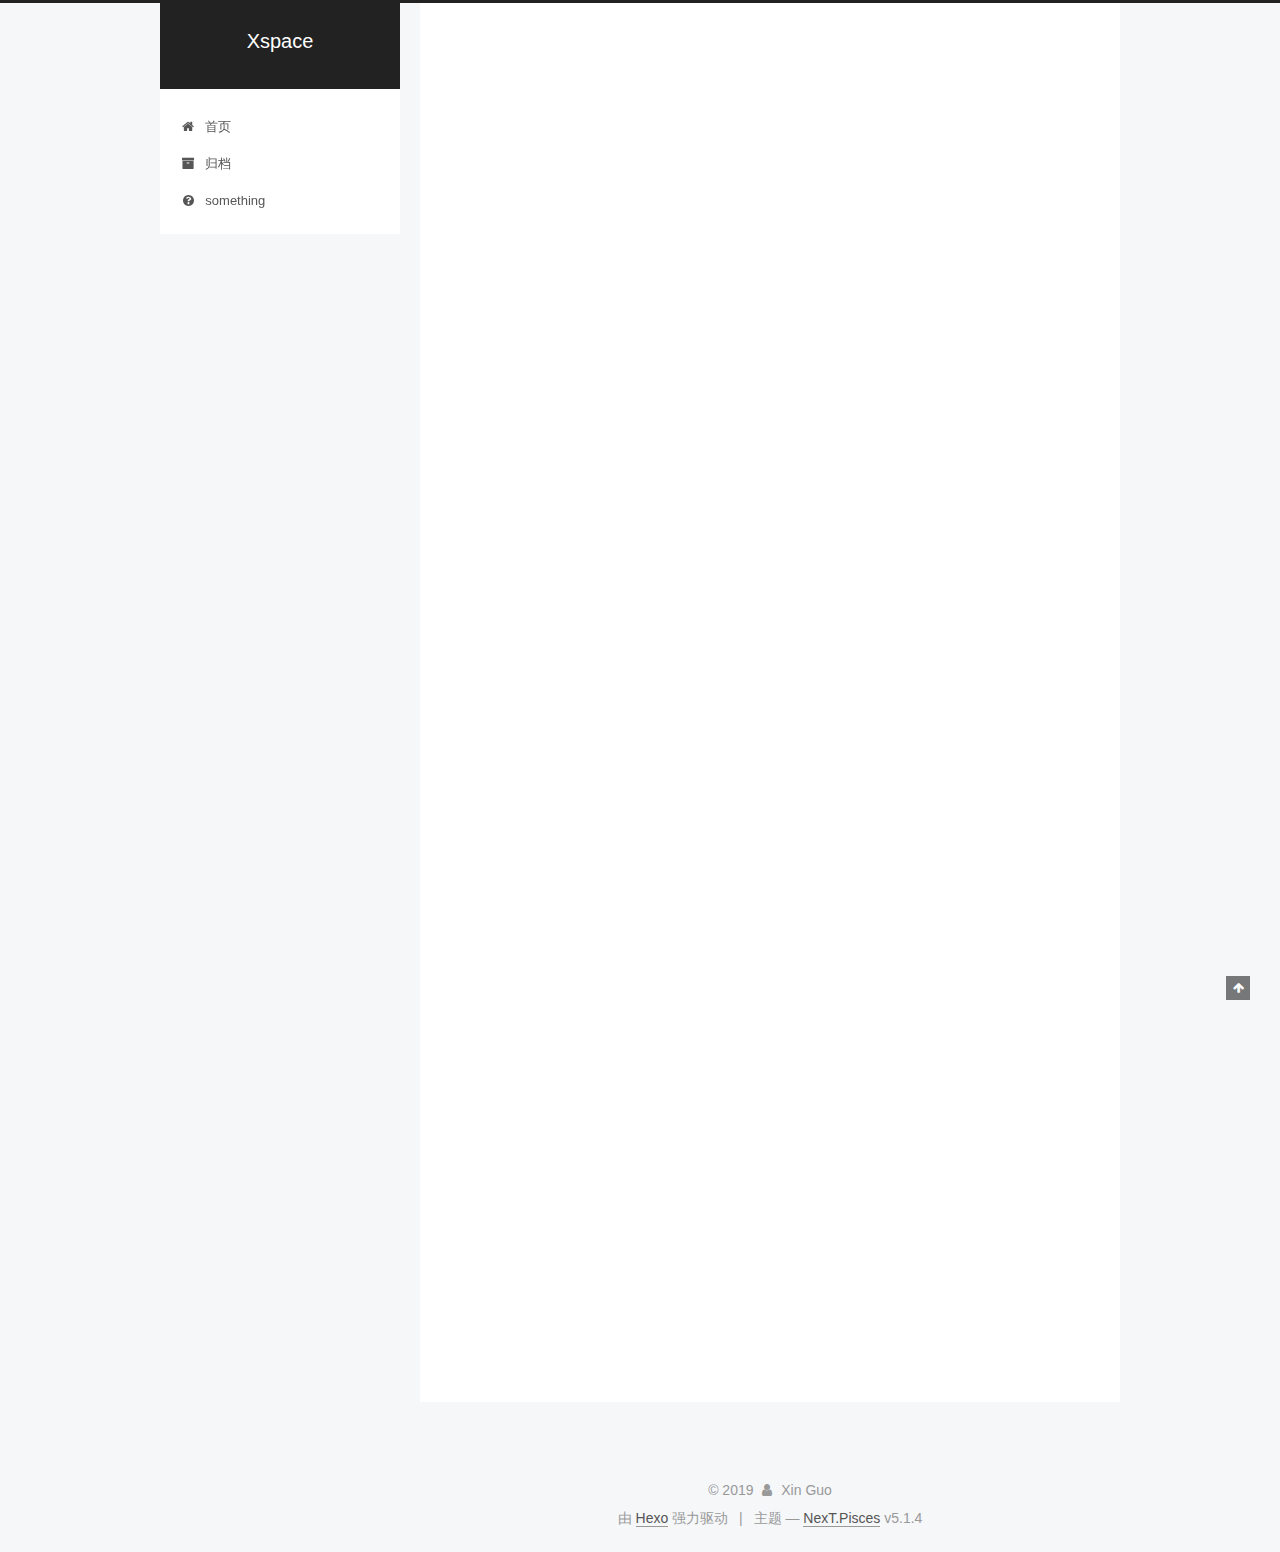
<file: index.html>
<!DOCTYPE html>



  


<html class="theme-next pisces use-motion" lang="zh-Hans">
<head><meta name="generator" content="Hexo 3.8.0">
  <meta charset="UTF-8">
<meta http-equiv="X-UA-Compatible" content="IE=edge">
<meta name="viewport" content="width=device-width, initial-scale=1, maximum-scale=1">
<meta name="theme-color" content="#222">









<meta http-equiv="Cache-Control" content="no-transform">
<meta http-equiv="Cache-Control" content="no-siteapp">
















  
  
  <link href="/lib/fancybox/source/jquery.fancybox.css?v=2.1.5" rel="stylesheet" type="text/css">







<link href="/lib/font-awesome/css/font-awesome.min.css?v=4.6.2" rel="stylesheet" type="text/css">

<link href="/css/main.css?v=5.1.4" rel="stylesheet" type="text/css">


  <link rel="apple-touch-icon" sizes="180x180" href="/images/apple-touch-icon-next.png?v=5.1.4">


  <link rel="icon" type="image/png" sizes="32x32" href="/images/favicon-32x32-next.png?v=5.1.4">


  <link rel="icon" type="image/png" sizes="16x16" href="/images/favicon-16x16-next.png?v=5.1.4">


  <link rel="mask-icon" href="/images/logo.svg?v=5.1.4" color="#222">





  <meta name="keywords" content="Hexo, NexT">










<meta property="og:type" content="website">
<meta property="og:title" content="Xspace">
<meta property="og:url" content="http://yoursite.com/index.html">
<meta property="og:site_name" content="Xspace">
<meta property="og:locale" content="zh-Hans">
<meta name="twitter:card" content="summary">
<meta name="twitter:title" content="Xspace">



<script type="text/javascript" id="hexo.configurations">
  var NexT = window.NexT || {};
  var CONFIG = {
    root: '/',
    scheme: 'Pisces',
    version: '5.1.4',
    sidebar: {"position":"left","display":"post","offset":12,"b2t":false,"scrollpercent":false,"onmobile":false},
    fancybox: true,
    tabs: true,
    motion: {"enable":true,"async":false,"transition":{"post_block":"fadeIn","post_header":"slideDownIn","post_body":"slideDownIn","coll_header":"slideLeftIn","sidebar":"slideUpIn"}},
    duoshuo: {
      userId: '0',
      author: '博主'
    },
    algolia: {
      applicationID: '',
      apiKey: '',
      indexName: '',
      hits: {"per_page":10},
      labels: {"input_placeholder":"Search for Posts","hits_empty":"We didn't find any results for the search: ${query}","hits_stats":"${hits} results found in ${time} ms"}
    }
  };
</script>



  <link rel="canonical" href="http://yoursite.com/">





  <title>Xspace</title>
  








</head>

<body itemscope="" itemtype="http://schema.org/WebPage" lang="zh-Hans">

  
  
    
  

  <div class="container sidebar-position-left 
  page-home">
    <div class="headband"></div>

    <header id="header" class="header" itemscope="" itemtype="http://schema.org/WPHeader">
      <div class="header-inner"><div class="site-brand-wrapper">
  <div class="site-meta ">
    

    <div class="custom-logo-site-title">
      <a href="/" class="brand" rel="start">
        <span class="logo-line-before"><i></i></span>
        <span class="site-title">Xspace</span>
        <span class="logo-line-after"><i></i></span>
      </a>
    </div>
      
        <p class="site-subtitle"></p>
      
  </div>

  <div class="site-nav-toggle">
    <button>
      <span class="btn-bar"></span>
      <span class="btn-bar"></span>
      <span class="btn-bar"></span>
    </button>
  </div>
</div>

<nav class="site-nav">
  

  
    <ul id="menu" class="menu">
      
        
        <li class="menu-item menu-item-home">
          <a href="/" rel="section">
            
              <i class="menu-item-icon fa fa-fw fa-home"></i> <br>
            
            首页
          </a>
        </li>
      
        
        <li class="menu-item menu-item-archives">
          <a href="/archives/" rel="section">
            
              <i class="menu-item-icon fa fa-fw fa-archive"></i> <br>
            
            归档
          </a>
        </li>
      
        
        <li class="menu-item menu-item-something">
          <a href="/something" rel="section">
            
              <i class="menu-item-icon fa fa-fw fa-question-circle"></i> <br>
            
            something
          </a>
        </li>
      

      
    </ul>
  

  
</nav>



 </div>
    </header>

    <main id="main" class="main">
      <div class="main-inner">
        <div class="content-wrap">
          <div id="content" class="content">
            
  <section id="posts" class="posts-expand">
    
      

  

  
  
  

  <article class="post post-type-normal" itemscope="" itemtype="http://schema.org/Article">
  
  
  
  <div class="post-block">
    <link itemprop="mainEntityOfPage" href="http://yoursite.com/2019/03/04/hexo/">

    <span hidden itemprop="author" itemscope="" itemtype="http://schema.org/Person">
      <meta itemprop="name" content="Xin Guo">
      <meta itemprop="description" content="">
      <meta itemprop="image" content="/images/avatar.gif">
    </span>

    <span hidden itemprop="publisher" itemscope="" itemtype="http://schema.org/Organization">
      <meta itemprop="name" content="Xspace">
    </span>

    
      <header class="post-header">

        
        
          <h1 class="post-title" itemprop="name headline">
                
                <a class="post-title-link" href="/2019/03/04/hexo/" itemprop="url">hexo-tutorial</a></h1>
        

        <div class="post-meta">
          <span class="post-time">
            
              <span class="post-meta-item-icon">
                <i class="fa fa-calendar-o"></i>
              </span>
              
                <span class="post-meta-item-text">发表于</span>
              
              <time title="创建于" itemprop="dateCreated datePublished" datetime="2019-03-04T19:54:54+08:00">
                2019-03-04
              </time>
            

            

            
          </span>

          

          
            
          

          
          

          

          

          

        </div>
      </header>
    

    
    
    
    <div class="post-body" itemprop="articleBody">

      
      

      
        
          
            <p>本篇主要用来讲解如何使用hexo和GitHub搭建个人博客。</p>
<hr>

          
        
      
    </div>
    
    
    

    

    

    

    <footer class="post-footer">
      

      

      

      
      
        <div class="post-eof"></div>
      
    </footer>
  </div>
  
  
  
  </article>


    
      

  

  
  
  

  <article class="post post-type-normal" itemscope="" itemtype="http://schema.org/Article">
  
  
  
  <div class="post-block">
    <link itemprop="mainEntityOfPage" href="http://yoursite.com/2018/11/27/hello-world/">

    <span hidden itemprop="author" itemscope="" itemtype="http://schema.org/Person">
      <meta itemprop="name" content="Xin Guo">
      <meta itemprop="description" content="">
      <meta itemprop="image" content="/images/avatar.gif">
    </span>

    <span hidden itemprop="publisher" itemscope="" itemtype="http://schema.org/Organization">
      <meta itemprop="name" content="Xspace">
    </span>

    
      <header class="post-header">

        
        
          <h1 class="post-title" itemprop="name headline">
                
                <a class="post-title-link" href="/2018/11/27/hello-world/" itemprop="url">Hello World</a></h1>
        

        <div class="post-meta">
          <span class="post-time">
            
              <span class="post-meta-item-icon">
                <i class="fa fa-calendar-o"></i>
              </span>
              
                <span class="post-meta-item-text">发表于</span>
              
              <time title="创建于" itemprop="dateCreated datePublished" datetime="2018-11-27T12:06:02+08:00">
                2018-11-27
              </time>
            

            

            
          </span>

          

          
            
          

          
          

          

          

          

        </div>
      </header>
    

    
    
    
    <div class="post-body" itemprop="articleBody">

      
      

      
        
          
            <p>Welcome to <a href="https://hexo.io/" target="_blank" rel="noopener">Hexo</a>! This is your very first post. Check <a href="https://hexo.io/docs/" target="_blank" rel="noopener">documentation</a> for more info. If you get any problems when using Hexo, you can find the answer in <a href="https://hexo.io/docs/troubleshooting.html" target="_blank" rel="noopener">troubleshooting</a> or you can ask me on <a href="https://github.com/hexojs/hexo/issues" target="_blank" rel="noopener">GitHub</a>.</p>
<h2 id="Quick-Start"><a href="#Quick-Start" class="headerlink" title="Quick Start"></a>Quick Start</h2><h3 id="Create-a-new-post"><a href="#Create-a-new-post" class="headerlink" title="Create a new post"></a>Create a new post</h3><figure class="highlight bash"><table><tr><td class="gutter"><pre><span class="line">1</span><br></pre></td><td class="code"><pre><span class="line">$ hexo new <span class="string">"My New Post"</span></span><br></pre></td></tr></table></figure>
<p>More info: <a href="https://hexo.io/docs/writing.html" target="_blank" rel="noopener">Writing</a></p>
<h3 id="Run-server"><a href="#Run-server" class="headerlink" title="Run server"></a>Run server</h3><figure class="highlight bash"><table><tr><td class="gutter"><pre><span class="line">1</span><br></pre></td><td class="code"><pre><span class="line">$ hexo server</span><br></pre></td></tr></table></figure>
<p>More info: <a href="https://hexo.io/docs/server.html" target="_blank" rel="noopener">Server</a></p>
<h3 id="Generate-static-files"><a href="#Generate-static-files" class="headerlink" title="Generate static files"></a>Generate static files</h3><figure class="highlight bash"><table><tr><td class="gutter"><pre><span class="line">1</span><br></pre></td><td class="code"><pre><span class="line">$ hexo generate</span><br></pre></td></tr></table></figure>
<p>More info: <a href="https://hexo.io/docs/generating.html" target="_blank" rel="noopener">Generating</a></p>
<h3 id="Deploy-to-remote-sites"><a href="#Deploy-to-remote-sites" class="headerlink" title="Deploy to remote sites"></a>Deploy to remote sites</h3><figure class="highlight bash"><table><tr><td class="gutter"><pre><span class="line">1</span><br></pre></td><td class="code"><pre><span class="line">$ hexo deploy</span><br></pre></td></tr></table></figure>
<p>More info: <a href="https://hexo.io/docs/deployment.html" target="_blank" rel="noopener">Deployment</a></p>

          
        
      
    </div>
    
    
    

    

    

    

    <footer class="post-footer">
      

      

      

      
      
        <div class="post-eof"></div>
      
    </footer>
  </div>
  
  
  
  </article>


    
  </section>

  


          </div>
          


          

        </div>
        
          
  
  <div class="sidebar-toggle">
    <div class="sidebar-toggle-line-wrap">
      <span class="sidebar-toggle-line sidebar-toggle-line-first"></span>
      <span class="sidebar-toggle-line sidebar-toggle-line-middle"></span>
      <span class="sidebar-toggle-line sidebar-toggle-line-last"></span>
    </div>
  </div>

  <aside id="sidebar" class="sidebar">
    
    <div class="sidebar-inner">

      

      

      <section class="site-overview-wrap sidebar-panel sidebar-panel-active">
        <div class="site-overview">
          <div class="site-author motion-element" itemprop="author" itemscope="" itemtype="http://schema.org/Person">
            
              <p class="site-author-name" itemprop="name">Xin Guo</p>
              <p class="site-description motion-element" itemprop="description"></p>
          </div>

          <nav class="site-state motion-element">

            
              <div class="site-state-item site-state-posts">
              
                <a href="/archives/">
              
                  <span class="site-state-item-count">2</span>
                  <span class="site-state-item-name">日志</span>
                </a>
              </div>
            

            

            

          </nav>

          

          

          
          

          
          

          

        </div>
      </section>

      

      

    </div>
  </aside>


        
      </div>
    </main>

    <footer id="footer" class="footer">
      <div class="footer-inner">
        <div class="copyright">&copy; <span itemprop="copyrightYear">2019</span>
  <span class="with-love">
    <i class="fa fa-user"></i>
  </span>
  <span class="author" itemprop="copyrightHolder">Xin Guo</span>

  
</div>


  <div class="powered-by">由 <a class="theme-link" target="_blank" href="https://hexo.io">Hexo</a> 强力驱动</div>



  <span class="post-meta-divider">|</span>



  <div class="theme-info">主题 &mdash; <a class="theme-link" target="_blank" href="https://github.com/iissnan/hexo-theme-next">NexT.Pisces</a> v5.1.4</div>




        







        
      </div>
    </footer>

    
      <div class="back-to-top">
        <i class="fa fa-arrow-up"></i>
        
      </div>
    

    

  </div>

  

<script type="text/javascript">
  if (Object.prototype.toString.call(window.Promise) !== '[object Function]') {
    window.Promise = null;
  }
</script>









  












  
  
    <script type="text/javascript" src="/lib/jquery/index.js?v=2.1.3"></script>
  

  
  
    <script type="text/javascript" src="/lib/fastclick/lib/fastclick.min.js?v=1.0.6"></script>
  

  
  
    <script type="text/javascript" src="/lib/jquery_lazyload/jquery.lazyload.js?v=1.9.7"></script>
  

  
  
    <script type="text/javascript" src="/lib/velocity/velocity.min.js?v=1.2.1"></script>
  

  
  
    <script type="text/javascript" src="/lib/velocity/velocity.ui.min.js?v=1.2.1"></script>
  

  
  
    <script type="text/javascript" src="/lib/fancybox/source/jquery.fancybox.pack.js?v=2.1.5"></script>
  


  


  <script type="text/javascript" src="/js/src/utils.js?v=5.1.4"></script>

  <script type="text/javascript" src="/js/src/motion.js?v=5.1.4"></script>



  
  


  <script type="text/javascript" src="/js/src/affix.js?v=5.1.4"></script>

  <script type="text/javascript" src="/js/src/schemes/pisces.js?v=5.1.4"></script>



  

  


  <script type="text/javascript" src="/js/src/bootstrap.js?v=5.1.4"></script>



  


  




	





  





  












  





  

  

  

  
  

  

  

  

</body>
</html>
</file>
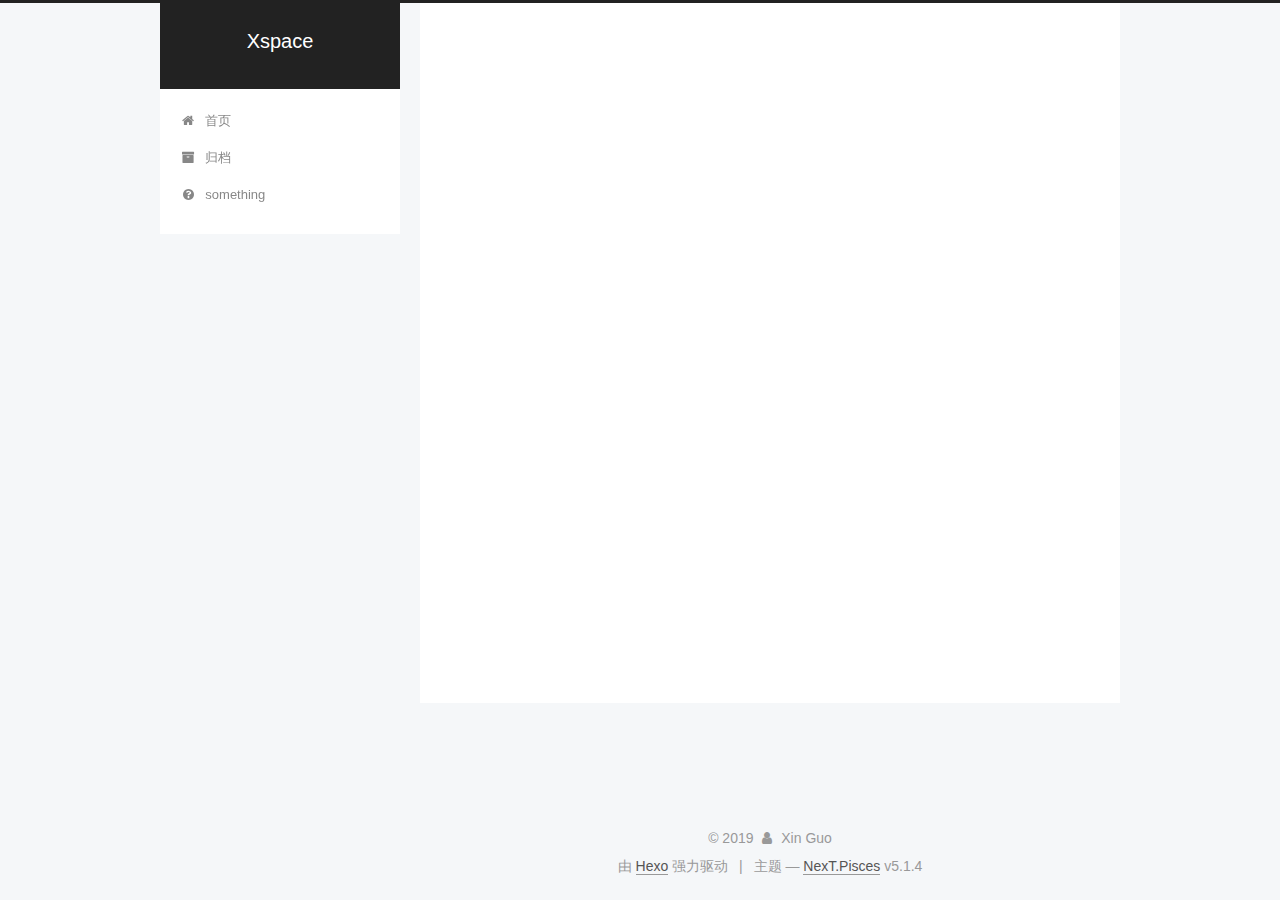
<file: archives/index.html>
<!DOCTYPE html>



  


<html class="theme-next pisces use-motion" lang="zh-Hans">
<head><meta name="generator" content="Hexo 3.8.0">
  <meta charset="UTF-8">
<meta http-equiv="X-UA-Compatible" content="IE=edge">
<meta name="viewport" content="width=device-width, initial-scale=1, maximum-scale=1">
<meta name="theme-color" content="#222">









<meta http-equiv="Cache-Control" content="no-transform">
<meta http-equiv="Cache-Control" content="no-siteapp">
















  
  
  <link href="/lib/fancybox/source/jquery.fancybox.css?v=2.1.5" rel="stylesheet" type="text/css">







<link href="/lib/font-awesome/css/font-awesome.min.css?v=4.6.2" rel="stylesheet" type="text/css">

<link href="/css/main.css?v=5.1.4" rel="stylesheet" type="text/css">


  <link rel="apple-touch-icon" sizes="180x180" href="/images/apple-touch-icon-next.png?v=5.1.4">


  <link rel="icon" type="image/png" sizes="32x32" href="/images/favicon-32x32-next.png?v=5.1.4">


  <link rel="icon" type="image/png" sizes="16x16" href="/images/favicon-16x16-next.png?v=5.1.4">


  <link rel="mask-icon" href="/images/logo.svg?v=5.1.4" color="#222">





  <meta name="keywords" content="Hexo, NexT">










<meta property="og:type" content="website">
<meta property="og:title" content="Xspace">
<meta property="og:url" content="http://yoursite.com/archives/index.html">
<meta property="og:site_name" content="Xspace">
<meta property="og:locale" content="zh-Hans">
<meta name="twitter:card" content="summary">
<meta name="twitter:title" content="Xspace">



<script type="text/javascript" id="hexo.configurations">
  var NexT = window.NexT || {};
  var CONFIG = {
    root: '/',
    scheme: 'Pisces',
    version: '5.1.4',
    sidebar: {"position":"left","display":"post","offset":12,"b2t":false,"scrollpercent":false,"onmobile":false},
    fancybox: true,
    tabs: true,
    motion: {"enable":true,"async":false,"transition":{"post_block":"fadeIn","post_header":"slideDownIn","post_body":"slideDownIn","coll_header":"slideLeftIn","sidebar":"slideUpIn"}},
    duoshuo: {
      userId: '0',
      author: '博主'
    },
    algolia: {
      applicationID: '',
      apiKey: '',
      indexName: '',
      hits: {"per_page":10},
      labels: {"input_placeholder":"Search for Posts","hits_empty":"We didn't find any results for the search: ${query}","hits_stats":"${hits} results found in ${time} ms"}
    }
  };
</script>



  <link rel="canonical" href="http://yoursite.com/archives/">





  <title>归档 | Xspace</title>
  








</head>

<body itemscope="" itemtype="http://schema.org/WebPage" lang="zh-Hans">

  
  
    
  

  <div class="container sidebar-position-left page-archive">
    <div class="headband"></div>

    <header id="header" class="header" itemscope="" itemtype="http://schema.org/WPHeader">
      <div class="header-inner"><div class="site-brand-wrapper">
  <div class="site-meta ">
    

    <div class="custom-logo-site-title">
      <a href="/" class="brand" rel="start">
        <span class="logo-line-before"><i></i></span>
        <span class="site-title">Xspace</span>
        <span class="logo-line-after"><i></i></span>
      </a>
    </div>
      
        <p class="site-subtitle"></p>
      
  </div>

  <div class="site-nav-toggle">
    <button>
      <span class="btn-bar"></span>
      <span class="btn-bar"></span>
      <span class="btn-bar"></span>
    </button>
  </div>
</div>

<nav class="site-nav">
  

  
    <ul id="menu" class="menu">
      
        
        <li class="menu-item menu-item-home">
          <a href="/" rel="section">
            
              <i class="menu-item-icon fa fa-fw fa-home"></i> <br>
            
            首页
          </a>
        </li>
      
        
        <li class="menu-item menu-item-archives">
          <a href="/archives/" rel="section">
            
              <i class="menu-item-icon fa fa-fw fa-archive"></i> <br>
            
            归档
          </a>
        </li>
      
        
        <li class="menu-item menu-item-something">
          <a href="/something" rel="section">
            
              <i class="menu-item-icon fa fa-fw fa-question-circle"></i> <br>
            
            something
          </a>
        </li>
      

      
    </ul>
  

  
</nav>



 </div>
    </header>

    <main id="main" class="main">
      <div class="main-inner">
        <div class="content-wrap">
          <div id="content" class="content">
            

  
  
  
  <div class="post-block archive">
    <div id="posts" class="posts-collapse">
      <span class="archive-move-on"></span>

      <span class="archive-page-counter">
        
        
        
          
        
        嗯..! 目前共计 3 篇日志。 继续努力。
      </span>

      

        
        
        

        
          
          <div class="collection-title">
            <h1 class="archive-year" id="archive-year-2019">2019</h1>
          </div>
        
        

        

  <article class="post post-type-normal" itemscope="" itemtype="http://schema.org/Article">
    <header class="post-header">

      <h2 class="post-title">
        
            <a class="post-title-link" href="/2019/03/12/webpack-vue搭建todolist应用/" itemprop="url">
              
                <span itemprop="name">webpack+vue搭建todolist应用</span>
              
            </a>
        
      </h2>

      <div class="post-meta">
        <time class="post-time" itemprop="dateCreated" datetime="2019-03-12T16:45:49+08:00" content="2019-03-12">
          03-12
        </time>
      </div>

    </header>
  </article>



      

        
        
        

        
        

        

  <article class="post post-type-normal" itemscope="" itemtype="http://schema.org/Article">
    <header class="post-header">

      <h2 class="post-title">
        
            <a class="post-title-link" href="/2019/03/04/hexo/" itemprop="url">
              
                <span itemprop="name">hexo-tutorial</span>
              
            </a>
        
      </h2>

      <div class="post-meta">
        <time class="post-time" itemprop="dateCreated" datetime="2019-03-04T19:54:54+08:00" content="2019-03-04">
          03-04
        </time>
      </div>

    </header>
  </article>



      

        
        
        

        
          
          <div class="collection-title">
            <h1 class="archive-year" id="archive-year-2018">2018</h1>
          </div>
        
        

        

  <article class="post post-type-normal" itemscope="" itemtype="http://schema.org/Article">
    <header class="post-header">

      <h2 class="post-title">
        
            <a class="post-title-link" href="/2018/11/27/hello-world/" itemprop="url">
              
                <span itemprop="name">Hello World</span>
              
            </a>
        
      </h2>

      <div class="post-meta">
        <time class="post-time" itemprop="dateCreated" datetime="2018-11-27T12:06:02+08:00" content="2018-11-27">
          11-27
        </time>
      </div>

    </header>
  </article>



      

    </div>
  </div>
  
  
  

  



          </div>
          


          

        </div>
        
          
  
  <div class="sidebar-toggle">
    <div class="sidebar-toggle-line-wrap">
      <span class="sidebar-toggle-line sidebar-toggle-line-first"></span>
      <span class="sidebar-toggle-line sidebar-toggle-line-middle"></span>
      <span class="sidebar-toggle-line sidebar-toggle-line-last"></span>
    </div>
  </div>

  <aside id="sidebar" class="sidebar">
    
    <div class="sidebar-inner">

      

      

      <section class="site-overview-wrap sidebar-panel sidebar-panel-active">
        <div class="site-overview">
          <div class="site-author motion-element" itemprop="author" itemscope="" itemtype="http://schema.org/Person">
            
              <p class="site-author-name" itemprop="name">Xin Guo</p>
              <p class="site-description motion-element" itemprop="description"></p>
          </div>

          <nav class="site-state motion-element">

            
              <div class="site-state-item site-state-posts">
              
                <a href="/archives/">
              
                  <span class="site-state-item-count">3</span>
                  <span class="site-state-item-name">日志</span>
                </a>
              </div>
            

            

            

          </nav>

          

          

          
          

          
          

          

        </div>
      </section>

      

      

    </div>
  </aside>


        
      </div>
    </main>

    <footer id="footer" class="footer">
      <div class="footer-inner">
        <div class="copyright">&copy; <span itemprop="copyrightYear">2019</span>
  <span class="with-love">
    <i class="fa fa-user"></i>
  </span>
  <span class="author" itemprop="copyrightHolder">Xin Guo</span>

  
</div>


  <div class="powered-by">由 <a class="theme-link" target="_blank" href="https://hexo.io">Hexo</a> 强力驱动</div>



  <span class="post-meta-divider">|</span>



  <div class="theme-info">主题 &mdash; <a class="theme-link" target="_blank" href="https://github.com/iissnan/hexo-theme-next">NexT.Pisces</a> v5.1.4</div>




        







        
      </div>
    </footer>

    
      <div class="back-to-top">
        <i class="fa fa-arrow-up"></i>
        
      </div>
    

    

  </div>

  

<script type="text/javascript">
  if (Object.prototype.toString.call(window.Promise) !== '[object Function]') {
    window.Promise = null;
  }
</script>









  












  
  
    <script type="text/javascript" src="/lib/jquery/index.js?v=2.1.3"></script>
  

  
  
    <script type="text/javascript" src="/lib/fastclick/lib/fastclick.min.js?v=1.0.6"></script>
  

  
  
    <script type="text/javascript" src="/lib/jquery_lazyload/jquery.lazyload.js?v=1.9.7"></script>
  

  
  
    <script type="text/javascript" src="/lib/velocity/velocity.min.js?v=1.2.1"></script>
  

  
  
    <script type="text/javascript" src="/lib/velocity/velocity.ui.min.js?v=1.2.1"></script>
  

  
  
    <script type="text/javascript" src="/lib/fancybox/source/jquery.fancybox.pack.js?v=2.1.5"></script>
  


  


  <script type="text/javascript" src="/js/src/utils.js?v=5.1.4"></script>

  <script type="text/javascript" src="/js/src/motion.js?v=5.1.4"></script>



  
  


  <script type="text/javascript" src="/js/src/affix.js?v=5.1.4"></script>

  <script type="text/javascript" src="/js/src/schemes/pisces.js?v=5.1.4"></script>



  

  


  <script type="text/javascript" src="/js/src/bootstrap.js?v=5.1.4"></script>



  


  




	





  





  












  





  

  

  

  
  

  

  

  

</body>
</html>
</file>
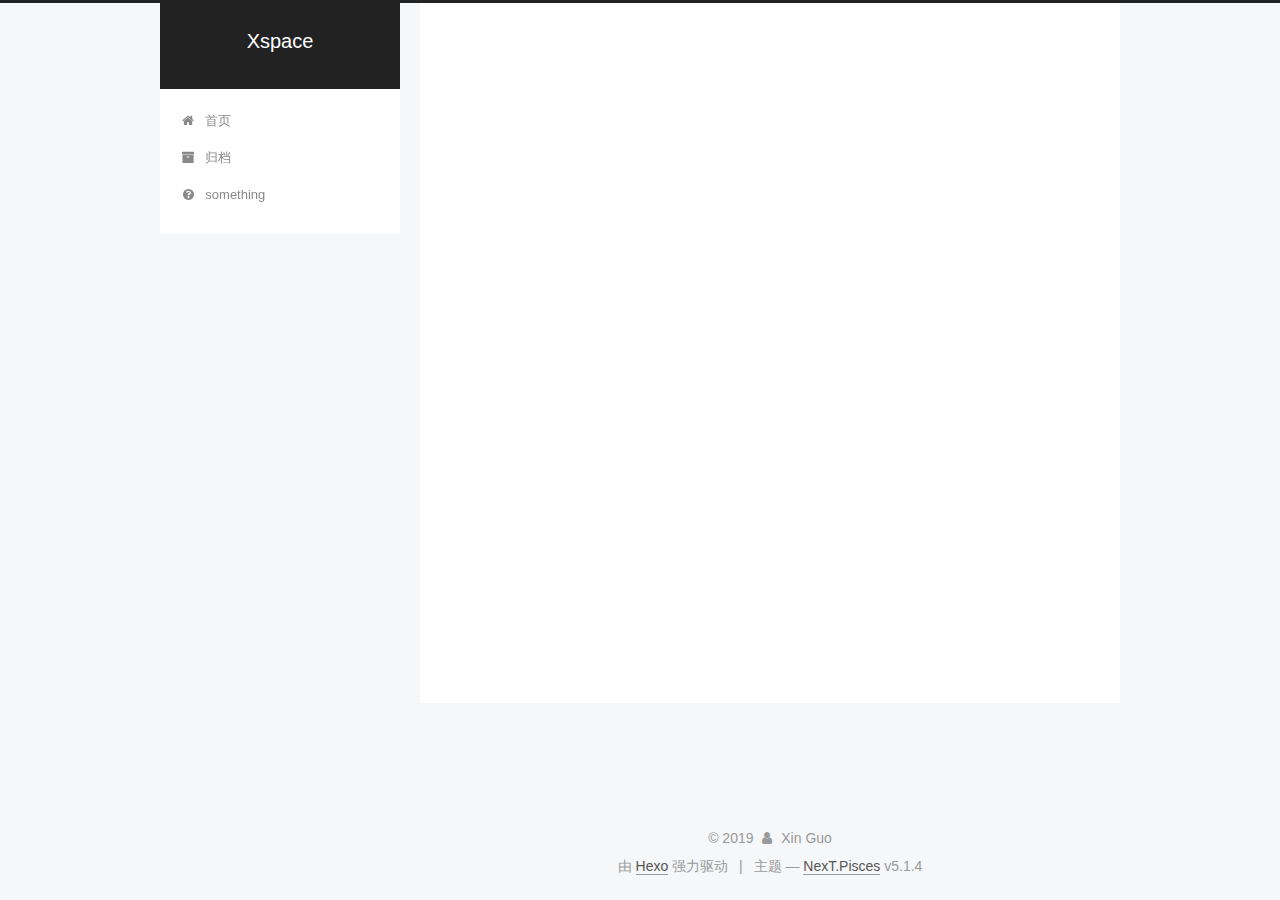
<file: new/index.html>
<!DOCTYPE html>



  


<html class="theme-next pisces use-motion" lang="zh-Hans">
<head><meta name="generator" content="Hexo 3.8.0">
  <meta charset="UTF-8">
<meta http-equiv="X-UA-Compatible" content="IE=edge">
<meta name="viewport" content="width=device-width, initial-scale=1, maximum-scale=1">
<meta name="theme-color" content="#222">









<meta http-equiv="Cache-Control" content="no-transform">
<meta http-equiv="Cache-Control" content="no-siteapp">
















  
  
  <link href="/lib/fancybox/source/jquery.fancybox.css?v=2.1.5" rel="stylesheet" type="text/css">







<link href="/lib/font-awesome/css/font-awesome.min.css?v=4.6.2" rel="stylesheet" type="text/css">

<link href="/css/main.css?v=5.1.4" rel="stylesheet" type="text/css">


  <link rel="apple-touch-icon" sizes="180x180" href="/images/apple-touch-icon-next.png?v=5.1.4">


  <link rel="icon" type="image/png" sizes="32x32" href="/images/favicon-32x32-next.png?v=5.1.4">


  <link rel="icon" type="image/png" sizes="16x16" href="/images/favicon-16x16-next.png?v=5.1.4">


  <link rel="mask-icon" href="/images/logo.svg?v=5.1.4" color="#222">





  <meta name="keywords" content="Hexo, NexT">










<meta property="og:type" content="website">
<meta property="og:title" content="&#39;new&#39;">
<meta property="og:url" content="http://yoursite.com/new/index.html">
<meta property="og:site_name" content="Xspace">
<meta property="og:locale" content="zh-Hans">
<meta property="og:updated_time" content="2018-11-27T04:11:12.069Z">
<meta name="twitter:card" content="summary">
<meta name="twitter:title" content="&#39;new&#39;">



<script type="text/javascript" id="hexo.configurations">
  var NexT = window.NexT || {};
  var CONFIG = {
    root: '/',
    scheme: 'Pisces',
    version: '5.1.4',
    sidebar: {"position":"left","display":"post","offset":12,"b2t":false,"scrollpercent":false,"onmobile":false},
    fancybox: true,
    tabs: true,
    motion: {"enable":true,"async":false,"transition":{"post_block":"fadeIn","post_header":"slideDownIn","post_body":"slideDownIn","coll_header":"slideLeftIn","sidebar":"slideUpIn"}},
    duoshuo: {
      userId: '0',
      author: '博主'
    },
    algolia: {
      applicationID: '',
      apiKey: '',
      indexName: '',
      hits: {"per_page":10},
      labels: {"input_placeholder":"Search for Posts","hits_empty":"We didn't find any results for the search: ${query}","hits_stats":"${hits} results found in ${time} ms"}
    }
  };
</script>



  <link rel="canonical" href="http://yoursite.com/new/">





  <title>'new' | Xspace</title>
  








</head>

<body itemscope="" itemtype="http://schema.org/WebPage" lang="zh-Hans">

  
  
    
  

  <div class="container sidebar-position-left page-post-detail">
    <div class="headband"></div>

    <header id="header" class="header" itemscope="" itemtype="http://schema.org/WPHeader">
      <div class="header-inner"><div class="site-brand-wrapper">
  <div class="site-meta ">
    

    <div class="custom-logo-site-title">
      <a href="/" class="brand" rel="start">
        <span class="logo-line-before"><i></i></span>
        <span class="site-title">Xspace</span>
        <span class="logo-line-after"><i></i></span>
      </a>
    </div>
      
        <p class="site-subtitle"></p>
      
  </div>

  <div class="site-nav-toggle">
    <button>
      <span class="btn-bar"></span>
      <span class="btn-bar"></span>
      <span class="btn-bar"></span>
    </button>
  </div>
</div>

<nav class="site-nav">
  

  
    <ul id="menu" class="menu">
      
        
        <li class="menu-item menu-item-home">
          <a href="/" rel="section">
            
              <i class="menu-item-icon fa fa-fw fa-home"></i> <br>
            
            首页
          </a>
        </li>
      
        
        <li class="menu-item menu-item-archives">
          <a href="/archives/" rel="section">
            
              <i class="menu-item-icon fa fa-fw fa-archive"></i> <br>
            
            归档
          </a>
        </li>
      
        
        <li class="menu-item menu-item-something">
          <a href="/something" rel="section">
            
              <i class="menu-item-icon fa fa-fw fa-question-circle"></i> <br>
            
            something
          </a>
        </li>
      

      
    </ul>
  

  
</nav>



 </div>
    </header>

    <main id="main" class="main">
      <div class="main-inner">
        <div class="content-wrap">
          <div id="content" class="content">
            

  <div id="posts" class="posts-expand">
    
    
    
    <div class="post-block page">
      <header class="post-header">

	<h1 class="post-title" itemprop="name headline">'new'</h1>



</header>

      
      
      
      <div class="post-body">
        
        
          
        
      </div>
      
      
      
    </div>
    
    
    
  </div>


          </div>
          


          

  



        </div>
        
          
  
  <div class="sidebar-toggle">
    <div class="sidebar-toggle-line-wrap">
      <span class="sidebar-toggle-line sidebar-toggle-line-first"></span>
      <span class="sidebar-toggle-line sidebar-toggle-line-middle"></span>
      <span class="sidebar-toggle-line sidebar-toggle-line-last"></span>
    </div>
  </div>

  <aside id="sidebar" class="sidebar">
    
    <div class="sidebar-inner">

      

      

      <section class="site-overview-wrap sidebar-panel sidebar-panel-active">
        <div class="site-overview">
          <div class="site-author motion-element" itemprop="author" itemscope="" itemtype="http://schema.org/Person">
            
              <p class="site-author-name" itemprop="name">Xin Guo</p>
              <p class="site-description motion-element" itemprop="description"></p>
          </div>

          <nav class="site-state motion-element">

            
              <div class="site-state-item site-state-posts">
              
                <a href="/archives/">
              
                  <span class="site-state-item-count">3</span>
                  <span class="site-state-item-name">日志</span>
                </a>
              </div>
            

            

            

          </nav>

          

          

          
          

          
          

          

        </div>
      </section>

      

      

    </div>
  </aside>


        
      </div>
    </main>

    <footer id="footer" class="footer">
      <div class="footer-inner">
        <div class="copyright">&copy; <span itemprop="copyrightYear">2019</span>
  <span class="with-love">
    <i class="fa fa-user"></i>
  </span>
  <span class="author" itemprop="copyrightHolder">Xin Guo</span>

  
</div>


  <div class="powered-by">由 <a class="theme-link" target="_blank" href="https://hexo.io">Hexo</a> 强力驱动</div>



  <span class="post-meta-divider">|</span>



  <div class="theme-info">主题 &mdash; <a class="theme-link" target="_blank" href="https://github.com/iissnan/hexo-theme-next">NexT.Pisces</a> v5.1.4</div>




        







        
      </div>
    </footer>

    
      <div class="back-to-top">
        <i class="fa fa-arrow-up"></i>
        
      </div>
    

    

  </div>

  

<script type="text/javascript">
  if (Object.prototype.toString.call(window.Promise) !== '[object Function]') {
    window.Promise = null;
  }
</script>









  












  
  
    <script type="text/javascript" src="/lib/jquery/index.js?v=2.1.3"></script>
  

  
  
    <script type="text/javascript" src="/lib/fastclick/lib/fastclick.min.js?v=1.0.6"></script>
  

  
  
    <script type="text/javascript" src="/lib/jquery_lazyload/jquery.lazyload.js?v=1.9.7"></script>
  

  
  
    <script type="text/javascript" src="/lib/velocity/velocity.min.js?v=1.2.1"></script>
  

  
  
    <script type="text/javascript" src="/lib/velocity/velocity.ui.min.js?v=1.2.1"></script>
  

  
  
    <script type="text/javascript" src="/lib/fancybox/source/jquery.fancybox.pack.js?v=2.1.5"></script>
  


  


  <script type="text/javascript" src="/js/src/utils.js?v=5.1.4"></script>

  <script type="text/javascript" src="/js/src/motion.js?v=5.1.4"></script>



  
  


  <script type="text/javascript" src="/js/src/affix.js?v=5.1.4"></script>

  <script type="text/javascript" src="/js/src/schemes/pisces.js?v=5.1.4"></script>



  
  <script type="text/javascript" src="/js/src/scrollspy.js?v=5.1.4"></script>
<script type="text/javascript" src="/js/src/post-details.js?v=5.1.4"></script>



  


  <script type="text/javascript" src="/js/src/bootstrap.js?v=5.1.4"></script>



  


  




	





  





  












  





  

  

  

  
  

  

  

  

</body>
</html>
</file>
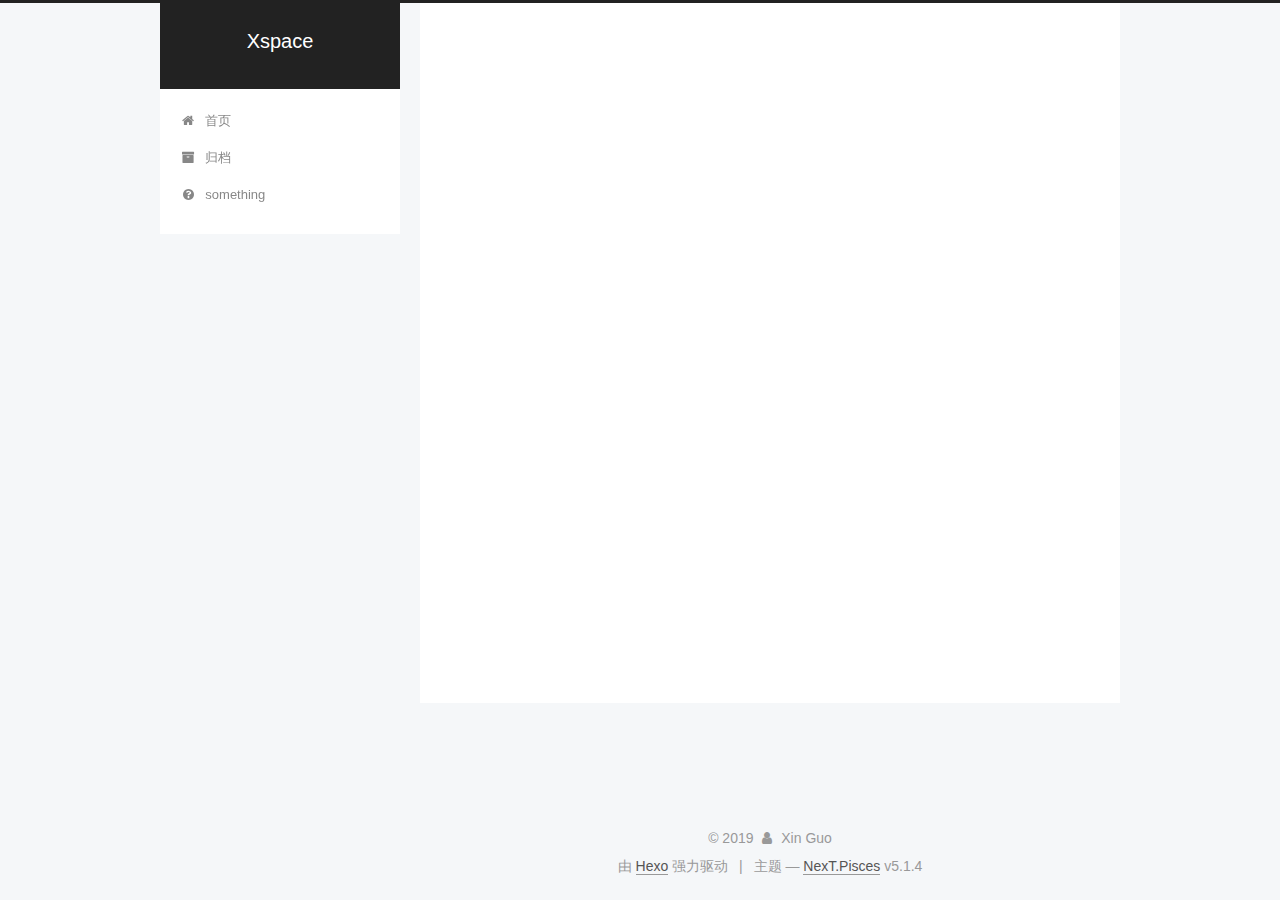
<file: archives/2018/index.html>
<!DOCTYPE html>



  


<html class="theme-next pisces use-motion" lang="zh-Hans">
<head><meta name="generator" content="Hexo 3.8.0">
  <meta charset="UTF-8">
<meta http-equiv="X-UA-Compatible" content="IE=edge">
<meta name="viewport" content="width=device-width, initial-scale=1, maximum-scale=1">
<meta name="theme-color" content="#222">









<meta http-equiv="Cache-Control" content="no-transform">
<meta http-equiv="Cache-Control" content="no-siteapp">
















  
  
  <link href="/lib/fancybox/source/jquery.fancybox.css?v=2.1.5" rel="stylesheet" type="text/css">







<link href="/lib/font-awesome/css/font-awesome.min.css?v=4.6.2" rel="stylesheet" type="text/css">

<link href="/css/main.css?v=5.1.4" rel="stylesheet" type="text/css">


  <link rel="apple-touch-icon" sizes="180x180" href="/images/apple-touch-icon-next.png?v=5.1.4">


  <link rel="icon" type="image/png" sizes="32x32" href="/images/favicon-32x32-next.png?v=5.1.4">


  <link rel="icon" type="image/png" sizes="16x16" href="/images/favicon-16x16-next.png?v=5.1.4">


  <link rel="mask-icon" href="/images/logo.svg?v=5.1.4" color="#222">





  <meta name="keywords" content="Hexo, NexT">










<meta property="og:type" content="website">
<meta property="og:title" content="Xspace">
<meta property="og:url" content="http://yoursite.com/archives/2018/index.html">
<meta property="og:site_name" content="Xspace">
<meta property="og:locale" content="zh-Hans">
<meta name="twitter:card" content="summary">
<meta name="twitter:title" content="Xspace">



<script type="text/javascript" id="hexo.configurations">
  var NexT = window.NexT || {};
  var CONFIG = {
    root: '/',
    scheme: 'Pisces',
    version: '5.1.4',
    sidebar: {"position":"left","display":"post","offset":12,"b2t":false,"scrollpercent":false,"onmobile":false},
    fancybox: true,
    tabs: true,
    motion: {"enable":true,"async":false,"transition":{"post_block":"fadeIn","post_header":"slideDownIn","post_body":"slideDownIn","coll_header":"slideLeftIn","sidebar":"slideUpIn"}},
    duoshuo: {
      userId: '0',
      author: '博主'
    },
    algolia: {
      applicationID: '',
      apiKey: '',
      indexName: '',
      hits: {"per_page":10},
      labels: {"input_placeholder":"Search for Posts","hits_empty":"We didn't find any results for the search: ${query}","hits_stats":"${hits} results found in ${time} ms"}
    }
  };
</script>



  <link rel="canonical" href="http://yoursite.com/archives/2018/">





  <title>归档 | Xspace</title>
  








</head>

<body itemscope="" itemtype="http://schema.org/WebPage" lang="zh-Hans">

  
  
    
  

  <div class="container sidebar-position-left page-archive">
    <div class="headband"></div>

    <header id="header" class="header" itemscope="" itemtype="http://schema.org/WPHeader">
      <div class="header-inner"><div class="site-brand-wrapper">
  <div class="site-meta ">
    

    <div class="custom-logo-site-title">
      <a href="/" class="brand" rel="start">
        <span class="logo-line-before"><i></i></span>
        <span class="site-title">Xspace</span>
        <span class="logo-line-after"><i></i></span>
      </a>
    </div>
      
        <p class="site-subtitle"></p>
      
  </div>

  <div class="site-nav-toggle">
    <button>
      <span class="btn-bar"></span>
      <span class="btn-bar"></span>
      <span class="btn-bar"></span>
    </button>
  </div>
</div>

<nav class="site-nav">
  

  
    <ul id="menu" class="menu">
      
        
        <li class="menu-item menu-item-home">
          <a href="/" rel="section">
            
              <i class="menu-item-icon fa fa-fw fa-home"></i> <br>
            
            首页
          </a>
        </li>
      
        
        <li class="menu-item menu-item-archives">
          <a href="/archives/" rel="section">
            
              <i class="menu-item-icon fa fa-fw fa-archive"></i> <br>
            
            归档
          </a>
        </li>
      
        
        <li class="menu-item menu-item-something">
          <a href="/something" rel="section">
            
              <i class="menu-item-icon fa fa-fw fa-question-circle"></i> <br>
            
            something
          </a>
        </li>
      

      
    </ul>
  

  
</nav>



 </div>
    </header>

    <main id="main" class="main">
      <div class="main-inner">
        <div class="content-wrap">
          <div id="content" class="content">
            

  
  
  
  <div class="post-block archive">
    <div id="posts" class="posts-collapse">
      <span class="archive-move-on"></span>

      <span class="archive-page-counter">
        
        
        
          
        
        嗯..! 目前共计 3 篇日志。 继续努力。
      </span>

      

        
        
        

        
          
          <div class="collection-title">
            <h1 class="archive-year" id="archive-year-2018">2018</h1>
          </div>
        
        

        

  <article class="post post-type-normal" itemscope="" itemtype="http://schema.org/Article">
    <header class="post-header">

      <h2 class="post-title">
        
            <a class="post-title-link" href="/2018/11/27/hello-world/" itemprop="url">
              
                <span itemprop="name">Hello World</span>
              
            </a>
        
      </h2>

      <div class="post-meta">
        <time class="post-time" itemprop="dateCreated" datetime="2018-11-27T12:06:02+08:00" content="2018-11-27">
          11-27
        </time>
      </div>

    </header>
  </article>



      

    </div>
  </div>
  
  
  

  



          </div>
          


          

        </div>
        
          
  
  <div class="sidebar-toggle">
    <div class="sidebar-toggle-line-wrap">
      <span class="sidebar-toggle-line sidebar-toggle-line-first"></span>
      <span class="sidebar-toggle-line sidebar-toggle-line-middle"></span>
      <span class="sidebar-toggle-line sidebar-toggle-line-last"></span>
    </div>
  </div>

  <aside id="sidebar" class="sidebar">
    
    <div class="sidebar-inner">

      

      

      <section class="site-overview-wrap sidebar-panel sidebar-panel-active">
        <div class="site-overview">
          <div class="site-author motion-element" itemprop="author" itemscope="" itemtype="http://schema.org/Person">
            
              <p class="site-author-name" itemprop="name">Xin Guo</p>
              <p class="site-description motion-element" itemprop="description"></p>
          </div>

          <nav class="site-state motion-element">

            
              <div class="site-state-item site-state-posts">
              
                <a href="/archives/">
              
                  <span class="site-state-item-count">3</span>
                  <span class="site-state-item-name">日志</span>
                </a>
              </div>
            

            

            

          </nav>

          

          

          
          

          
          

          

        </div>
      </section>

      

      

    </div>
  </aside>


        
      </div>
    </main>

    <footer id="footer" class="footer">
      <div class="footer-inner">
        <div class="copyright">&copy; <span itemprop="copyrightYear">2019</span>
  <span class="with-love">
    <i class="fa fa-user"></i>
  </span>
  <span class="author" itemprop="copyrightHolder">Xin Guo</span>

  
</div>


  <div class="powered-by">由 <a class="theme-link" target="_blank" href="https://hexo.io">Hexo</a> 强力驱动</div>



  <span class="post-meta-divider">|</span>



  <div class="theme-info">主题 &mdash; <a class="theme-link" target="_blank" href="https://github.com/iissnan/hexo-theme-next">NexT.Pisces</a> v5.1.4</div>




        







        
      </div>
    </footer>

    
      <div class="back-to-top">
        <i class="fa fa-arrow-up"></i>
        
      </div>
    

    

  </div>

  

<script type="text/javascript">
  if (Object.prototype.toString.call(window.Promise) !== '[object Function]') {
    window.Promise = null;
  }
</script>









  












  
  
    <script type="text/javascript" src="/lib/jquery/index.js?v=2.1.3"></script>
  

  
  
    <script type="text/javascript" src="/lib/fastclick/lib/fastclick.min.js?v=1.0.6"></script>
  

  
  
    <script type="text/javascript" src="/lib/jquery_lazyload/jquery.lazyload.js?v=1.9.7"></script>
  

  
  
    <script type="text/javascript" src="/lib/velocity/velocity.min.js?v=1.2.1"></script>
  

  
  
    <script type="text/javascript" src="/lib/velocity/velocity.ui.min.js?v=1.2.1"></script>
  

  
  
    <script type="text/javascript" src="/lib/fancybox/source/jquery.fancybox.pack.js?v=2.1.5"></script>
  


  


  <script type="text/javascript" src="/js/src/utils.js?v=5.1.4"></script>

  <script type="text/javascript" src="/js/src/motion.js?v=5.1.4"></script>



  
  


  <script type="text/javascript" src="/js/src/affix.js?v=5.1.4"></script>

  <script type="text/javascript" src="/js/src/schemes/pisces.js?v=5.1.4"></script>



  

  


  <script type="text/javascript" src="/js/src/bootstrap.js?v=5.1.4"></script>



  


  




	





  





  












  





  

  

  

  
  

  

  

  

</body>
</html>
</file>
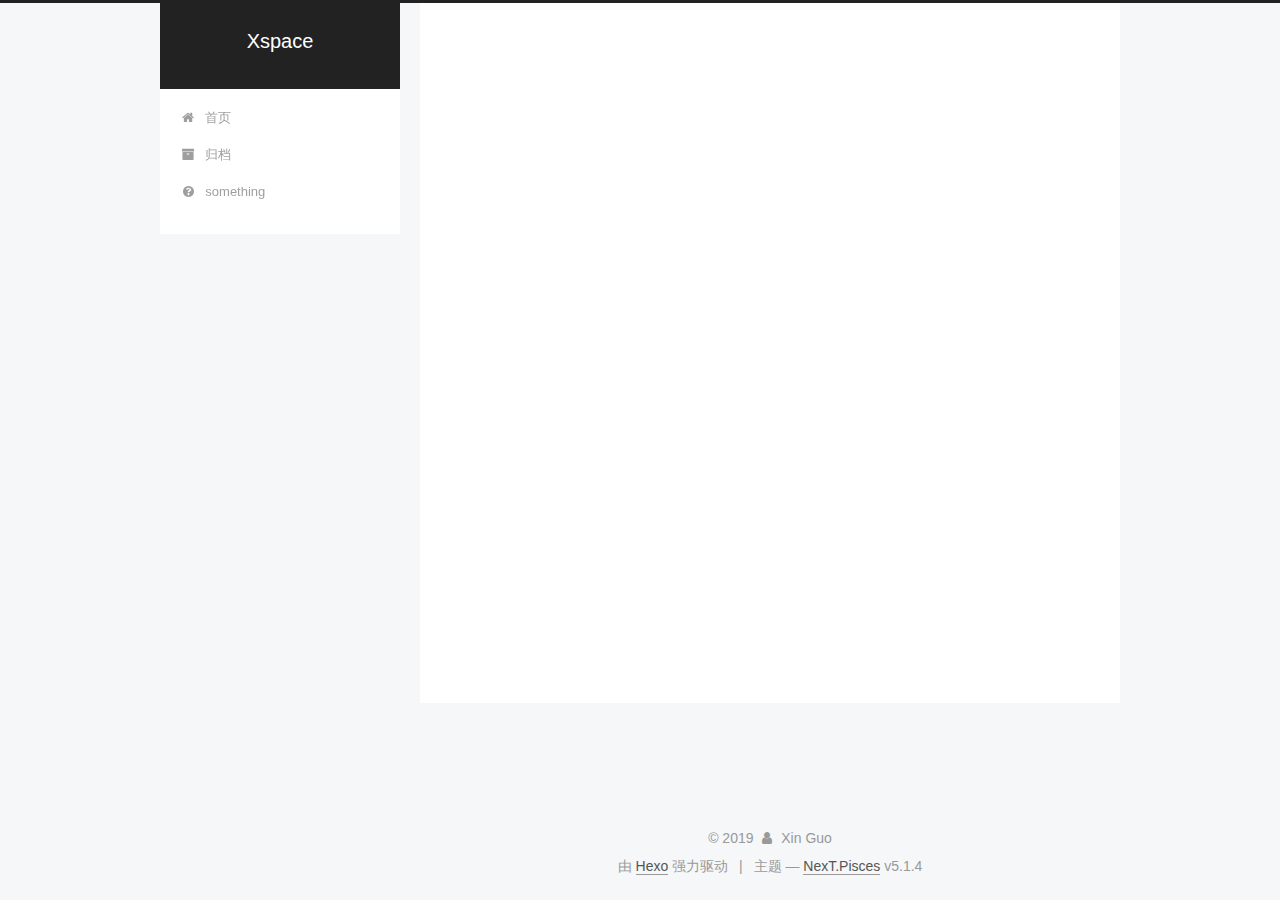
<file: archives/2019/index.html>
<!DOCTYPE html>



  


<html class="theme-next pisces use-motion" lang="zh-Hans">
<head><meta name="generator" content="Hexo 3.8.0">
  <meta charset="UTF-8">
<meta http-equiv="X-UA-Compatible" content="IE=edge">
<meta name="viewport" content="width=device-width, initial-scale=1, maximum-scale=1">
<meta name="theme-color" content="#222">









<meta http-equiv="Cache-Control" content="no-transform">
<meta http-equiv="Cache-Control" content="no-siteapp">
















  
  
  <link href="/lib/fancybox/source/jquery.fancybox.css?v=2.1.5" rel="stylesheet" type="text/css">







<link href="/lib/font-awesome/css/font-awesome.min.css?v=4.6.2" rel="stylesheet" type="text/css">

<link href="/css/main.css?v=5.1.4" rel="stylesheet" type="text/css">


  <link rel="apple-touch-icon" sizes="180x180" href="/images/apple-touch-icon-next.png?v=5.1.4">


  <link rel="icon" type="image/png" sizes="32x32" href="/images/favicon-32x32-next.png?v=5.1.4">


  <link rel="icon" type="image/png" sizes="16x16" href="/images/favicon-16x16-next.png?v=5.1.4">


  <link rel="mask-icon" href="/images/logo.svg?v=5.1.4" color="#222">





  <meta name="keywords" content="Hexo, NexT">










<meta property="og:type" content="website">
<meta property="og:title" content="Xspace">
<meta property="og:url" content="http://yoursite.com/archives/2019/index.html">
<meta property="og:site_name" content="Xspace">
<meta property="og:locale" content="zh-Hans">
<meta name="twitter:card" content="summary">
<meta name="twitter:title" content="Xspace">



<script type="text/javascript" id="hexo.configurations">
  var NexT = window.NexT || {};
  var CONFIG = {
    root: '/',
    scheme: 'Pisces',
    version: '5.1.4',
    sidebar: {"position":"left","display":"post","offset":12,"b2t":false,"scrollpercent":false,"onmobile":false},
    fancybox: true,
    tabs: true,
    motion: {"enable":true,"async":false,"transition":{"post_block":"fadeIn","post_header":"slideDownIn","post_body":"slideDownIn","coll_header":"slideLeftIn","sidebar":"slideUpIn"}},
    duoshuo: {
      userId: '0',
      author: '博主'
    },
    algolia: {
      applicationID: '',
      apiKey: '',
      indexName: '',
      hits: {"per_page":10},
      labels: {"input_placeholder":"Search for Posts","hits_empty":"We didn't find any results for the search: ${query}","hits_stats":"${hits} results found in ${time} ms"}
    }
  };
</script>



  <link rel="canonical" href="http://yoursite.com/archives/2019/">





  <title>归档 | Xspace</title>
  








</head>

<body itemscope="" itemtype="http://schema.org/WebPage" lang="zh-Hans">

  
  
    
  

  <div class="container sidebar-position-left page-archive">
    <div class="headband"></div>

    <header id="header" class="header" itemscope="" itemtype="http://schema.org/WPHeader">
      <div class="header-inner"><div class="site-brand-wrapper">
  <div class="site-meta ">
    

    <div class="custom-logo-site-title">
      <a href="/" class="brand" rel="start">
        <span class="logo-line-before"><i></i></span>
        <span class="site-title">Xspace</span>
        <span class="logo-line-after"><i></i></span>
      </a>
    </div>
      
        <p class="site-subtitle"></p>
      
  </div>

  <div class="site-nav-toggle">
    <button>
      <span class="btn-bar"></span>
      <span class="btn-bar"></span>
      <span class="btn-bar"></span>
    </button>
  </div>
</div>

<nav class="site-nav">
  

  
    <ul id="menu" class="menu">
      
        
        <li class="menu-item menu-item-home">
          <a href="/" rel="section">
            
              <i class="menu-item-icon fa fa-fw fa-home"></i> <br>
            
            首页
          </a>
        </li>
      
        
        <li class="menu-item menu-item-archives">
          <a href="/archives/" rel="section">
            
              <i class="menu-item-icon fa fa-fw fa-archive"></i> <br>
            
            归档
          </a>
        </li>
      
        
        <li class="menu-item menu-item-something">
          <a href="/something" rel="section">
            
              <i class="menu-item-icon fa fa-fw fa-question-circle"></i> <br>
            
            something
          </a>
        </li>
      

      
    </ul>
  

  
</nav>



 </div>
    </header>

    <main id="main" class="main">
      <div class="main-inner">
        <div class="content-wrap">
          <div id="content" class="content">
            

  
  
  
  <div class="post-block archive">
    <div id="posts" class="posts-collapse">
      <span class="archive-move-on"></span>

      <span class="archive-page-counter">
        
        
        
          
        
        嗯..! 目前共计 3 篇日志。 继续努力。
      </span>

      

        
        
        

        
          
          <div class="collection-title">
            <h1 class="archive-year" id="archive-year-2019">2019</h1>
          </div>
        
        

        

  <article class="post post-type-normal" itemscope="" itemtype="http://schema.org/Article">
    <header class="post-header">

      <h2 class="post-title">
        
            <a class="post-title-link" href="/2019/03/12/webpack-vue搭建todolist应用/" itemprop="url">
              
                <span itemprop="name">webpack+vue搭建todolist应用</span>
              
            </a>
        
      </h2>

      <div class="post-meta">
        <time class="post-time" itemprop="dateCreated" datetime="2019-03-12T16:45:49+08:00" content="2019-03-12">
          03-12
        </time>
      </div>

    </header>
  </article>



      

        
        
        

        
        

        

  <article class="post post-type-normal" itemscope="" itemtype="http://schema.org/Article">
    <header class="post-header">

      <h2 class="post-title">
        
            <a class="post-title-link" href="/2019/03/04/hexo/" itemprop="url">
              
                <span itemprop="name">hexo-tutorial</span>
              
            </a>
        
      </h2>

      <div class="post-meta">
        <time class="post-time" itemprop="dateCreated" datetime="2019-03-04T19:54:54+08:00" content="2019-03-04">
          03-04
        </time>
      </div>

    </header>
  </article>



      

    </div>
  </div>
  
  
  

  



          </div>
          


          

        </div>
        
          
  
  <div class="sidebar-toggle">
    <div class="sidebar-toggle-line-wrap">
      <span class="sidebar-toggle-line sidebar-toggle-line-first"></span>
      <span class="sidebar-toggle-line sidebar-toggle-line-middle"></span>
      <span class="sidebar-toggle-line sidebar-toggle-line-last"></span>
    </div>
  </div>

  <aside id="sidebar" class="sidebar">
    
    <div class="sidebar-inner">

      

      

      <section class="site-overview-wrap sidebar-panel sidebar-panel-active">
        <div class="site-overview">
          <div class="site-author motion-element" itemprop="author" itemscope="" itemtype="http://schema.org/Person">
            
              <p class="site-author-name" itemprop="name">Xin Guo</p>
              <p class="site-description motion-element" itemprop="description"></p>
          </div>

          <nav class="site-state motion-element">

            
              <div class="site-state-item site-state-posts">
              
                <a href="/archives/">
              
                  <span class="site-state-item-count">3</span>
                  <span class="site-state-item-name">日志</span>
                </a>
              </div>
            

            

            

          </nav>

          

          

          
          

          
          

          

        </div>
      </section>

      

      

    </div>
  </aside>


        
      </div>
    </main>

    <footer id="footer" class="footer">
      <div class="footer-inner">
        <div class="copyright">&copy; <span itemprop="copyrightYear">2019</span>
  <span class="with-love">
    <i class="fa fa-user"></i>
  </span>
  <span class="author" itemprop="copyrightHolder">Xin Guo</span>

  
</div>


  <div class="powered-by">由 <a class="theme-link" target="_blank" href="https://hexo.io">Hexo</a> 强力驱动</div>



  <span class="post-meta-divider">|</span>



  <div class="theme-info">主题 &mdash; <a class="theme-link" target="_blank" href="https://github.com/iissnan/hexo-theme-next">NexT.Pisces</a> v5.1.4</div>




        







        
      </div>
    </footer>

    
      <div class="back-to-top">
        <i class="fa fa-arrow-up"></i>
        
      </div>
    

    

  </div>

  

<script type="text/javascript">
  if (Object.prototype.toString.call(window.Promise) !== '[object Function]') {
    window.Promise = null;
  }
</script>









  












  
  
    <script type="text/javascript" src="/lib/jquery/index.js?v=2.1.3"></script>
  

  
  
    <script type="text/javascript" src="/lib/fastclick/lib/fastclick.min.js?v=1.0.6"></script>
  

  
  
    <script type="text/javascript" src="/lib/jquery_lazyload/jquery.lazyload.js?v=1.9.7"></script>
  

  
  
    <script type="text/javascript" src="/lib/velocity/velocity.min.js?v=1.2.1"></script>
  

  
  
    <script type="text/javascript" src="/lib/velocity/velocity.ui.min.js?v=1.2.1"></script>
  

  
  
    <script type="text/javascript" src="/lib/fancybox/source/jquery.fancybox.pack.js?v=2.1.5"></script>
  


  


  <script type="text/javascript" src="/js/src/utils.js?v=5.1.4"></script>

  <script type="text/javascript" src="/js/src/motion.js?v=5.1.4"></script>



  
  


  <script type="text/javascript" src="/js/src/affix.js?v=5.1.4"></script>

  <script type="text/javascript" src="/js/src/schemes/pisces.js?v=5.1.4"></script>



  

  


  <script type="text/javascript" src="/js/src/bootstrap.js?v=5.1.4"></script>



  


  




	





  





  












  





  

  

  

  
  

  

  

  

</body>
</html>
</file>
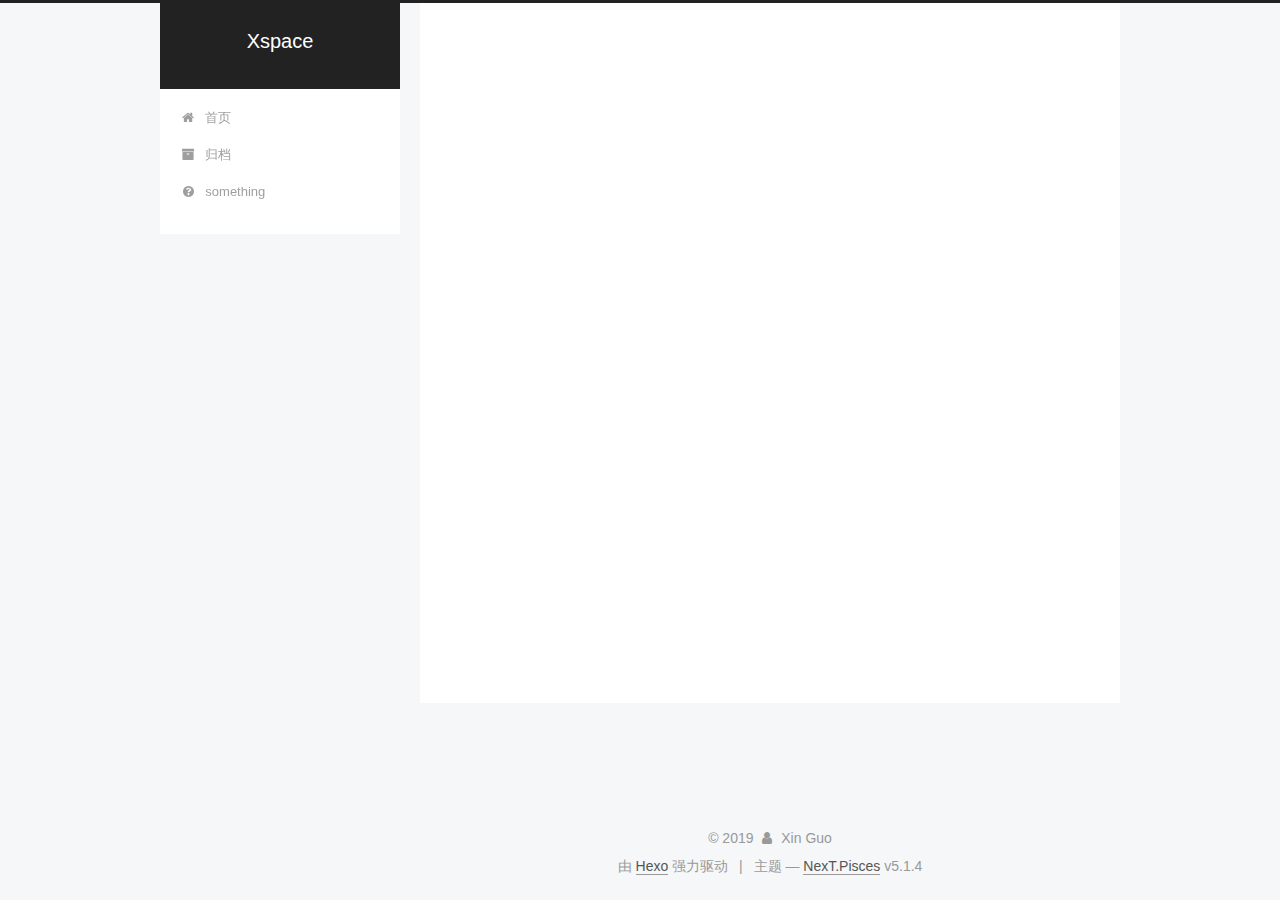
<file: archives/2018/11/index.html>
<!DOCTYPE html>



  


<html class="theme-next pisces use-motion" lang="zh-Hans">
<head><meta name="generator" content="Hexo 3.8.0">
  <meta charset="UTF-8">
<meta http-equiv="X-UA-Compatible" content="IE=edge">
<meta name="viewport" content="width=device-width, initial-scale=1, maximum-scale=1">
<meta name="theme-color" content="#222">









<meta http-equiv="Cache-Control" content="no-transform">
<meta http-equiv="Cache-Control" content="no-siteapp">
















  
  
  <link href="/lib/fancybox/source/jquery.fancybox.css?v=2.1.5" rel="stylesheet" type="text/css">







<link href="/lib/font-awesome/css/font-awesome.min.css?v=4.6.2" rel="stylesheet" type="text/css">

<link href="/css/main.css?v=5.1.4" rel="stylesheet" type="text/css">


  <link rel="apple-touch-icon" sizes="180x180" href="/images/apple-touch-icon-next.png?v=5.1.4">


  <link rel="icon" type="image/png" sizes="32x32" href="/images/favicon-32x32-next.png?v=5.1.4">


  <link rel="icon" type="image/png" sizes="16x16" href="/images/favicon-16x16-next.png?v=5.1.4">


  <link rel="mask-icon" href="/images/logo.svg?v=5.1.4" color="#222">





  <meta name="keywords" content="Hexo, NexT">










<meta property="og:type" content="website">
<meta property="og:title" content="Xspace">
<meta property="og:url" content="http://yoursite.com/archives/2018/11/index.html">
<meta property="og:site_name" content="Xspace">
<meta property="og:locale" content="zh-Hans">
<meta name="twitter:card" content="summary">
<meta name="twitter:title" content="Xspace">



<script type="text/javascript" id="hexo.configurations">
  var NexT = window.NexT || {};
  var CONFIG = {
    root: '/',
    scheme: 'Pisces',
    version: '5.1.4',
    sidebar: {"position":"left","display":"post","offset":12,"b2t":false,"scrollpercent":false,"onmobile":false},
    fancybox: true,
    tabs: true,
    motion: {"enable":true,"async":false,"transition":{"post_block":"fadeIn","post_header":"slideDownIn","post_body":"slideDownIn","coll_header":"slideLeftIn","sidebar":"slideUpIn"}},
    duoshuo: {
      userId: '0',
      author: '博主'
    },
    algolia: {
      applicationID: '',
      apiKey: '',
      indexName: '',
      hits: {"per_page":10},
      labels: {"input_placeholder":"Search for Posts","hits_empty":"We didn't find any results for the search: ${query}","hits_stats":"${hits} results found in ${time} ms"}
    }
  };
</script>



  <link rel="canonical" href="http://yoursite.com/archives/2018/11/">





  <title>归档 | Xspace</title>
  








</head>

<body itemscope="" itemtype="http://schema.org/WebPage" lang="zh-Hans">

  
  
    
  

  <div class="container sidebar-position-left page-archive">
    <div class="headband"></div>

    <header id="header" class="header" itemscope="" itemtype="http://schema.org/WPHeader">
      <div class="header-inner"><div class="site-brand-wrapper">
  <div class="site-meta ">
    

    <div class="custom-logo-site-title">
      <a href="/" class="brand" rel="start">
        <span class="logo-line-before"><i></i></span>
        <span class="site-title">Xspace</span>
        <span class="logo-line-after"><i></i></span>
      </a>
    </div>
      
        <p class="site-subtitle"></p>
      
  </div>

  <div class="site-nav-toggle">
    <button>
      <span class="btn-bar"></span>
      <span class="btn-bar"></span>
      <span class="btn-bar"></span>
    </button>
  </div>
</div>

<nav class="site-nav">
  

  
    <ul id="menu" class="menu">
      
        
        <li class="menu-item menu-item-home">
          <a href="/" rel="section">
            
              <i class="menu-item-icon fa fa-fw fa-home"></i> <br>
            
            首页
          </a>
        </li>
      
        
        <li class="menu-item menu-item-archives">
          <a href="/archives/" rel="section">
            
              <i class="menu-item-icon fa fa-fw fa-archive"></i> <br>
            
            归档
          </a>
        </li>
      
        
        <li class="menu-item menu-item-something">
          <a href="/something" rel="section">
            
              <i class="menu-item-icon fa fa-fw fa-question-circle"></i> <br>
            
            something
          </a>
        </li>
      

      
    </ul>
  

  
</nav>



 </div>
    </header>

    <main id="main" class="main">
      <div class="main-inner">
        <div class="content-wrap">
          <div id="content" class="content">
            

  
  
  
  <div class="post-block archive">
    <div id="posts" class="posts-collapse">
      <span class="archive-move-on"></span>

      <span class="archive-page-counter">
        
        
        
          
        
        嗯..! 目前共计 3 篇日志。 继续努力。
      </span>

      

        
        
        

        
          
          <div class="collection-title">
            <h1 class="archive-year" id="archive-year-2018">2018</h1>
          </div>
        
        

        

  <article class="post post-type-normal" itemscope="" itemtype="http://schema.org/Article">
    <header class="post-header">

      <h2 class="post-title">
        
            <a class="post-title-link" href="/2018/11/27/hello-world/" itemprop="url">
              
                <span itemprop="name">Hello World</span>
              
            </a>
        
      </h2>

      <div class="post-meta">
        <time class="post-time" itemprop="dateCreated" datetime="2018-11-27T12:06:02+08:00" content="2018-11-27">
          11-27
        </time>
      </div>

    </header>
  </article>



      

    </div>
  </div>
  
  
  

  



          </div>
          


          

        </div>
        
          
  
  <div class="sidebar-toggle">
    <div class="sidebar-toggle-line-wrap">
      <span class="sidebar-toggle-line sidebar-toggle-line-first"></span>
      <span class="sidebar-toggle-line sidebar-toggle-line-middle"></span>
      <span class="sidebar-toggle-line sidebar-toggle-line-last"></span>
    </div>
  </div>

  <aside id="sidebar" class="sidebar">
    
    <div class="sidebar-inner">

      

      

      <section class="site-overview-wrap sidebar-panel sidebar-panel-active">
        <div class="site-overview">
          <div class="site-author motion-element" itemprop="author" itemscope="" itemtype="http://schema.org/Person">
            
              <p class="site-author-name" itemprop="name">Xin Guo</p>
              <p class="site-description motion-element" itemprop="description"></p>
          </div>

          <nav class="site-state motion-element">

            
              <div class="site-state-item site-state-posts">
              
                <a href="/archives/">
              
                  <span class="site-state-item-count">3</span>
                  <span class="site-state-item-name">日志</span>
                </a>
              </div>
            

            

            

          </nav>

          

          

          
          

          
          

          

        </div>
      </section>

      

      

    </div>
  </aside>


        
      </div>
    </main>

    <footer id="footer" class="footer">
      <div class="footer-inner">
        <div class="copyright">&copy; <span itemprop="copyrightYear">2019</span>
  <span class="with-love">
    <i class="fa fa-user"></i>
  </span>
  <span class="author" itemprop="copyrightHolder">Xin Guo</span>

  
</div>


  <div class="powered-by">由 <a class="theme-link" target="_blank" href="https://hexo.io">Hexo</a> 强力驱动</div>



  <span class="post-meta-divider">|</span>



  <div class="theme-info">主题 &mdash; <a class="theme-link" target="_blank" href="https://github.com/iissnan/hexo-theme-next">NexT.Pisces</a> v5.1.4</div>




        







        
      </div>
    </footer>

    
      <div class="back-to-top">
        <i class="fa fa-arrow-up"></i>
        
      </div>
    

    

  </div>

  

<script type="text/javascript">
  if (Object.prototype.toString.call(window.Promise) !== '[object Function]') {
    window.Promise = null;
  }
</script>









  












  
  
    <script type="text/javascript" src="/lib/jquery/index.js?v=2.1.3"></script>
  

  
  
    <script type="text/javascript" src="/lib/fastclick/lib/fastclick.min.js?v=1.0.6"></script>
  

  
  
    <script type="text/javascript" src="/lib/jquery_lazyload/jquery.lazyload.js?v=1.9.7"></script>
  

  
  
    <script type="text/javascript" src="/lib/velocity/velocity.min.js?v=1.2.1"></script>
  

  
  
    <script type="text/javascript" src="/lib/velocity/velocity.ui.min.js?v=1.2.1"></script>
  

  
  
    <script type="text/javascript" src="/lib/fancybox/source/jquery.fancybox.pack.js?v=2.1.5"></script>
  


  


  <script type="text/javascript" src="/js/src/utils.js?v=5.1.4"></script>

  <script type="text/javascript" src="/js/src/motion.js?v=5.1.4"></script>



  
  


  <script type="text/javascript" src="/js/src/affix.js?v=5.1.4"></script>

  <script type="text/javascript" src="/js/src/schemes/pisces.js?v=5.1.4"></script>



  

  


  <script type="text/javascript" src="/js/src/bootstrap.js?v=5.1.4"></script>



  


  




	





  





  












  





  

  

  

  
  

  

  

  

</body>
</html>
</file>
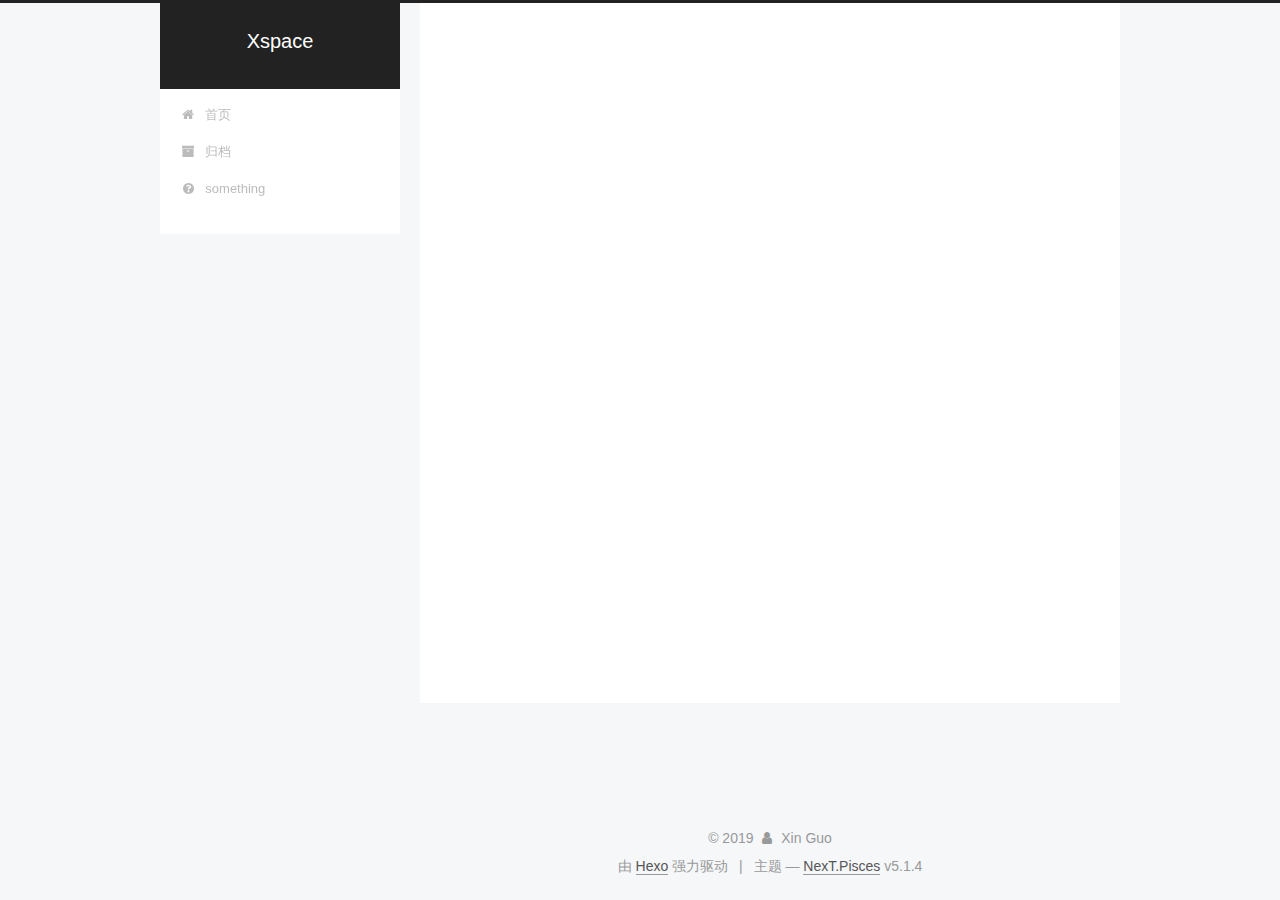
<file: archives/2019/03/index.html>
<!DOCTYPE html>



  


<html class="theme-next pisces use-motion" lang="zh-Hans">
<head><meta name="generator" content="Hexo 3.8.0">
  <meta charset="UTF-8">
<meta http-equiv="X-UA-Compatible" content="IE=edge">
<meta name="viewport" content="width=device-width, initial-scale=1, maximum-scale=1">
<meta name="theme-color" content="#222">









<meta http-equiv="Cache-Control" content="no-transform">
<meta http-equiv="Cache-Control" content="no-siteapp">
















  
  
  <link href="/lib/fancybox/source/jquery.fancybox.css?v=2.1.5" rel="stylesheet" type="text/css">







<link href="/lib/font-awesome/css/font-awesome.min.css?v=4.6.2" rel="stylesheet" type="text/css">

<link href="/css/main.css?v=5.1.4" rel="stylesheet" type="text/css">


  <link rel="apple-touch-icon" sizes="180x180" href="/images/apple-touch-icon-next.png?v=5.1.4">


  <link rel="icon" type="image/png" sizes="32x32" href="/images/favicon-32x32-next.png?v=5.1.4">


  <link rel="icon" type="image/png" sizes="16x16" href="/images/favicon-16x16-next.png?v=5.1.4">


  <link rel="mask-icon" href="/images/logo.svg?v=5.1.4" color="#222">





  <meta name="keywords" content="Hexo, NexT">










<meta property="og:type" content="website">
<meta property="og:title" content="Xspace">
<meta property="og:url" content="http://yoursite.com/archives/2019/03/index.html">
<meta property="og:site_name" content="Xspace">
<meta property="og:locale" content="zh-Hans">
<meta name="twitter:card" content="summary">
<meta name="twitter:title" content="Xspace">



<script type="text/javascript" id="hexo.configurations">
  var NexT = window.NexT || {};
  var CONFIG = {
    root: '/',
    scheme: 'Pisces',
    version: '5.1.4',
    sidebar: {"position":"left","display":"post","offset":12,"b2t":false,"scrollpercent":false,"onmobile":false},
    fancybox: true,
    tabs: true,
    motion: {"enable":true,"async":false,"transition":{"post_block":"fadeIn","post_header":"slideDownIn","post_body":"slideDownIn","coll_header":"slideLeftIn","sidebar":"slideUpIn"}},
    duoshuo: {
      userId: '0',
      author: '博主'
    },
    algolia: {
      applicationID: '',
      apiKey: '',
      indexName: '',
      hits: {"per_page":10},
      labels: {"input_placeholder":"Search for Posts","hits_empty":"We didn't find any results for the search: ${query}","hits_stats":"${hits} results found in ${time} ms"}
    }
  };
</script>



  <link rel="canonical" href="http://yoursite.com/archives/2019/03/">





  <title>归档 | Xspace</title>
  








</head>

<body itemscope="" itemtype="http://schema.org/WebPage" lang="zh-Hans">

  
  
    
  

  <div class="container sidebar-position-left page-archive">
    <div class="headband"></div>

    <header id="header" class="header" itemscope="" itemtype="http://schema.org/WPHeader">
      <div class="header-inner"><div class="site-brand-wrapper">
  <div class="site-meta ">
    

    <div class="custom-logo-site-title">
      <a href="/" class="brand" rel="start">
        <span class="logo-line-before"><i></i></span>
        <span class="site-title">Xspace</span>
        <span class="logo-line-after"><i></i></span>
      </a>
    </div>
      
        <p class="site-subtitle"></p>
      
  </div>

  <div class="site-nav-toggle">
    <button>
      <span class="btn-bar"></span>
      <span class="btn-bar"></span>
      <span class="btn-bar"></span>
    </button>
  </div>
</div>

<nav class="site-nav">
  

  
    <ul id="menu" class="menu">
      
        
        <li class="menu-item menu-item-home">
          <a href="/" rel="section">
            
              <i class="menu-item-icon fa fa-fw fa-home"></i> <br>
            
            首页
          </a>
        </li>
      
        
        <li class="menu-item menu-item-archives">
          <a href="/archives/" rel="section">
            
              <i class="menu-item-icon fa fa-fw fa-archive"></i> <br>
            
            归档
          </a>
        </li>
      
        
        <li class="menu-item menu-item-something">
          <a href="/something" rel="section">
            
              <i class="menu-item-icon fa fa-fw fa-question-circle"></i> <br>
            
            something
          </a>
        </li>
      

      
    </ul>
  

  
</nav>



 </div>
    </header>

    <main id="main" class="main">
      <div class="main-inner">
        <div class="content-wrap">
          <div id="content" class="content">
            

  
  
  
  <div class="post-block archive">
    <div id="posts" class="posts-collapse">
      <span class="archive-move-on"></span>

      <span class="archive-page-counter">
        
        
        
          
        
        嗯..! 目前共计 3 篇日志。 继续努力。
      </span>

      

        
        
        

        
          
          <div class="collection-title">
            <h1 class="archive-year" id="archive-year-2019">2019</h1>
          </div>
        
        

        

  <article class="post post-type-normal" itemscope="" itemtype="http://schema.org/Article">
    <header class="post-header">

      <h2 class="post-title">
        
            <a class="post-title-link" href="/2019/03/12/webpack-vue搭建todolist应用/" itemprop="url">
              
                <span itemprop="name">webpack+vue搭建todolist应用</span>
              
            </a>
        
      </h2>

      <div class="post-meta">
        <time class="post-time" itemprop="dateCreated" datetime="2019-03-12T16:45:49+08:00" content="2019-03-12">
          03-12
        </time>
      </div>

    </header>
  </article>



      

        
        
        

        
        

        

  <article class="post post-type-normal" itemscope="" itemtype="http://schema.org/Article">
    <header class="post-header">

      <h2 class="post-title">
        
            <a class="post-title-link" href="/2019/03/04/hexo/" itemprop="url">
              
                <span itemprop="name">hexo-tutorial</span>
              
            </a>
        
      </h2>

      <div class="post-meta">
        <time class="post-time" itemprop="dateCreated" datetime="2019-03-04T19:54:54+08:00" content="2019-03-04">
          03-04
        </time>
      </div>

    </header>
  </article>



      

    </div>
  </div>
  
  
  

  



          </div>
          


          

        </div>
        
          
  
  <div class="sidebar-toggle">
    <div class="sidebar-toggle-line-wrap">
      <span class="sidebar-toggle-line sidebar-toggle-line-first"></span>
      <span class="sidebar-toggle-line sidebar-toggle-line-middle"></span>
      <span class="sidebar-toggle-line sidebar-toggle-line-last"></span>
    </div>
  </div>

  <aside id="sidebar" class="sidebar">
    
    <div class="sidebar-inner">

      

      

      <section class="site-overview-wrap sidebar-panel sidebar-panel-active">
        <div class="site-overview">
          <div class="site-author motion-element" itemprop="author" itemscope="" itemtype="http://schema.org/Person">
            
              <p class="site-author-name" itemprop="name">Xin Guo</p>
              <p class="site-description motion-element" itemprop="description"></p>
          </div>

          <nav class="site-state motion-element">

            
              <div class="site-state-item site-state-posts">
              
                <a href="/archives/">
              
                  <span class="site-state-item-count">3</span>
                  <span class="site-state-item-name">日志</span>
                </a>
              </div>
            

            

            

          </nav>

          

          

          
          

          
          

          

        </div>
      </section>

      

      

    </div>
  </aside>


        
      </div>
    </main>

    <footer id="footer" class="footer">
      <div class="footer-inner">
        <div class="copyright">&copy; <span itemprop="copyrightYear">2019</span>
  <span class="with-love">
    <i class="fa fa-user"></i>
  </span>
  <span class="author" itemprop="copyrightHolder">Xin Guo</span>

  
</div>


  <div class="powered-by">由 <a class="theme-link" target="_blank" href="https://hexo.io">Hexo</a> 强力驱动</div>



  <span class="post-meta-divider">|</span>



  <div class="theme-info">主题 &mdash; <a class="theme-link" target="_blank" href="https://github.com/iissnan/hexo-theme-next">NexT.Pisces</a> v5.1.4</div>




        







        
      </div>
    </footer>

    
      <div class="back-to-top">
        <i class="fa fa-arrow-up"></i>
        
      </div>
    

    

  </div>

  

<script type="text/javascript">
  if (Object.prototype.toString.call(window.Promise) !== '[object Function]') {
    window.Promise = null;
  }
</script>









  












  
  
    <script type="text/javascript" src="/lib/jquery/index.js?v=2.1.3"></script>
  

  
  
    <script type="text/javascript" src="/lib/fastclick/lib/fastclick.min.js?v=1.0.6"></script>
  

  
  
    <script type="text/javascript" src="/lib/jquery_lazyload/jquery.lazyload.js?v=1.9.7"></script>
  

  
  
    <script type="text/javascript" src="/lib/velocity/velocity.min.js?v=1.2.1"></script>
  

  
  
    <script type="text/javascript" src="/lib/velocity/velocity.ui.min.js?v=1.2.1"></script>
  

  
  
    <script type="text/javascript" src="/lib/fancybox/source/jquery.fancybox.pack.js?v=2.1.5"></script>
  


  


  <script type="text/javascript" src="/js/src/utils.js?v=5.1.4"></script>

  <script type="text/javascript" src="/js/src/motion.js?v=5.1.4"></script>



  
  


  <script type="text/javascript" src="/js/src/affix.js?v=5.1.4"></script>

  <script type="text/javascript" src="/js/src/schemes/pisces.js?v=5.1.4"></script>



  

  


  <script type="text/javascript" src="/js/src/bootstrap.js?v=5.1.4"></script>



  


  




	





  





  












  





  

  

  

  
  

  

  

  

</body>
</html>
</file>
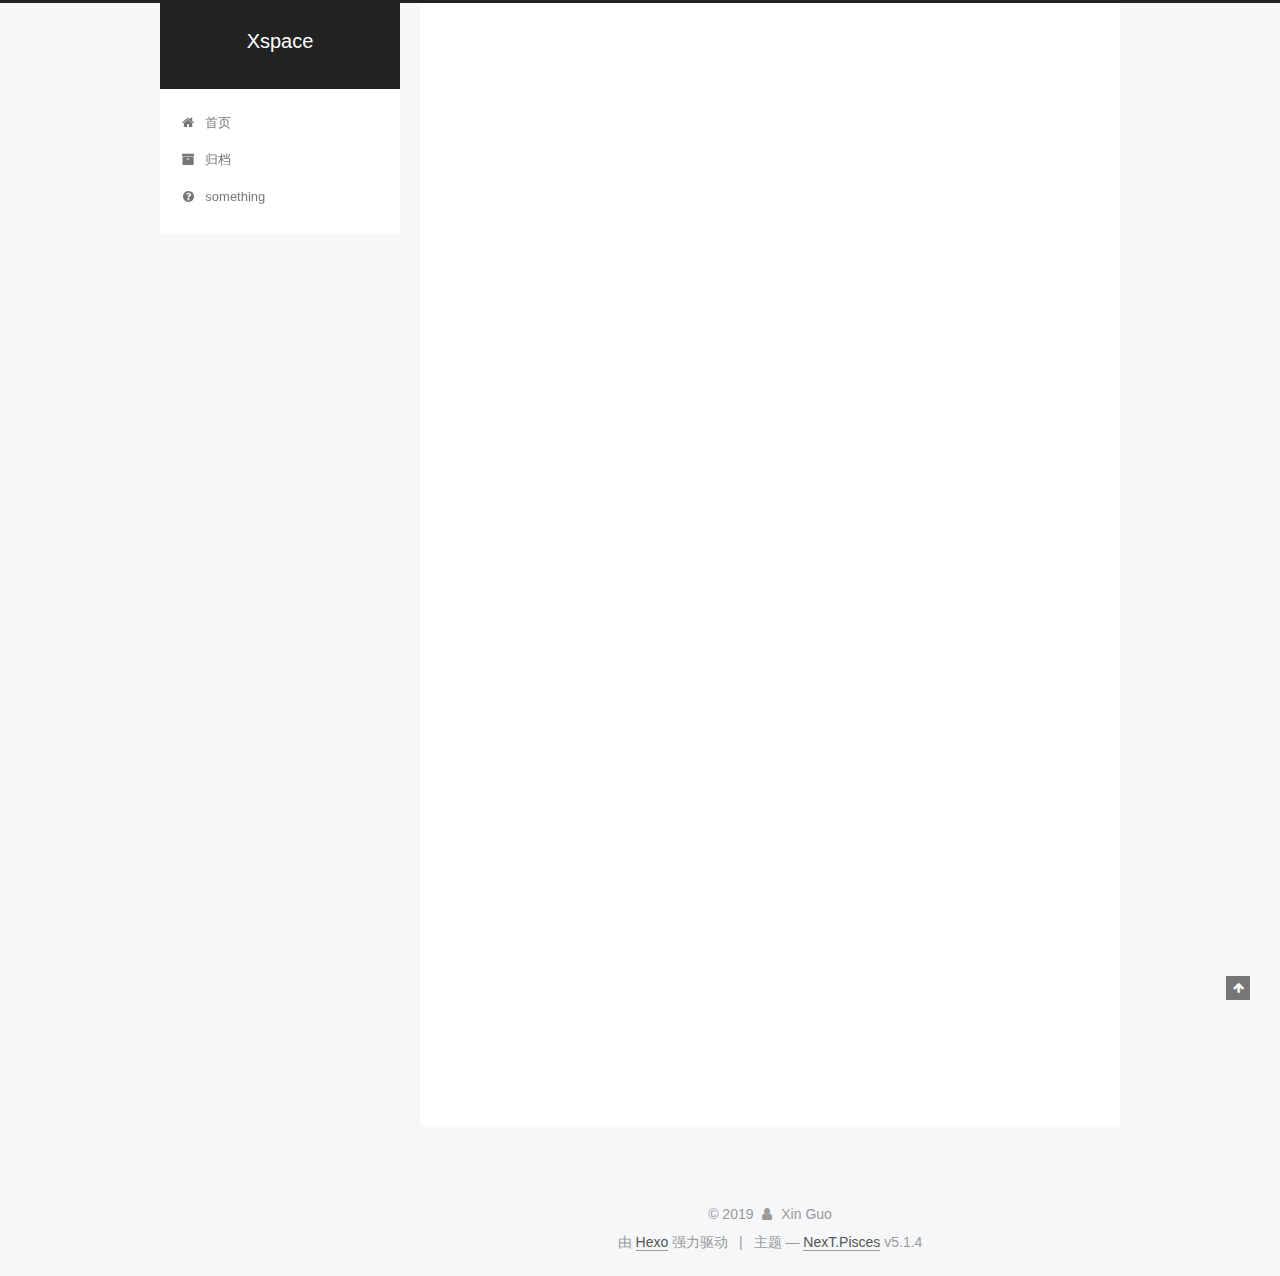
<file: 2018/11/27/hello-world/index.html>
<!DOCTYPE html>



  


<html class="theme-next pisces use-motion" lang="zh-Hans">
<head><meta name="generator" content="Hexo 3.8.0">
  <meta charset="UTF-8">
<meta http-equiv="X-UA-Compatible" content="IE=edge">
<meta name="viewport" content="width=device-width, initial-scale=1, maximum-scale=1">
<meta name="theme-color" content="#222">









<meta http-equiv="Cache-Control" content="no-transform">
<meta http-equiv="Cache-Control" content="no-siteapp">
















  
  
  <link href="/lib/fancybox/source/jquery.fancybox.css?v=2.1.5" rel="stylesheet" type="text/css">







<link href="/lib/font-awesome/css/font-awesome.min.css?v=4.6.2" rel="stylesheet" type="text/css">

<link href="/css/main.css?v=5.1.4" rel="stylesheet" type="text/css">


  <link rel="apple-touch-icon" sizes="180x180" href="/images/apple-touch-icon-next.png?v=5.1.4">


  <link rel="icon" type="image/png" sizes="32x32" href="/images/favicon-32x32-next.png?v=5.1.4">


  <link rel="icon" type="image/png" sizes="16x16" href="/images/favicon-16x16-next.png?v=5.1.4">


  <link rel="mask-icon" href="/images/logo.svg?v=5.1.4" color="#222">





  <meta name="keywords" content="Hexo, NexT">










<meta name="description" content="Welcome to Hexo! This is your very first post. Check documentation for more info. If you get any problems when using Hexo, you can find the answer in troubleshooting or you can ask me on GitHub. Quick">
<meta property="og:type" content="article">
<meta property="og:title" content="Hello World">
<meta property="og:url" content="http://yoursite.com/2018/11/27/hello-world/index.html">
<meta property="og:site_name" content="Xspace">
<meta property="og:description" content="Welcome to Hexo! This is your very first post. Check documentation for more info. If you get any problems when using Hexo, you can find the answer in troubleshooting or you can ask me on GitHub. Quick">
<meta property="og:locale" content="zh-Hans">
<meta property="og:updated_time" content="2018-11-27T04:06:02.218Z">
<meta name="twitter:card" content="summary">
<meta name="twitter:title" content="Hello World">
<meta name="twitter:description" content="Welcome to Hexo! This is your very first post. Check documentation for more info. If you get any problems when using Hexo, you can find the answer in troubleshooting or you can ask me on GitHub. Quick">



<script type="text/javascript" id="hexo.configurations">
  var NexT = window.NexT || {};
  var CONFIG = {
    root: '/',
    scheme: 'Pisces',
    version: '5.1.4',
    sidebar: {"position":"left","display":"post","offset":12,"b2t":false,"scrollpercent":false,"onmobile":false},
    fancybox: true,
    tabs: true,
    motion: {"enable":true,"async":false,"transition":{"post_block":"fadeIn","post_header":"slideDownIn","post_body":"slideDownIn","coll_header":"slideLeftIn","sidebar":"slideUpIn"}},
    duoshuo: {
      userId: '0',
      author: '博主'
    },
    algolia: {
      applicationID: '',
      apiKey: '',
      indexName: '',
      hits: {"per_page":10},
      labels: {"input_placeholder":"Search for Posts","hits_empty":"We didn't find any results for the search: ${query}","hits_stats":"${hits} results found in ${time} ms"}
    }
  };
</script>



  <link rel="canonical" href="http://yoursite.com/2018/11/27/hello-world/">





  <title>Hello World | Xspace</title>
  








</head>

<body itemscope="" itemtype="http://schema.org/WebPage" lang="zh-Hans">

  
  
    
  

  <div class="container sidebar-position-left page-post-detail">
    <div class="headband"></div>

    <header id="header" class="header" itemscope="" itemtype="http://schema.org/WPHeader">
      <div class="header-inner"><div class="site-brand-wrapper">
  <div class="site-meta ">
    

    <div class="custom-logo-site-title">
      <a href="/" class="brand" rel="start">
        <span class="logo-line-before"><i></i></span>
        <span class="site-title">Xspace</span>
        <span class="logo-line-after"><i></i></span>
      </a>
    </div>
      
        <p class="site-subtitle"></p>
      
  </div>

  <div class="site-nav-toggle">
    <button>
      <span class="btn-bar"></span>
      <span class="btn-bar"></span>
      <span class="btn-bar"></span>
    </button>
  </div>
</div>

<nav class="site-nav">
  

  
    <ul id="menu" class="menu">
      
        
        <li class="menu-item menu-item-home">
          <a href="/" rel="section">
            
              <i class="menu-item-icon fa fa-fw fa-home"></i> <br>
            
            首页
          </a>
        </li>
      
        
        <li class="menu-item menu-item-archives">
          <a href="/archives/" rel="section">
            
              <i class="menu-item-icon fa fa-fw fa-archive"></i> <br>
            
            归档
          </a>
        </li>
      
        
        <li class="menu-item menu-item-something">
          <a href="/something" rel="section">
            
              <i class="menu-item-icon fa fa-fw fa-question-circle"></i> <br>
            
            something
          </a>
        </li>
      

      
    </ul>
  

  
</nav>



 </div>
    </header>

    <main id="main" class="main">
      <div class="main-inner">
        <div class="content-wrap">
          <div id="content" class="content">
            

  <div id="posts" class="posts-expand">
    

  

  
  
  

  <article class="post post-type-normal" itemscope="" itemtype="http://schema.org/Article">
  
  
  
  <div class="post-block">
    <link itemprop="mainEntityOfPage" href="http://yoursite.com/2018/11/27/hello-world/">

    <span hidden itemprop="author" itemscope="" itemtype="http://schema.org/Person">
      <meta itemprop="name" content="Xin Guo">
      <meta itemprop="description" content="">
      <meta itemprop="image" content="/images/avatar.gif">
    </span>

    <span hidden itemprop="publisher" itemscope="" itemtype="http://schema.org/Organization">
      <meta itemprop="name" content="Xspace">
    </span>

    
      <header class="post-header">

        
        
          <h1 class="post-title" itemprop="name headline">Hello World</h1>
        

        <div class="post-meta">
          <span class="post-time">
            
              <span class="post-meta-item-icon">
                <i class="fa fa-calendar-o"></i>
              </span>
              
                <span class="post-meta-item-text">发表于</span>
              
              <time title="创建于" itemprop="dateCreated datePublished" datetime="2018-11-27T12:06:02+08:00">
                2018-11-27
              </time>
            

            

            
          </span>

          

          
            
          

          
          

          

          

          

        </div>
      </header>
    

    
    
    
    <div class="post-body" itemprop="articleBody">

      
      

      
        <p>Welcome to <a href="https://hexo.io/" target="_blank" rel="noopener">Hexo</a>! This is your very first post. Check <a href="https://hexo.io/docs/" target="_blank" rel="noopener">documentation</a> for more info. If you get any problems when using Hexo, you can find the answer in <a href="https://hexo.io/docs/troubleshooting.html" target="_blank" rel="noopener">troubleshooting</a> or you can ask me on <a href="https://github.com/hexojs/hexo/issues" target="_blank" rel="noopener">GitHub</a>.</p>
<h2 id="Quick-Start"><a href="#Quick-Start" class="headerlink" title="Quick Start"></a>Quick Start</h2><h3 id="Create-a-new-post"><a href="#Create-a-new-post" class="headerlink" title="Create a new post"></a>Create a new post</h3><figure class="highlight bash"><table><tr><td class="gutter"><pre><span class="line">1</span><br></pre></td><td class="code"><pre><span class="line">$ hexo new <span class="string">"My New Post"</span></span><br></pre></td></tr></table></figure>
<p>More info: <a href="https://hexo.io/docs/writing.html" target="_blank" rel="noopener">Writing</a></p>
<h3 id="Run-server"><a href="#Run-server" class="headerlink" title="Run server"></a>Run server</h3><figure class="highlight bash"><table><tr><td class="gutter"><pre><span class="line">1</span><br></pre></td><td class="code"><pre><span class="line">$ hexo server</span><br></pre></td></tr></table></figure>
<p>More info: <a href="https://hexo.io/docs/server.html" target="_blank" rel="noopener">Server</a></p>
<h3 id="Generate-static-files"><a href="#Generate-static-files" class="headerlink" title="Generate static files"></a>Generate static files</h3><figure class="highlight bash"><table><tr><td class="gutter"><pre><span class="line">1</span><br></pre></td><td class="code"><pre><span class="line">$ hexo generate</span><br></pre></td></tr></table></figure>
<p>More info: <a href="https://hexo.io/docs/generating.html" target="_blank" rel="noopener">Generating</a></p>
<h3 id="Deploy-to-remote-sites"><a href="#Deploy-to-remote-sites" class="headerlink" title="Deploy to remote sites"></a>Deploy to remote sites</h3><figure class="highlight bash"><table><tr><td class="gutter"><pre><span class="line">1</span><br></pre></td><td class="code"><pre><span class="line">$ hexo deploy</span><br></pre></td></tr></table></figure>
<p>More info: <a href="https://hexo.io/docs/deployment.html" target="_blank" rel="noopener">Deployment</a></p>

      
    </div>
    
    
    

    

    

    

    <footer class="post-footer">
      

      
      
      

      
        <div class="post-nav">
          <div class="post-nav-next post-nav-item">
            
          </div>

          <span class="post-nav-divider"></span>

          <div class="post-nav-prev post-nav-item">
            
              <a href="/2019/03/04/hexo/" rel="prev" title="hexo-tutorial">
                hexo-tutorial <i class="fa fa-chevron-right"></i>
              </a>
            
          </div>
        </div>
      

      
      
    </footer>
  </div>
  
  
  
  </article>



    <div class="post-spread">
      
    </div>
  </div>


          </div>
          


          

  



        </div>
        
          
  
  <div class="sidebar-toggle">
    <div class="sidebar-toggle-line-wrap">
      <span class="sidebar-toggle-line sidebar-toggle-line-first"></span>
      <span class="sidebar-toggle-line sidebar-toggle-line-middle"></span>
      <span class="sidebar-toggle-line sidebar-toggle-line-last"></span>
    </div>
  </div>

  <aside id="sidebar" class="sidebar">
    
    <div class="sidebar-inner">

      

      
        <ul class="sidebar-nav motion-element">
          <li class="sidebar-nav-toc sidebar-nav-active" data-target="post-toc-wrap">
            文章目录
          </li>
          <li class="sidebar-nav-overview" data-target="site-overview-wrap">
            站点概览
          </li>
        </ul>
      

      <section class="site-overview-wrap sidebar-panel">
        <div class="site-overview">
          <div class="site-author motion-element" itemprop="author" itemscope="" itemtype="http://schema.org/Person">
            
              <p class="site-author-name" itemprop="name">Xin Guo</p>
              <p class="site-description motion-element" itemprop="description"></p>
          </div>

          <nav class="site-state motion-element">

            
              <div class="site-state-item site-state-posts">
              
                <a href="/archives/">
              
                  <span class="site-state-item-count">3</span>
                  <span class="site-state-item-name">日志</span>
                </a>
              </div>
            

            

            

          </nav>

          

          

          
          

          
          

          

        </div>
      </section>

      
      <!--noindex-->
        <section class="post-toc-wrap motion-element sidebar-panel sidebar-panel-active">
          <div class="post-toc">

            
              
            

            
              <div class="post-toc-content"><ol class="nav"><li class="nav-item nav-level-2"><a class="nav-link" href="#Quick-Start"><span class="nav-number">1.</span> <span class="nav-text">Quick Start</span></a><ol class="nav-child"><li class="nav-item nav-level-3"><a class="nav-link" href="#Create-a-new-post"><span class="nav-number">1.1.</span> <span class="nav-text">Create a new post</span></a></li><li class="nav-item nav-level-3"><a class="nav-link" href="#Run-server"><span class="nav-number">1.2.</span> <span class="nav-text">Run server</span></a></li><li class="nav-item nav-level-3"><a class="nav-link" href="#Generate-static-files"><span class="nav-number">1.3.</span> <span class="nav-text">Generate static files</span></a></li><li class="nav-item nav-level-3"><a class="nav-link" href="#Deploy-to-remote-sites"><span class="nav-number">1.4.</span> <span class="nav-text">Deploy to remote sites</span></a></li></ol></li></ol></div>
            

          </div>
        </section>
      <!--/noindex-->
      

      

    </div>
  </aside>


        
      </div>
    </main>

    <footer id="footer" class="footer">
      <div class="footer-inner">
        <div class="copyright">&copy; <span itemprop="copyrightYear">2019</span>
  <span class="with-love">
    <i class="fa fa-user"></i>
  </span>
  <span class="author" itemprop="copyrightHolder">Xin Guo</span>

  
</div>


  <div class="powered-by">由 <a class="theme-link" target="_blank" href="https://hexo.io">Hexo</a> 强力驱动</div>



  <span class="post-meta-divider">|</span>



  <div class="theme-info">主题 &mdash; <a class="theme-link" target="_blank" href="https://github.com/iissnan/hexo-theme-next">NexT.Pisces</a> v5.1.4</div>




        







        
      </div>
    </footer>

    
      <div class="back-to-top">
        <i class="fa fa-arrow-up"></i>
        
      </div>
    

    

  </div>

  

<script type="text/javascript">
  if (Object.prototype.toString.call(window.Promise) !== '[object Function]') {
    window.Promise = null;
  }
</script>









  












  
  
    <script type="text/javascript" src="/lib/jquery/index.js?v=2.1.3"></script>
  

  
  
    <script type="text/javascript" src="/lib/fastclick/lib/fastclick.min.js?v=1.0.6"></script>
  

  
  
    <script type="text/javascript" src="/lib/jquery_lazyload/jquery.lazyload.js?v=1.9.7"></script>
  

  
  
    <script type="text/javascript" src="/lib/velocity/velocity.min.js?v=1.2.1"></script>
  

  
  
    <script type="text/javascript" src="/lib/velocity/velocity.ui.min.js?v=1.2.1"></script>
  

  
  
    <script type="text/javascript" src="/lib/fancybox/source/jquery.fancybox.pack.js?v=2.1.5"></script>
  


  


  <script type="text/javascript" src="/js/src/utils.js?v=5.1.4"></script>

  <script type="text/javascript" src="/js/src/motion.js?v=5.1.4"></script>



  
  


  <script type="text/javascript" src="/js/src/affix.js?v=5.1.4"></script>

  <script type="text/javascript" src="/js/src/schemes/pisces.js?v=5.1.4"></script>



  
  <script type="text/javascript" src="/js/src/scrollspy.js?v=5.1.4"></script>
<script type="text/javascript" src="/js/src/post-details.js?v=5.1.4"></script>



  


  <script type="text/javascript" src="/js/src/bootstrap.js?v=5.1.4"></script>



  


  




	





  





  












  





  

  

  

  
  

  

  

  

</body>
</html>
</file>
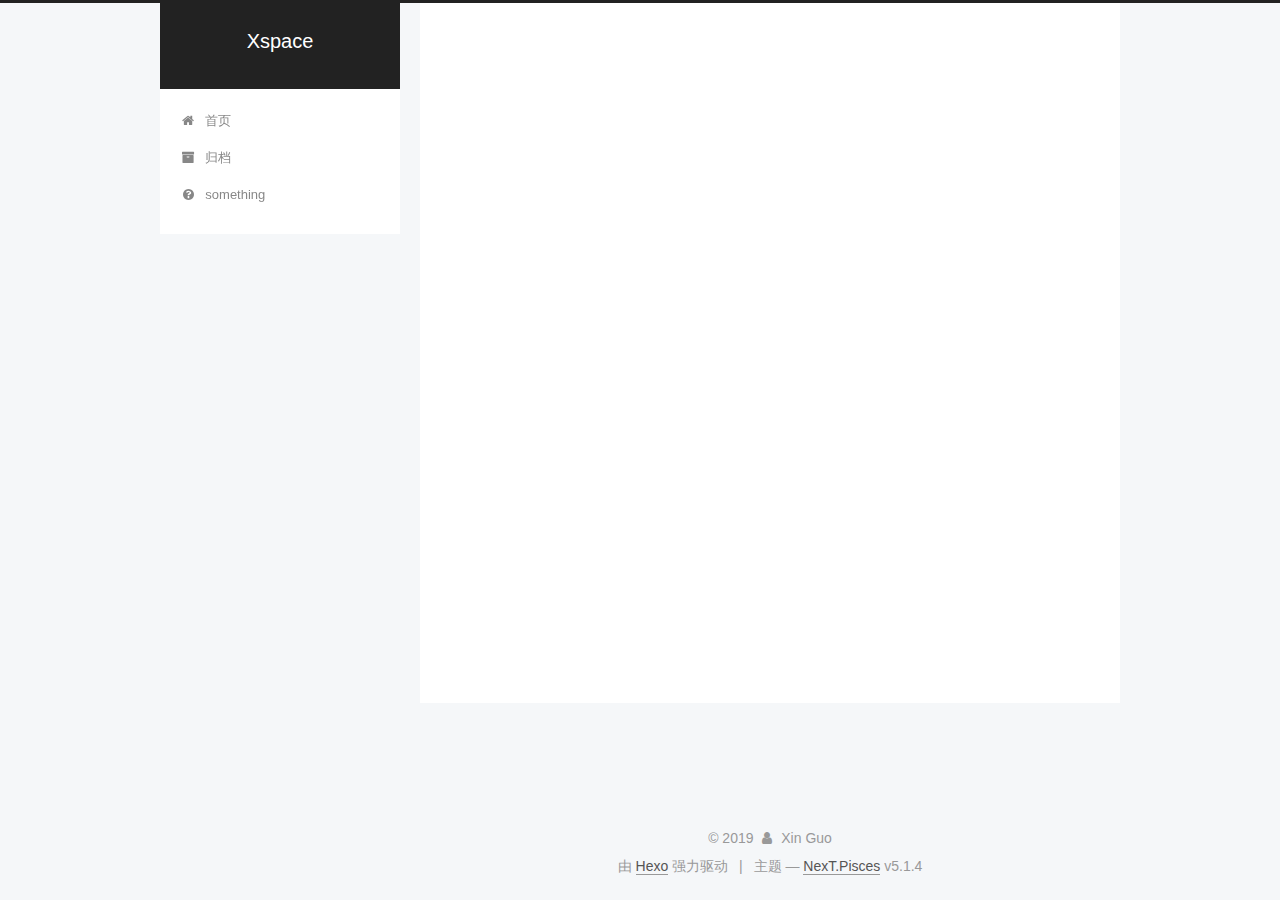
<file: 2019/03/04/hexo-tutorial - 副本/index.html>
<!DOCTYPE html>



  


<html class="theme-next pisces use-motion" lang="zh-Hans">
<head><meta name="generator" content="Hexo 3.8.0">
  <meta charset="UTF-8">
<meta http-equiv="X-UA-Compatible" content="IE=edge">
<meta name="viewport" content="width=device-width, initial-scale=1, maximum-scale=1">
<meta name="theme-color" content="#222">









<meta http-equiv="Cache-Control" content="no-transform">
<meta http-equiv="Cache-Control" content="no-siteapp">
















  
  
  <link href="/lib/fancybox/source/jquery.fancybox.css?v=2.1.5" rel="stylesheet" type="text/css">







<link href="/lib/font-awesome/css/font-awesome.min.css?v=4.6.2" rel="stylesheet" type="text/css">

<link href="/css/main.css?v=5.1.4" rel="stylesheet" type="text/css">


  <link rel="apple-touch-icon" sizes="180x180" href="/images/apple-touch-icon-next.png?v=5.1.4">


  <link rel="icon" type="image/png" sizes="32x32" href="/images/favicon-32x32-next.png?v=5.1.4">


  <link rel="icon" type="image/png" sizes="16x16" href="/images/favicon-16x16-next.png?v=5.1.4">


  <link rel="mask-icon" href="/images/logo.svg?v=5.1.4" color="#222">





  <meta name="keywords" content="Hexo, NexT">










<meta name="description" content="本篇主要用来讲解如何使用hexo和GitHub搭建个人博客。">
<meta property="og:type" content="article">
<meta property="og:title" content="hexo-tutorial">
<meta property="og:url" content="http://yoursite.com/2019/03/04/hexo-tutorial - 副本/index.html">
<meta property="og:site_name" content="Xspace">
<meta property="og:description" content="本篇主要用来讲解如何使用hexo和GitHub搭建个人博客。">
<meta property="og:locale" content="zh-Hans">
<meta property="og:updated_time" content="2019-03-05T07:06:18.417Z">
<meta name="twitter:card" content="summary">
<meta name="twitter:title" content="hexo-tutorial">
<meta name="twitter:description" content="本篇主要用来讲解如何使用hexo和GitHub搭建个人博客。">



<script type="text/javascript" id="hexo.configurations">
  var NexT = window.NexT || {};
  var CONFIG = {
    root: '/',
    scheme: 'Pisces',
    version: '5.1.4',
    sidebar: {"position":"left","display":"post","offset":12,"b2t":false,"scrollpercent":false,"onmobile":false},
    fancybox: true,
    tabs: true,
    motion: {"enable":true,"async":false,"transition":{"post_block":"fadeIn","post_header":"slideDownIn","post_body":"slideDownIn","coll_header":"slideLeftIn","sidebar":"slideUpIn"}},
    duoshuo: {
      userId: '0',
      author: '博主'
    },
    algolia: {
      applicationID: '',
      apiKey: '',
      indexName: '',
      hits: {"per_page":10},
      labels: {"input_placeholder":"Search for Posts","hits_empty":"We didn't find any results for the search: ${query}","hits_stats":"${hits} results found in ${time} ms"}
    }
  };
</script>



  <link rel="canonical" href="http://yoursite.com/2019/03/04/hexo-tutorial - 副本/">





  <title>hexo-tutorial | Xspace</title>
  








</head>

<body itemscope="" itemtype="http://schema.org/WebPage" lang="zh-Hans">

  
  
    
  

  <div class="container sidebar-position-left page-post-detail">
    <div class="headband"></div>

    <header id="header" class="header" itemscope="" itemtype="http://schema.org/WPHeader">
      <div class="header-inner"><div class="site-brand-wrapper">
  <div class="site-meta ">
    

    <div class="custom-logo-site-title">
      <a href="/" class="brand" rel="start">
        <span class="logo-line-before"><i></i></span>
        <span class="site-title">Xspace</span>
        <span class="logo-line-after"><i></i></span>
      </a>
    </div>
      
        <p class="site-subtitle"></p>
      
  </div>

  <div class="site-nav-toggle">
    <button>
      <span class="btn-bar"></span>
      <span class="btn-bar"></span>
      <span class="btn-bar"></span>
    </button>
  </div>
</div>

<nav class="site-nav">
  

  
    <ul id="menu" class="menu">
      
        
        <li class="menu-item menu-item-home">
          <a href="/" rel="section">
            
              <i class="menu-item-icon fa fa-fw fa-home"></i> <br>
            
            首页
          </a>
        </li>
      
        
        <li class="menu-item menu-item-archives">
          <a href="/archives/" rel="section">
            
              <i class="menu-item-icon fa fa-fw fa-archive"></i> <br>
            
            归档
          </a>
        </li>
      
        
        <li class="menu-item menu-item-something">
          <a href="/something" rel="section">
            
              <i class="menu-item-icon fa fa-fw fa-question-circle"></i> <br>
            
            something
          </a>
        </li>
      

      
    </ul>
  

  
</nav>



 </div>
    </header>

    <main id="main" class="main">
      <div class="main-inner">
        <div class="content-wrap">
          <div id="content" class="content">
            

  <div id="posts" class="posts-expand">
    

  

  
  
  

  <article class="post post-type-normal" itemscope="" itemtype="http://schema.org/Article">
  
  
  
  <div class="post-block">
    <link itemprop="mainEntityOfPage" href="http://yoursite.com/2019/03/04/hexo-tutorial - 副本/">

    <span hidden itemprop="author" itemscope="" itemtype="http://schema.org/Person">
      <meta itemprop="name" content="Xin Guo">
      <meta itemprop="description" content="">
      <meta itemprop="image" content="/images/avatar.gif">
    </span>

    <span hidden itemprop="publisher" itemscope="" itemtype="http://schema.org/Organization">
      <meta itemprop="name" content="Xspace">
    </span>

    
      <header class="post-header">

        
        
          <h1 class="post-title" itemprop="name headline">hexo-tutorial</h1>
        

        <div class="post-meta">
          <span class="post-time">
            
              <span class="post-meta-item-icon">
                <i class="fa fa-calendar-o"></i>
              </span>
              
                <span class="post-meta-item-text">发表于</span>
              
              <time title="创建于" itemprop="dateCreated datePublished" datetime="2019-03-04T19:54:54+08:00">
                2019-03-04
              </time>
            

            

            
          </span>

          

          
            
          

          
          

          

          

          

        </div>
      </header>
    

    
    
    
    <div class="post-body" itemprop="articleBody">

      
      

      
        <p>本篇主要用来讲解如何使用hexo和GitHub搭建个人博客。</p>
<hr>

      
    </div>
    
    
    

    

    

    

    <footer class="post-footer">
      

      
      
      

      
        <div class="post-nav">
          <div class="post-nav-next post-nav-item">
            
              <a href="/2018/11/27/hello-world/" rel="next" title="Hello World">
                <i class="fa fa-chevron-left"></i> Hello World
              </a>
            
          </div>

          <span class="post-nav-divider"></span>

          <div class="post-nav-prev post-nav-item">
            
              <a href="/2019/03/04/hexo-tutorial/" rel="prev" title="hexo-tutorial">
                hexo-tutorial <i class="fa fa-chevron-right"></i>
              </a>
            
          </div>
        </div>
      

      
      
    </footer>
  </div>
  
  
  
  </article>



    <div class="post-spread">
      
    </div>
  </div>


          </div>
          


          

  



        </div>
        
          
  
  <div class="sidebar-toggle">
    <div class="sidebar-toggle-line-wrap">
      <span class="sidebar-toggle-line sidebar-toggle-line-first"></span>
      <span class="sidebar-toggle-line sidebar-toggle-line-middle"></span>
      <span class="sidebar-toggle-line sidebar-toggle-line-last"></span>
    </div>
  </div>

  <aside id="sidebar" class="sidebar">
    
    <div class="sidebar-inner">

      

      

      <section class="site-overview-wrap sidebar-panel sidebar-panel-active">
        <div class="site-overview">
          <div class="site-author motion-element" itemprop="author" itemscope="" itemtype="http://schema.org/Person">
            
              <p class="site-author-name" itemprop="name">Xin Guo</p>
              <p class="site-description motion-element" itemprop="description"></p>
          </div>

          <nav class="site-state motion-element">

            
              <div class="site-state-item site-state-posts">
              
                <a href="/archives/">
              
                  <span class="site-state-item-count">3</span>
                  <span class="site-state-item-name">日志</span>
                </a>
              </div>
            

            

            

          </nav>

          

          

          
          

          
          

          

        </div>
      </section>

      

      

    </div>
  </aside>


        
      </div>
    </main>

    <footer id="footer" class="footer">
      <div class="footer-inner">
        <div class="copyright">&copy; <span itemprop="copyrightYear">2019</span>
  <span class="with-love">
    <i class="fa fa-user"></i>
  </span>
  <span class="author" itemprop="copyrightHolder">Xin Guo</span>

  
</div>


  <div class="powered-by">由 <a class="theme-link" target="_blank" href="https://hexo.io">Hexo</a> 强力驱动</div>



  <span class="post-meta-divider">|</span>



  <div class="theme-info">主题 &mdash; <a class="theme-link" target="_blank" href="https://github.com/iissnan/hexo-theme-next">NexT.Pisces</a> v5.1.4</div>




        







        
      </div>
    </footer>

    
      <div class="back-to-top">
        <i class="fa fa-arrow-up"></i>
        
      </div>
    

    

  </div>

  

<script type="text/javascript">
  if (Object.prototype.toString.call(window.Promise) !== '[object Function]') {
    window.Promise = null;
  }
</script>









  












  
  
    <script type="text/javascript" src="/lib/jquery/index.js?v=2.1.3"></script>
  

  
  
    <script type="text/javascript" src="/lib/fastclick/lib/fastclick.min.js?v=1.0.6"></script>
  

  
  
    <script type="text/javascript" src="/lib/jquery_lazyload/jquery.lazyload.js?v=1.9.7"></script>
  

  
  
    <script type="text/javascript" src="/lib/velocity/velocity.min.js?v=1.2.1"></script>
  

  
  
    <script type="text/javascript" src="/lib/velocity/velocity.ui.min.js?v=1.2.1"></script>
  

  
  
    <script type="text/javascript" src="/lib/fancybox/source/jquery.fancybox.pack.js?v=2.1.5"></script>
  


  


  <script type="text/javascript" src="/js/src/utils.js?v=5.1.4"></script>

  <script type="text/javascript" src="/js/src/motion.js?v=5.1.4"></script>



  
  


  <script type="text/javascript" src="/js/src/affix.js?v=5.1.4"></script>

  <script type="text/javascript" src="/js/src/schemes/pisces.js?v=5.1.4"></script>



  
  <script type="text/javascript" src="/js/src/scrollspy.js?v=5.1.4"></script>
<script type="text/javascript" src="/js/src/post-details.js?v=5.1.4"></script>



  


  <script type="text/javascript" src="/js/src/bootstrap.js?v=5.1.4"></script>



  


  




	





  





  












  





  

  

  

  
  

  

  

  

</body>
</html>
</file>
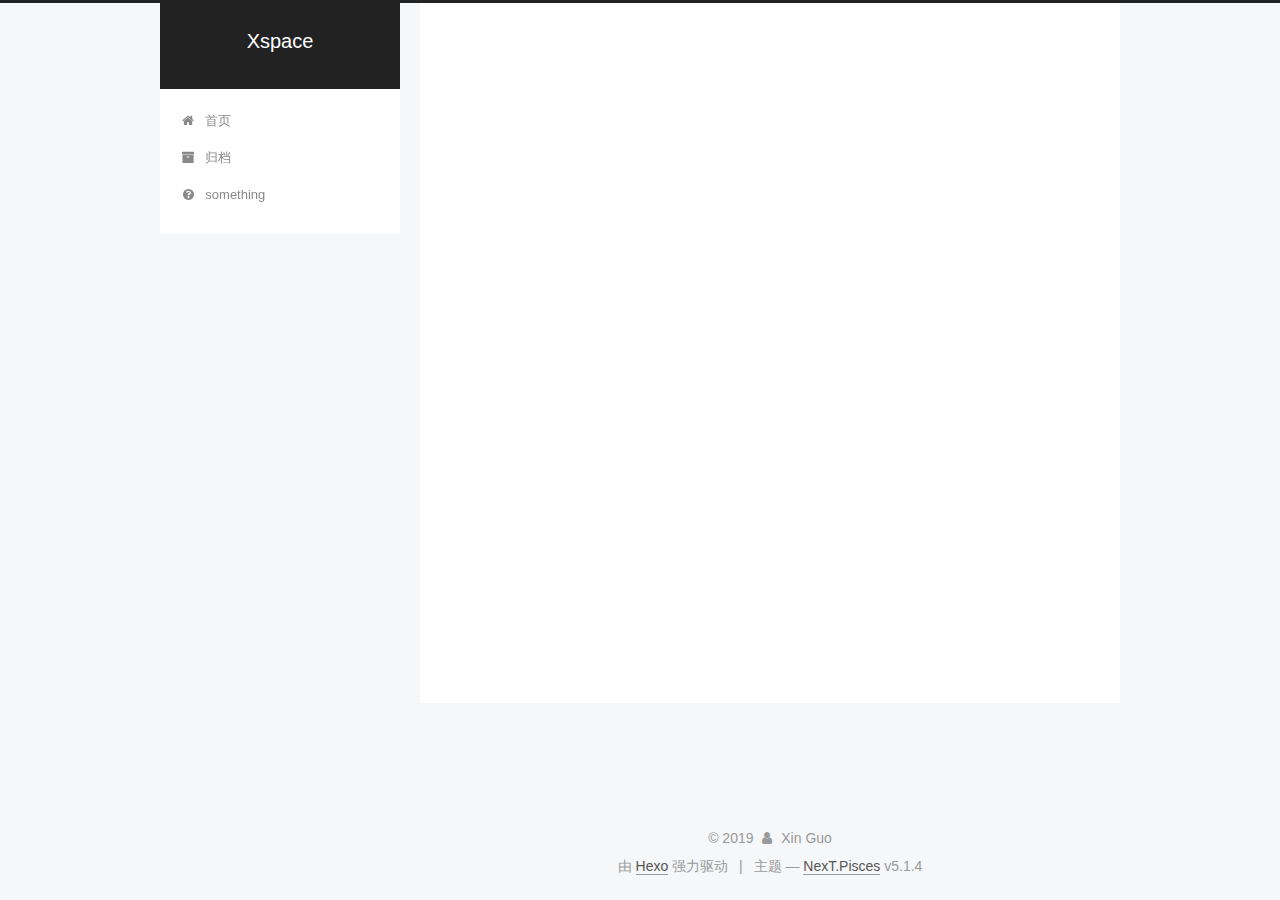
<file: 2019/03/04/hexo-tutorial/index.html>
<!DOCTYPE html>



  


<html class="theme-next pisces use-motion" lang="zh-Hans">
<head><meta name="generator" content="Hexo 3.8.0">
  <meta charset="UTF-8">
<meta http-equiv="X-UA-Compatible" content="IE=edge">
<meta name="viewport" content="width=device-width, initial-scale=1, maximum-scale=1">
<meta name="theme-color" content="#222">









<meta http-equiv="Cache-Control" content="no-transform">
<meta http-equiv="Cache-Control" content="no-siteapp">
















  
  
  <link href="/lib/fancybox/source/jquery.fancybox.css?v=2.1.5" rel="stylesheet" type="text/css">







<link href="/lib/font-awesome/css/font-awesome.min.css?v=4.6.2" rel="stylesheet" type="text/css">

<link href="/css/main.css?v=5.1.4" rel="stylesheet" type="text/css">


  <link rel="apple-touch-icon" sizes="180x180" href="/images/apple-touch-icon-next.png?v=5.1.4">


  <link rel="icon" type="image/png" sizes="32x32" href="/images/favicon-32x32-next.png?v=5.1.4">


  <link rel="icon" type="image/png" sizes="16x16" href="/images/favicon-16x16-next.png?v=5.1.4">


  <link rel="mask-icon" href="/images/logo.svg?v=5.1.4" color="#222">





  <meta name="keywords" content="Hexo, NexT">










<meta name="description" content="本篇主要用来讲解如何使用hexo和GitHub搭建个人博客。">
<meta property="og:type" content="article">
<meta property="og:title" content="hexo-tutorial">
<meta property="og:url" content="http://yoursite.com/2019/03/04/hexo-tutorial/index.html">
<meta property="og:site_name" content="Xspace">
<meta property="og:description" content="本篇主要用来讲解如何使用hexo和GitHub搭建个人博客。">
<meta property="og:locale" content="zh-Hans">
<meta property="og:updated_time" content="2019-03-05T07:06:18.417Z">
<meta name="twitter:card" content="summary">
<meta name="twitter:title" content="hexo-tutorial">
<meta name="twitter:description" content="本篇主要用来讲解如何使用hexo和GitHub搭建个人博客。">



<script type="text/javascript" id="hexo.configurations">
  var NexT = window.NexT || {};
  var CONFIG = {
    root: '/',
    scheme: 'Pisces',
    version: '5.1.4',
    sidebar: {"position":"left","display":"post","offset":12,"b2t":false,"scrollpercent":false,"onmobile":false},
    fancybox: true,
    tabs: true,
    motion: {"enable":true,"async":false,"transition":{"post_block":"fadeIn","post_header":"slideDownIn","post_body":"slideDownIn","coll_header":"slideLeftIn","sidebar":"slideUpIn"}},
    duoshuo: {
      userId: '0',
      author: '博主'
    },
    algolia: {
      applicationID: '',
      apiKey: '',
      indexName: '',
      hits: {"per_page":10},
      labels: {"input_placeholder":"Search for Posts","hits_empty":"We didn't find any results for the search: ${query}","hits_stats":"${hits} results found in ${time} ms"}
    }
  };
</script>



  <link rel="canonical" href="http://yoursite.com/2019/03/04/hexo-tutorial/">





  <title>hexo-tutorial | Xspace</title>
  








</head>

<body itemscope="" itemtype="http://schema.org/WebPage" lang="zh-Hans">

  
  
    
  

  <div class="container sidebar-position-left page-post-detail">
    <div class="headband"></div>

    <header id="header" class="header" itemscope="" itemtype="http://schema.org/WPHeader">
      <div class="header-inner"><div class="site-brand-wrapper">
  <div class="site-meta ">
    

    <div class="custom-logo-site-title">
      <a href="/" class="brand" rel="start">
        <span class="logo-line-before"><i></i></span>
        <span class="site-title">Xspace</span>
        <span class="logo-line-after"><i></i></span>
      </a>
    </div>
      
        <p class="site-subtitle"></p>
      
  </div>

  <div class="site-nav-toggle">
    <button>
      <span class="btn-bar"></span>
      <span class="btn-bar"></span>
      <span class="btn-bar"></span>
    </button>
  </div>
</div>

<nav class="site-nav">
  

  
    <ul id="menu" class="menu">
      
        
        <li class="menu-item menu-item-home">
          <a href="/" rel="section">
            
              <i class="menu-item-icon fa fa-fw fa-home"></i> <br>
            
            首页
          </a>
        </li>
      
        
        <li class="menu-item menu-item-archives">
          <a href="/archives/" rel="section">
            
              <i class="menu-item-icon fa fa-fw fa-archive"></i> <br>
            
            归档
          </a>
        </li>
      
        
        <li class="menu-item menu-item-something">
          <a href="/something" rel="section">
            
              <i class="menu-item-icon fa fa-fw fa-question-circle"></i> <br>
            
            something
          </a>
        </li>
      

      
    </ul>
  

  
</nav>



 </div>
    </header>

    <main id="main" class="main">
      <div class="main-inner">
        <div class="content-wrap">
          <div id="content" class="content">
            

  <div id="posts" class="posts-expand">
    

  

  
  
  

  <article class="post post-type-normal" itemscope="" itemtype="http://schema.org/Article">
  
  
  
  <div class="post-block">
    <link itemprop="mainEntityOfPage" href="http://yoursite.com/2019/03/04/hexo-tutorial/">

    <span hidden itemprop="author" itemscope="" itemtype="http://schema.org/Person">
      <meta itemprop="name" content="Xin Guo">
      <meta itemprop="description" content="">
      <meta itemprop="image" content="/images/avatar.gif">
    </span>

    <span hidden itemprop="publisher" itemscope="" itemtype="http://schema.org/Organization">
      <meta itemprop="name" content="Xspace">
    </span>

    
      <header class="post-header">

        
        
          <h1 class="post-title" itemprop="name headline">hexo-tutorial</h1>
        

        <div class="post-meta">
          <span class="post-time">
            
              <span class="post-meta-item-icon">
                <i class="fa fa-calendar-o"></i>
              </span>
              
                <span class="post-meta-item-text">发表于</span>
              
              <time title="创建于" itemprop="dateCreated datePublished" datetime="2019-03-04T19:54:54+08:00">
                2019-03-04
              </time>
            

            

            
          </span>

          

          
            
          

          
          

          

          

          

        </div>
      </header>
    

    
    
    
    <div class="post-body" itemprop="articleBody">

      
      

      
        <p>本篇主要用来讲解如何使用hexo和GitHub搭建个人博客。</p>
<hr>

      
    </div>
    
    
    

    

    

    

    <footer class="post-footer">
      

      
      
      

      
        <div class="post-nav">
          <div class="post-nav-next post-nav-item">
            
              <a href="/2019/03/04/hexo-hhh/" rel="next" title="hexo-tutorial">
                <i class="fa fa-chevron-left"></i> hexo-tutorial
              </a>
            
          </div>

          <span class="post-nav-divider"></span>

          <div class="post-nav-prev post-nav-item">
            
          </div>
        </div>
      

      
      
    </footer>
  </div>
  
  
  
  </article>



    <div class="post-spread">
      
    </div>
  </div>


          </div>
          


          

  



        </div>
        
          
  
  <div class="sidebar-toggle">
    <div class="sidebar-toggle-line-wrap">
      <span class="sidebar-toggle-line sidebar-toggle-line-first"></span>
      <span class="sidebar-toggle-line sidebar-toggle-line-middle"></span>
      <span class="sidebar-toggle-line sidebar-toggle-line-last"></span>
    </div>
  </div>

  <aside id="sidebar" class="sidebar">
    
    <div class="sidebar-inner">

      

      

      <section class="site-overview-wrap sidebar-panel sidebar-panel-active">
        <div class="site-overview">
          <div class="site-author motion-element" itemprop="author" itemscope="" itemtype="http://schema.org/Person">
            
              <p class="site-author-name" itemprop="name">Xin Guo</p>
              <p class="site-description motion-element" itemprop="description"></p>
          </div>

          <nav class="site-state motion-element">

            
              <div class="site-state-item site-state-posts">
              
                <a href="/archives/">
              
                  <span class="site-state-item-count">3</span>
                  <span class="site-state-item-name">日志</span>
                </a>
              </div>
            

            

            

          </nav>

          

          

          
          

          
          

          

        </div>
      </section>

      

      

    </div>
  </aside>


        
      </div>
    </main>

    <footer id="footer" class="footer">
      <div class="footer-inner">
        <div class="copyright">&copy; <span itemprop="copyrightYear">2019</span>
  <span class="with-love">
    <i class="fa fa-user"></i>
  </span>
  <span class="author" itemprop="copyrightHolder">Xin Guo</span>

  
</div>


  <div class="powered-by">由 <a class="theme-link" target="_blank" href="https://hexo.io">Hexo</a> 强力驱动</div>



  <span class="post-meta-divider">|</span>



  <div class="theme-info">主题 &mdash; <a class="theme-link" target="_blank" href="https://github.com/iissnan/hexo-theme-next">NexT.Pisces</a> v5.1.4</div>




        







        
      </div>
    </footer>

    
      <div class="back-to-top">
        <i class="fa fa-arrow-up"></i>
        
      </div>
    

    

  </div>

  

<script type="text/javascript">
  if (Object.prototype.toString.call(window.Promise) !== '[object Function]') {
    window.Promise = null;
  }
</script>









  












  
  
    <script type="text/javascript" src="/lib/jquery/index.js?v=2.1.3"></script>
  

  
  
    <script type="text/javascript" src="/lib/fastclick/lib/fastclick.min.js?v=1.0.6"></script>
  

  
  
    <script type="text/javascript" src="/lib/jquery_lazyload/jquery.lazyload.js?v=1.9.7"></script>
  

  
  
    <script type="text/javascript" src="/lib/velocity/velocity.min.js?v=1.2.1"></script>
  

  
  
    <script type="text/javascript" src="/lib/velocity/velocity.ui.min.js?v=1.2.1"></script>
  

  
  
    <script type="text/javascript" src="/lib/fancybox/source/jquery.fancybox.pack.js?v=2.1.5"></script>
  


  


  <script type="text/javascript" src="/js/src/utils.js?v=5.1.4"></script>

  <script type="text/javascript" src="/js/src/motion.js?v=5.1.4"></script>



  
  


  <script type="text/javascript" src="/js/src/affix.js?v=5.1.4"></script>

  <script type="text/javascript" src="/js/src/schemes/pisces.js?v=5.1.4"></script>



  
  <script type="text/javascript" src="/js/src/scrollspy.js?v=5.1.4"></script>
<script type="text/javascript" src="/js/src/post-details.js?v=5.1.4"></script>



  


  <script type="text/javascript" src="/js/src/bootstrap.js?v=5.1.4"></script>



  


  




	





  





  












  





  

  

  

  
  

  

  

  

</body>
</html>
</file>
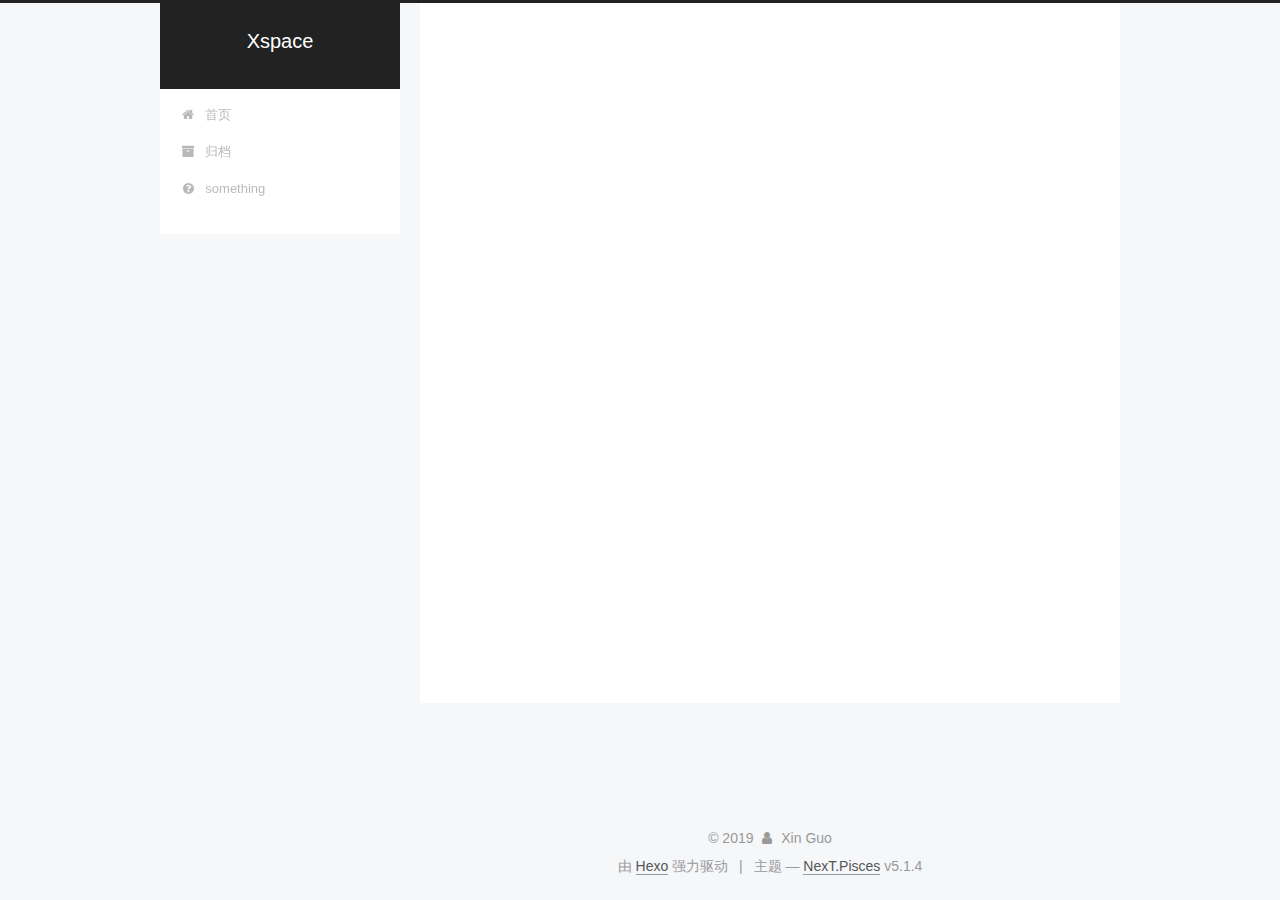
<file: 2019/03/04/hexo/index.html>
<!DOCTYPE html>



  


<html class="theme-next pisces use-motion" lang="zh-Hans">
<head><meta name="generator" content="Hexo 3.8.0">
  <meta charset="UTF-8">
<meta http-equiv="X-UA-Compatible" content="IE=edge">
<meta name="viewport" content="width=device-width, initial-scale=1, maximum-scale=1">
<meta name="theme-color" content="#222">









<meta http-equiv="Cache-Control" content="no-transform">
<meta http-equiv="Cache-Control" content="no-siteapp">
















  
  
  <link href="/lib/fancybox/source/jquery.fancybox.css?v=2.1.5" rel="stylesheet" type="text/css">







<link href="/lib/font-awesome/css/font-awesome.min.css?v=4.6.2" rel="stylesheet" type="text/css">

<link href="/css/main.css?v=5.1.4" rel="stylesheet" type="text/css">


  <link rel="apple-touch-icon" sizes="180x180" href="/images/apple-touch-icon-next.png?v=5.1.4">


  <link rel="icon" type="image/png" sizes="32x32" href="/images/favicon-32x32-next.png?v=5.1.4">


  <link rel="icon" type="image/png" sizes="16x16" href="/images/favicon-16x16-next.png?v=5.1.4">


  <link rel="mask-icon" href="/images/logo.svg?v=5.1.4" color="#222">





  <meta name="keywords" content="Hexo, NexT">










<meta name="description" content="本篇主要用来讲解如何使用hexo和GitHub搭建个人博客。">
<meta property="og:type" content="article">
<meta property="og:title" content="hexo-tutorial">
<meta property="og:url" content="http://yoursite.com/2019/03/04/hexo/index.html">
<meta property="og:site_name" content="Xspace">
<meta property="og:description" content="本篇主要用来讲解如何使用hexo和GitHub搭建个人博客。">
<meta property="og:locale" content="zh-Hans">
<meta property="og:updated_time" content="2019-03-05T07:06:18.417Z">
<meta name="twitter:card" content="summary">
<meta name="twitter:title" content="hexo-tutorial">
<meta name="twitter:description" content="本篇主要用来讲解如何使用hexo和GitHub搭建个人博客。">



<script type="text/javascript" id="hexo.configurations">
  var NexT = window.NexT || {};
  var CONFIG = {
    root: '/',
    scheme: 'Pisces',
    version: '5.1.4',
    sidebar: {"position":"left","display":"post","offset":12,"b2t":false,"scrollpercent":false,"onmobile":false},
    fancybox: true,
    tabs: true,
    motion: {"enable":true,"async":false,"transition":{"post_block":"fadeIn","post_header":"slideDownIn","post_body":"slideDownIn","coll_header":"slideLeftIn","sidebar":"slideUpIn"}},
    duoshuo: {
      userId: '0',
      author: '博主'
    },
    algolia: {
      applicationID: '',
      apiKey: '',
      indexName: '',
      hits: {"per_page":10},
      labels: {"input_placeholder":"Search for Posts","hits_empty":"We didn't find any results for the search: ${query}","hits_stats":"${hits} results found in ${time} ms"}
    }
  };
</script>



  <link rel="canonical" href="http://yoursite.com/2019/03/04/hexo/">





  <title>hexo-tutorial | Xspace</title>
  








</head>

<body itemscope="" itemtype="http://schema.org/WebPage" lang="zh-Hans">

  
  
    
  

  <div class="container sidebar-position-left page-post-detail">
    <div class="headband"></div>

    <header id="header" class="header" itemscope="" itemtype="http://schema.org/WPHeader">
      <div class="header-inner"><div class="site-brand-wrapper">
  <div class="site-meta ">
    

    <div class="custom-logo-site-title">
      <a href="/" class="brand" rel="start">
        <span class="logo-line-before"><i></i></span>
        <span class="site-title">Xspace</span>
        <span class="logo-line-after"><i></i></span>
      </a>
    </div>
      
        <p class="site-subtitle"></p>
      
  </div>

  <div class="site-nav-toggle">
    <button>
      <span class="btn-bar"></span>
      <span class="btn-bar"></span>
      <span class="btn-bar"></span>
    </button>
  </div>
</div>

<nav class="site-nav">
  

  
    <ul id="menu" class="menu">
      
        
        <li class="menu-item menu-item-home">
          <a href="/" rel="section">
            
              <i class="menu-item-icon fa fa-fw fa-home"></i> <br>
            
            首页
          </a>
        </li>
      
        
        <li class="menu-item menu-item-archives">
          <a href="/archives/" rel="section">
            
              <i class="menu-item-icon fa fa-fw fa-archive"></i> <br>
            
            归档
          </a>
        </li>
      
        
        <li class="menu-item menu-item-something">
          <a href="/something" rel="section">
            
              <i class="menu-item-icon fa fa-fw fa-question-circle"></i> <br>
            
            something
          </a>
        </li>
      

      
    </ul>
  

  
</nav>



 </div>
    </header>

    <main id="main" class="main">
      <div class="main-inner">
        <div class="content-wrap">
          <div id="content" class="content">
            

  <div id="posts" class="posts-expand">
    

  

  
  
  

  <article class="post post-type-normal" itemscope="" itemtype="http://schema.org/Article">
  
  
  
  <div class="post-block">
    <link itemprop="mainEntityOfPage" href="http://yoursite.com/2019/03/04/hexo/">

    <span hidden itemprop="author" itemscope="" itemtype="http://schema.org/Person">
      <meta itemprop="name" content="Xin Guo">
      <meta itemprop="description" content="">
      <meta itemprop="image" content="/images/avatar.gif">
    </span>

    <span hidden itemprop="publisher" itemscope="" itemtype="http://schema.org/Organization">
      <meta itemprop="name" content="Xspace">
    </span>

    
      <header class="post-header">

        
        
          <h1 class="post-title" itemprop="name headline">hexo-tutorial</h1>
        

        <div class="post-meta">
          <span class="post-time">
            
              <span class="post-meta-item-icon">
                <i class="fa fa-calendar-o"></i>
              </span>
              
                <span class="post-meta-item-text">发表于</span>
              
              <time title="创建于" itemprop="dateCreated datePublished" datetime="2019-03-04T19:54:54+08:00">
                2019-03-04
              </time>
            

            

            
          </span>

          

          
            
          

          
          

          

          

          

        </div>
      </header>
    

    
    
    
    <div class="post-body" itemprop="articleBody">

      
      

      
        <p>本篇主要用来讲解如何使用hexo和GitHub搭建个人博客。</p>
<hr>

      
    </div>
    
    
    

    

    

    

    <footer class="post-footer">
      

      
      
      

      
        <div class="post-nav">
          <div class="post-nav-next post-nav-item">
            
              <a href="/2018/11/27/hello-world/" rel="next" title="Hello World">
                <i class="fa fa-chevron-left"></i> Hello World
              </a>
            
          </div>

          <span class="post-nav-divider"></span>

          <div class="post-nav-prev post-nav-item">
            
              <a href="/2019/03/12/webpack-vue搭建todolist应用/" rel="prev" title="webpack+vue搭建todolist应用">
                webpack+vue搭建todolist应用 <i class="fa fa-chevron-right"></i>
              </a>
            
          </div>
        </div>
      

      
      
    </footer>
  </div>
  
  
  
  </article>



    <div class="post-spread">
      
    </div>
  </div>


          </div>
          


          

  



        </div>
        
          
  
  <div class="sidebar-toggle">
    <div class="sidebar-toggle-line-wrap">
      <span class="sidebar-toggle-line sidebar-toggle-line-first"></span>
      <span class="sidebar-toggle-line sidebar-toggle-line-middle"></span>
      <span class="sidebar-toggle-line sidebar-toggle-line-last"></span>
    </div>
  </div>

  <aside id="sidebar" class="sidebar">
    
    <div class="sidebar-inner">

      

      

      <section class="site-overview-wrap sidebar-panel sidebar-panel-active">
        <div class="site-overview">
          <div class="site-author motion-element" itemprop="author" itemscope="" itemtype="http://schema.org/Person">
            
              <p class="site-author-name" itemprop="name">Xin Guo</p>
              <p class="site-description motion-element" itemprop="description"></p>
          </div>

          <nav class="site-state motion-element">

            
              <div class="site-state-item site-state-posts">
              
                <a href="/archives/">
              
                  <span class="site-state-item-count">3</span>
                  <span class="site-state-item-name">日志</span>
                </a>
              </div>
            

            

            

          </nav>

          

          

          
          

          
          

          

        </div>
      </section>

      

      

    </div>
  </aside>


        
      </div>
    </main>

    <footer id="footer" class="footer">
      <div class="footer-inner">
        <div class="copyright">&copy; <span itemprop="copyrightYear">2019</span>
  <span class="with-love">
    <i class="fa fa-user"></i>
  </span>
  <span class="author" itemprop="copyrightHolder">Xin Guo</span>

  
</div>


  <div class="powered-by">由 <a class="theme-link" target="_blank" href="https://hexo.io">Hexo</a> 强力驱动</div>



  <span class="post-meta-divider">|</span>



  <div class="theme-info">主题 &mdash; <a class="theme-link" target="_blank" href="https://github.com/iissnan/hexo-theme-next">NexT.Pisces</a> v5.1.4</div>




        







        
      </div>
    </footer>

    
      <div class="back-to-top">
        <i class="fa fa-arrow-up"></i>
        
      </div>
    

    

  </div>

  

<script type="text/javascript">
  if (Object.prototype.toString.call(window.Promise) !== '[object Function]') {
    window.Promise = null;
  }
</script>









  












  
  
    <script type="text/javascript" src="/lib/jquery/index.js?v=2.1.3"></script>
  

  
  
    <script type="text/javascript" src="/lib/fastclick/lib/fastclick.min.js?v=1.0.6"></script>
  

  
  
    <script type="text/javascript" src="/lib/jquery_lazyload/jquery.lazyload.js?v=1.9.7"></script>
  

  
  
    <script type="text/javascript" src="/lib/velocity/velocity.min.js?v=1.2.1"></script>
  

  
  
    <script type="text/javascript" src="/lib/velocity/velocity.ui.min.js?v=1.2.1"></script>
  

  
  
    <script type="text/javascript" src="/lib/fancybox/source/jquery.fancybox.pack.js?v=2.1.5"></script>
  


  


  <script type="text/javascript" src="/js/src/utils.js?v=5.1.4"></script>

  <script type="text/javascript" src="/js/src/motion.js?v=5.1.4"></script>



  
  


  <script type="text/javascript" src="/js/src/affix.js?v=5.1.4"></script>

  <script type="text/javascript" src="/js/src/schemes/pisces.js?v=5.1.4"></script>



  
  <script type="text/javascript" src="/js/src/scrollspy.js?v=5.1.4"></script>
<script type="text/javascript" src="/js/src/post-details.js?v=5.1.4"></script>



  


  <script type="text/javascript" src="/js/src/bootstrap.js?v=5.1.4"></script>



  


  




	





  





  












  





  

  

  

  
  

  

  

  

</body>
</html>
</file>
<file: css/main.css>
/* normalize.css v3.0.2 | MIT License | git.io/normalize */
html {
  font-family: sans-serif; /* 1 */
  -ms-text-size-adjust: 100%; /* 2 */
  -webkit-text-size-adjust: 100%; /* 2 */
}
body {
  margin: 0;
}
article,
aside,
details,
figcaption,
figure,
footer,
header,
hgroup,
main,
menu,
nav,
section,
summary {
  display: block;
}
audio,
canvas,
progress,
video {
  display: inline-block; /* 1 */
  vertical-align: baseline; /* 2 */
}
audio:not([controls]) {
  display: none;
  height: 0;
}
[hidden],
template {
  display: none;
}
a {
  background-color: transparent;
}
a:active,
a:hover {
  outline: 0;
}
abbr[title] {
  border-bottom: 1px dotted;
}
b,
strong {
  font-weight: bold;
}
dfn {
  font-style: italic;
}
h1 {
  font-size: 2em;
  margin: 0.67em 0;
}
mark {
  background: #ff0;
  color: #000;
}
small {
  font-size: 80%;
}
sub,
sup {
  font-size: 75%;
  line-height: 0;
  position: relative;
  vertical-align: baseline;
}
sup {
  top: -0.5em;
}
sub {
  bottom: -0.25em;
}
img {
  border: 0;
}
svg:not(:root) {
  overflow: hidden;
}
figure {
  margin: 1em 40px;
}
hr {
  -moz-box-sizing: content-box;
  box-sizing: content-box;
  height: 0;
}
pre {
  overflow: auto;
}
code,
kbd,
pre,
samp {
  font-family: monospace, monospace;
  font-size: 1em;
}
button,
input,
optgroup,
select,
textarea {
  color: inherit; /* 1 */
  font: inherit; /* 2 */
  margin: 0; /* 3 */
}
button {
  overflow: visible;
}
button,
select {
  text-transform: none;
}
button,
html input[type="button"],
input[type="reset"],
input[type="submit"] {
  -webkit-appearance: button; /* 2 */
  cursor: pointer; /* 3 */
}
button[disabled],
html input[disabled] {
  cursor: default;
}
button::-moz-focus-inner,
input::-moz-focus-inner {
  border: 0;
  padding: 0;
}
input {
  line-height: normal;
}
input[type="checkbox"],
input[type="radio"] {
  box-sizing: border-box; /* 1 */
  padding: 0; /* 2 */
}
input[type="number"]::-webkit-inner-spin-button,
input[type="number"]::-webkit-outer-spin-button {
  height: auto;
}
input[type="search"] {
  -webkit-appearance: textfield; /* 1 */
  -moz-box-sizing: content-box;
  -webkit-box-sizing: content-box; /* 2 */
  box-sizing: content-box;
}
input[type="search"]::-webkit-search-cancel-button,
input[type="search"]::-webkit-search-decoration {
  -webkit-appearance: none;
}
fieldset {
  border: 1px solid #c0c0c0;
  margin: 0 2px;
  padding: 0.35em 0.625em 0.75em;
}
legend {
  border: 0; /* 1 */
  padding: 0; /* 2 */
}
textarea {
  overflow: auto;
}
optgroup {
  font-weight: bold;
}
table {
  border-collapse: collapse;
  border-spacing: 0;
}
td,
th {
  padding: 0;
}
::selection {
  background: #262a30;
  color: #fff;
}
body {
  position: relative;
  font-family: 'Lato', "PingFang SC", "Microsoft YaHei", sans-serif;
  font-size: 14px;
  line-height: 2;
  color: #555;
  background: #f5f7f9;
}
@media (max-width: 767px) {
  body {
    padding-right: 0 !important;
  }
}
@media (min-width: 768px) and (max-width: 991px) {
  body {
    padding-right: 0 !important;
  }
}
@media (min-width: 1600px) {
  body {
    font-size: 16px;
  }
}
h1,
h2,
h3,
h4,
h5,
h6 {
  margin: 0;
  padding: 0;
  font-weight: bold;
  line-height: 1.5;
  font-family: 'Lato', "PingFang SC", "Microsoft YaHei", sans-serif;
}
h2,
h3,
h4,
h5,
h6 {
  margin: 20px 0 15px;
}
h1 {
  font-size: 22px;
}
@media (max-width: 767px) {
  h1 {
    font-size: 18px;
  }
}
h2 {
  font-size: 20px;
}
@media (max-width: 767px) {
  h2 {
    font-size: 16px;
  }
}
h3 {
  font-size: 18px;
}
@media (max-width: 767px) {
  h3 {
    font-size: 14px;
  }
}
h4 {
  font-size: 16px;
}
@media (max-width: 767px) {
  h4 {
    font-size: 12px;
  }
}
h5 {
  font-size: 14px;
}
@media (max-width: 767px) {
  h5 {
    font-size: 10px;
  }
}
h6 {
  font-size: 12px;
}
@media (max-width: 767px) {
  h6 {
    font-size: 8px;
  }
}
p {
  margin: 0 0 20px 0;
}
a {
  color: #555;
  text-decoration: none;
  outline: none;
  border-bottom: 1px solid #999;
  word-wrap: break-word;
}
a:hover {
  color: #222;
  border-bottom-color: #222;
}
blockquote {
  margin: 0;
  padding: 0;
}
img {
  display: block;
  margin: auto;
  max-width: 100%;
  height: auto;
}
hr {
  margin: 40px 0;
  height: 3px;
  border: none;
  background-color: #ddd;
  background-image: repeating-linear-gradient(-45deg, #fff, #fff 4px, transparent 4px, transparent 8px);
}
blockquote {
  padding: 0 15px;
  color: #666;
  border-left: 4px solid #ddd;
}
blockquote cite::before {
  content: "-";
  padding: 0 5px;
}
dt {
  font-weight: 700;
}
dd {
  margin: 0;
  padding: 0;
}
kbd {
  border: 1px solid #ccc;
  border-radius: 0.2em;
  box-shadow: 0.1em 0.1em 0.2em rgba(0,0,0,0.1);
  background-color: #f9f9f9;
  font-family: inherit;
  background-image: -webkit-linear-gradient(top, #eee, #fff, #eee);
  padding: 0.1em 0.3em;
  white-space: nowrap;
}
.text-left {
  text-align: left;
}
.text-center {
  text-align: center;
}
.text-right {
  text-align: right;
}
.text-justify {
  text-align: justify;
}
.text-nowrap {
  white-space: nowrap;
}
.text-lowercase {
  text-transform: lowercase;
}
.text-uppercase {
  text-transform: uppercase;
}
.text-capitalize {
  text-transform: capitalize;
}
.center-block {
  display: block;
  margin-left: auto;
  margin-right: auto;
}
.clearfix:before,
.clearfix:after {
  content: " ";
  display: table;
}
.clearfix:after {
  clear: both;
}
.pullquote {
  width: 45%;
}
.pullquote.left {
  float: left;
  margin-left: 5px;
  margin-right: 10px;
}
.pullquote.right {
  float: right;
  margin-left: 10px;
  margin-right: 5px;
}
.affix.affix.affix {
  position: fixed;
}
.translation {
  margin-top: -20px;
  font-size: 14px;
  color: #999;
}
.scrollbar-measure {
  width: 100px;
  height: 100px;
  overflow: scroll;
  position: absolute;
  top: -9999px;
}
.use-motion .motion-element {
  opacity: 0;
}
table {
  margin: 20px 0;
  width: 100%;
  border-collapse: collapse;
  border-spacing: 0;
  border: 1px solid #ddd;
  font-size: 14px;
  table-layout: fixed;
  word-wrap: break-all;
}
table>tbody>tr:nth-of-type(odd) {
  background-color: #f9f9f9;
}
table>tbody>tr:hover {
  background-color: #f5f5f5;
}
caption,
th,
td {
  padding: 8px;
  text-align: left;
  vertical-align: middle;
  font-weight: normal;
}
th,
td {
  border-bottom: 3px solid #ddd;
  border-right: 1px solid #eee;
}
th {
  padding-bottom: 10px;
  font-weight: 700;
}
td {
  border-bottom-width: 1px;
}
html,
body {
  height: 100%;
}
.container {
  position: relative;
  min-height: 100%;
}
.header-inner {
  margin: 0 auto;
  padding: 100px 0 70px;
  width: 700px;
}
@media (min-width: 1600px) {
  .container .header-inner {
    width: 900px;
  }
}
.main {
  padding-bottom: 150px;
}
.main-inner {
  margin: 0 auto;
  width: 700px;
}
@media (min-width: 1600px) {
  .container .main-inner {
    width: 900px;
  }
}
.footer {
  position: absolute;
  left: 0;
  bottom: 0;
  width: 100%;
  min-height: 50px;
}
.footer-inner {
  box-sizing: border-box;
  margin: 20px auto;
  width: 700px;
}
@media (min-width: 1600px) {
  .container .footer-inner {
    width: 900px;
  }
}
pre,
.highlight {
  overflow: auto;
  margin: 20px 0;
  padding: 0;
  font-size: 13px;
  color: #4d4d4c;
  background: #f7f7f7;
  line-height: 1.6;
}
pre,
code {
  font-family: consolas, Menlo, "PingFang SC", "Microsoft YaHei", monospace;
}
code {
  padding: 2px 4px;
  word-wrap: break-word;
  color: #555;
  background: #eee;
  border-radius: 3px;
  font-size: 13px;
}
pre {
  padding: 10px;
}
pre code {
  padding: 0;
  color: #4d4d4c;
  background: none;
  text-shadow: none;
}
.highlight {
  border-radius: 1px;
}
.highlight pre {
  border: none;
  margin: 0;
  padding: 10px 0;
}
.highlight table {
  margin: 0;
  width: auto;
  border: none;
}
.highlight td {
  border: none;
  padding: 0;
}
.highlight figcaption {
  font-size: 1em;
  color: #4d4d4c;
  line-height: 1em;
  margin-bottom: 1em;
}
.highlight figcaption:before,
.highlight figcaption:after {
  content: " ";
  display: table;
}
.highlight figcaption:after {
  clear: both;
}
.highlight figcaption a {
  float: right;
  color: #4d4d4c;
}
.highlight figcaption a:hover {
  border-bottom-color: #4d4d4c;
}
.highlight .gutter pre {
  padding-left: 10px;
  padding-right: 10px;
  color: #869194;
  text-align: right;
  background-color: #eff2f3;
}
.highlight .code pre {
  width: 100%;
  padding-left: 10px;
  padding-right: 10px;
  background-color: #f7f7f7;
}
.highlight .line {
  height: 20px;
}
.gutter {
  -webkit-user-select: none;
  -moz-user-select: none;
  -ms-user-select: none;
  user-select: none;
}
.gist table {
  width: auto;
}
.gist table td {
  border: none;
}
pre .deletion {
  background: #fdd;
}
pre .addition {
  background: #dfd;
}
pre .meta {
  color: #8959a8;
}
pre .comment {
  color: #8e908c;
}
pre .variable,
pre .attribute,
pre .tag,
pre .regexp,
pre .ruby .constant,
pre .xml .tag .title,
pre .xml .pi,
pre .xml .doctype,
pre .html .doctype,
pre .css .id,
pre .css .class,
pre .css .pseudo {
  color: #c82829;
}
pre .number,
pre .preprocessor,
pre .built_in,
pre .literal,
pre .params,
pre .constant,
pre .command {
  color: #f5871f;
}
pre .ruby .class .title,
pre .css .rules .attribute,
pre .string,
pre .value,
pre .inheritance,
pre .header,
pre .ruby .symbol,
pre .xml .cdata,
pre .special,
pre .number,
pre .formula {
  color: #718c00;
}
pre .title,
pre .css .hexcolor {
  color: #3e999f;
}
pre .function,
pre .python .decorator,
pre .python .title,
pre .ruby .function .title,
pre .ruby .title .keyword,
pre .perl .sub,
pre .javascript .title,
pre .coffeescript .title {
  color: #4271ae;
}
pre .keyword,
pre .javascript .function {
  color: #8959a8;
}
.full-image.full-image.full-image.full-image {
  border: none;
  max-width: 100%;
  width: auto;
  margin: 20px auto 25px;
}
@media (min-width: 992px) {
  .full-image.full-image.full-image.full-image {
    max-width: none;
    width: 118%;
    margin: 0 -9%;
  }
}
.blockquote-center,
.page-home .post-type-quote blockquote,
.page-post-detail .post-type-quote blockquote {
  position: relative;
  margin: 40px 0;
  padding: 0;
  border-left: none;
  text-align: center;
}
.blockquote-center::before,
.page-home .post-type-quote blockquote::before,
.page-post-detail .post-type-quote blockquote::before,
.blockquote-center::after,
.page-home .post-type-quote blockquote::after,
.page-post-detail .post-type-quote blockquote::after {
  position: absolute;
  content: ' ';
  display: block;
  width: 100%;
  height: 24px;
  opacity: 0.2;
  background-repeat: no-repeat;
  background-position: 0 -6px;
  background-size: 22px 22px;
}
.blockquote-center::before,
.page-home .post-type-quote blockquote::before,
.page-post-detail .post-type-quote blockquote::before {
  top: -20px;
  background-image: url("../images/quote-l.svg");
  border-top: 1px solid #ccc;
}
.blockquote-center::after,
.page-home .post-type-quote blockquote::after,
.page-post-detail .post-type-quote blockquote::after {
  bottom: -20px;
  background-image: url("../images/quote-r.svg");
  border-bottom: 1px solid #ccc;
  background-position: 100% 8px;
}
.blockquote-center p,
.page-home .post-type-quote blockquote p,
.page-post-detail .post-type-quote blockquote p,
.blockquote-center div,
.page-home .post-type-quote blockquote div,
.page-post-detail .post-type-quote blockquote div {
  text-align: center;
}
.post .post-body .group-picture img {
  box-sizing: border-box;
  padding: 0 3px;
  border: none;
}
.post .group-picture-row {
  overflow: hidden;
  margin-top: 6px;
}
.post .group-picture-row:first-child {
  margin-top: 0;
}
.post .group-picture-column {
  float: left;
}
.page-post-detail .post-body .group-picture-column {
  float: none;
  margin-top: 10px;
  width: auto !important;
}
.page-post-detail .post-body .group-picture-column img {
  margin: 0 auto;
}
.page-archive .group-picture-container {
  overflow: hidden;
}
.page-archive .group-picture-row {
  float: left;
}
.page-archive .group-picture-row:first-child {
  margin-top: 6px;
}
.page-archive .group-picture-column {
  max-width: 150px;
  max-height: 150px;
}
.post-body .note {
  position: relative;
  padding: 15px;
  margin-bottom: 20px;
  border: 1px solid #eee;
  border-left-width: 5px;
  border-radius: 3px;
}
.post-body .note h2,
.post-body .note h3,
.post-body .note h4,
.post-body .note h5,
.post-body .note h6 {
  margin-top: 0;
  margin-bottom: 0;
  border-bottom: initial;
  padding-top: 0 !important;
}
.post-body .note p:first-child,
.post-body .note ul:first-child,
.post-body .note ol:first-child,
.post-body .note table:first-child,
.post-body .note pre:first-child,
.post-body .note blockquote:first-child {
  margin-top: 0;
}
.post-body .note p:last-child,
.post-body .note ul:last-child,
.post-body .note ol:last-child,
.post-body .note table:last-child,
.post-body .note pre:last-child,
.post-body .note blockquote:last-child {
  margin-bottom: 0;
}
.post-body .note.default {
  border-left-color: #777;
}
.post-body .note.default h2,
.post-body .note.default h3,
.post-body .note.default h4,
.post-body .note.default h5,
.post-body .note.default h6 {
  color: #777;
}
.post-body .note.primary {
  border-left-color: #6f42c1;
}
.post-body .note.primary h2,
.post-body .note.primary h3,
.post-body .note.primary h4,
.post-body .note.primary h5,
.post-body .note.primary h6 {
  color: #6f42c1;
}
.post-body .note.info {
  border-left-color: #428bca;
}
.post-body .note.info h2,
.post-body .note.info h3,
.post-body .note.info h4,
.post-body .note.info h5,
.post-body .note.info h6 {
  color: #428bca;
}
.post-body .note.success {
  border-left-color: #5cb85c;
}
.post-body .note.success h2,
.post-body .note.success h3,
.post-body .note.success h4,
.post-body .note.success h5,
.post-body .note.success h6 {
  color: #5cb85c;
}
.post-body .note.warning {
  border-left-color: #f0ad4e;
}
.post-body .note.warning h2,
.post-body .note.warning h3,
.post-body .note.warning h4,
.post-body .note.warning h5,
.post-body .note.warning h6 {
  color: #f0ad4e;
}
.post-body .note.danger {
  border-left-color: #d9534f;
}
.post-body .note.danger h2,
.post-body .note.danger h3,
.post-body .note.danger h4,
.post-body .note.danger h5,
.post-body .note.danger h6 {
  color: #d9534f;
}
.post-body .label {
  display: inline;
  padding: 0 2px;
  white-space: nowrap;
}
.post-body .label.default {
  background-color: #f0f0f0;
}
.post-body .label.primary {
  background-color: #efe6f7;
}
.post-body .label.info {
  background-color: #e5f2f8;
}
.post-body .label.success {
  background-color: #e7f4e9;
}
.post-body .label.warning {
  background-color: #fcf6e1;
}
.post-body .label.danger {
  background-color: #fae8eb;
}
.post-body .tabs {
  position: relative;
  display: block;
  margin-bottom: 20px;
  padding-top: 10px;
}
.post-body .tabs ul.nav-tabs {
  margin: 0;
  padding: 0;
  display: flex;
  margin-bottom: -1px;
}
@media (max-width: 413px) {
  .post-body .tabs ul.nav-tabs {
    display: block;
    margin-bottom: 5px;
  }
}
.post-body .tabs ul.nav-tabs li.tab {
  list-style-type: none !important;
  margin: 0 0.25em 0 0;
  border-top: 3px solid transparent;
  border-left: 1px solid transparent;
  border-right: 1px solid transparent;
}
@media (max-width: 413px) {
  .post-body .tabs ul.nav-tabs li.tab {
    margin: initial;
    border-top: 1px solid transparent;
    border-left: 3px solid transparent;
    border-right: 1px solid transparent;
    border-bottom: 1px solid transparent;
  }
}
.post-body .tabs ul.nav-tabs li.tab a {
  outline: 0;
  border-bottom: initial;
  display: block;
  line-height: 1.8em;
  padding: 0.25em 0.75em;
  transition-duration: 0.2s;
  transition-timing-function: ease-out;
  transition-delay: 0s;
}
.post-body .tabs ul.nav-tabs li.tab a i {
  width: 1.285714285714286em;
}
.post-body .tabs ul.nav-tabs li.tab.active {
  border-top: 3px solid #fc6423;
  border-left: 1px solid #ddd;
  border-right: 1px solid #ddd;
  background-color: #fff;
}
@media (max-width: 413px) {
  .post-body .tabs ul.nav-tabs li.tab.active {
    border-top: 1px solid #ddd;
    border-left: 3px solid #fc6423;
    border-right: 1px solid #ddd;
    border-bottom: 1px solid #ddd;
  }
}
.post-body .tabs ul.nav-tabs li.tab.active a {
  cursor: default;
  color: #555;
}
.post-body .tabs .tab-content {
  background-color: #fff;
}
.post-body .tabs .tab-content .tab-pane {
  border: 1px solid #ddd;
  padding: 20px 20px 0 20px;
}
.post-body .tabs .tab-content .tab-pane:not(.active) {
  display: none !important;
}
.post-body .tabs .tab-content .tab-pane.active {
  display: block !important;
}
.btn {
  display: inline-block;
  padding: 0 20px;
  font-size: 14px;
  color: #555;
  background: #fff;
  border: 2px solid #555;
  text-decoration: none;
  border-radius: 2px;
  transition-property: background-color;
  transition-duration: 0.2s;
  transition-timing-function: ease-in-out;
  transition-delay: 0s;
  line-height: 2;
}
.btn:hover {
  border-color: #222;
  color: #fff;
  background: #222;
}
.btn +.btn {
  margin: 0 0 8px 8px;
}
.btn .fa-fw {
  width: 1.285714285714286em;
  text-align: left;
}
.btn-bar {
  display: block;
  width: 22px;
  height: 2px;
  background: #555;
  border-radius: 1px;
}
.btn-bar+.btn-bar {
  margin-top: 4px;
}
.pagination {
  margin: 120px 0 40px;
  text-align: center;
  border-top: 1px solid #eee;
}
.page-number-basic,
.pagination .prev,
.pagination .next,
.pagination .page-number,
.pagination .space {
  display: inline-block;
  position: relative;
  top: -1px;
  margin: 0 10px;
  padding: 0 11px;
}
@media (max-width: 767px) {
  .page-number-basic,
  .pagination .prev,
  .pagination .next,
  .pagination .page-number,
  .pagination .space {
    margin: 0 5px;
  }
}
.pagination .prev,
.pagination .next,
.pagination .page-number {
  border-bottom: 0;
  border-top: 1px solid #eee;
  transition-property: border-color;
  transition-duration: 0.2s;
  transition-timing-function: ease-in-out;
  transition-delay: 0s;
}
.pagination .prev:hover,
.pagination .next:hover,
.pagination .page-number:hover {
  border-top-color: #222;
}
.pagination .space {
  padding: 0;
  margin: 0;
}
.pagination .prev {
  margin-left: 0;
}
.pagination .next {
  margin-right: 0;
}
.pagination .page-number.current {
  color: #fff;
  background: #ccc;
  border-top-color: #ccc;
}
@media (max-width: 767px) {
  .pagination {
    border-top: none;
  }
  .pagination .prev,
  .pagination .next,
  .pagination .page-number {
    margin-bottom: 10px;
    border-top: 0;
    border-bottom: 1px solid #eee;
    padding: 0 10px;
  }
  .pagination .prev:hover,
  .pagination .next:hover,
  .pagination .page-number:hover {
    border-bottom-color: #222;
  }
}
.comments {
  margin: 60px 20px 0;
}
.tag-cloud {
  text-align: center;
}
.tag-cloud a {
  display: inline-block;
  margin: 10px;
}
.back-to-top {
  box-sizing: border-box;
  position: fixed;
  bottom: -100px;
  right: 30px;
  z-index: 1050;
  padding: 0 6px;
  width: 24px;
  background: #222;
  font-size: 12px;
  opacity: 0.6;
  color: #fff;
  cursor: pointer;
  text-align: center;
  -webkit-transform: translateZ(0);
  transition-property: bottom;
  transition-duration: 0.2s;
  transition-timing-function: ease-in-out;
  transition-delay: 0s;
}
@media (min-width: 768px) and (max-width: 991px) {
  .back-to-top {
    display: none !important;
  }
}
@media (max-width: 767px) {
  .back-to-top {
    display: none !important;
  }
}
.back-to-top.back-to-top-on {
  bottom: 30px;
}
.header {
  background: transparent;
}
.header-inner {
  position: relative;
}
.headband {
  height: 3px;
  background: #222;
}
.site-meta {
  margin: 0;
  text-align: center;
}
@media (max-width: 767px) {
  .site-meta {
    text-align: center;
  }
}
.brand {
  position: relative;
  display: inline-block;
  padding: 0 40px;
  color: #fff;
  background: #222;
  border-bottom: none;
}
.brand:hover {
  color: #fff;
}
.logo {
  display: inline-block;
  margin-right: 5px;
  line-height: 36px;
  vertical-align: top;
}
.site-title {
  display: inline-block;
  vertical-align: top;
  line-height: 36px;
  font-size: 20px;
  font-weight: normal;
  font-family: 'Lato', "PingFang SC", "Microsoft YaHei", sans-serif;
}
.site-subtitle {
  margin-top: 10px;
  font-size: 13px;
  color: #ddd;
}
.use-motion .brand {
  opacity: 0;
}
.use-motion .logo,
.use-motion .site-title,
.use-motion .site-subtitle {
  opacity: 0;
  position: relative;
  top: -10px;
}
.site-nav-toggle {
  display: none;
  position: absolute;
  top: 10px;
  left: 10px;
}
@media (max-width: 767px) {
  .site-nav-toggle {
    display: block;
  }
}
.site-nav-toggle button {
  margin-top: 2px;
  padding: 9px 10px;
  background: transparent;
  border: none;
}
@media (max-width: 767px) {
  .site-nav {
    display: none;
    margin: 0 -10px;
    padding: 0 10px;
    clear: both;
    border-top: 1px solid #ddd;
  }
}
@media (min-width: 768px) and (max-width: 991px) {
  .site-nav {
    display: block !important;
  }
}
@media (min-width: 992px) {
  .site-nav {
    display: block !important;
  }
}
.menu {
  margin-top: 20px;
  padding-left: 0;
  text-align: center;
}
.menu .menu-item {
  display: inline-block;
  margin: 0 10px;
  list-style: none;
}
@media screen and (max-width: 767px) {
  .menu .menu-item {
    margin-top: 10px;
  }
}
.menu .menu-item a {
  display: block;
  font-size: 13px;
  line-height: inherit;
  border-bottom: 1px solid transparent;
  transition-property: border-color;
  transition-duration: 0.2s;
  transition-timing-function: ease-in-out;
  transition-delay: 0s;
}
.menu .menu-item a:hover,
.menu-item-active a {
  border-bottom-color: #222;
}
.menu .menu-item .fa {
  margin-right: 5px;
}
.use-motion .menu-item {
  opacity: 0;
}
.post-body {
  font-family: 'Lato', "PingFang SC", "Microsoft YaHei", sans-serif;
}
@media (max-width: 767px) {
  .post-body {
    word-break: break-word;
  }
}
.post-body .fancybox img {
  display: block !important;
  margin: 0 auto;
  cursor: pointer;
  cursor: zoom-in;
  cursor: -webkit-zoom-in;
}
.post-body .image-caption,
.post-body .figure .caption {
  margin: -20px auto 15px;
  text-align: center;
  font-size: 14px;
  color: #999;
  font-weight: bold;
  line-height: 1;
}
.post-sticky-flag {
  display: inline-block;
  font-size: 16px;
  -ms-transform: rotate(30deg);
  -webkit-transform: rotate(30deg);
  -moz-transform: rotate(30deg);
  -ms-transform: rotate(30deg);
  -o-transform: rotate(30deg);
  transform: rotate(30deg);
}
.use-motion .post-block,
.use-motion .pagination,
.use-motion .comments {
  opacity: 0;
}
.use-motion .post-header {
  opacity: 0;
}
.use-motion .post-body {
  opacity: 0;
}
.use-motion .collection-title {
  opacity: 0;
}
.posts-expand {
  padding-top: 40px;
}
@media (max-width: 767px) {
  .posts-expand {
    margin: 0 20px;
  }
  .post-body pre .gutter pre {
    padding-right: 10px;
  }
  .post-body .highlight {
    margin-left: 0px;
    margin-right: 0px;
    padding: 0;
  }
  .post-body .highlight .gutter pre {
    padding-right: 10px;
  }
}
@media (min-width: 992px) {
  .posts-expand .post-body {
    text-align: justify;
  }
}
.posts-expand .post-body h2,
.posts-expand .post-body h3,
.posts-expand .post-body h4,
.posts-expand .post-body h5,
.posts-expand .post-body h6 {
  padding-top: 10px;
}
.posts-expand .post-body h2 .header-anchor,
.posts-expand .post-body h3 .header-anchor,
.posts-expand .post-body h4 .header-anchor,
.posts-expand .post-body h5 .header-anchor,
.posts-expand .post-body h6 .header-anchor {
  float: right;
  margin-left: 10px;
  color: #ccc;
  border-bottom-style: none;
  visibility: hidden;
}
.posts-expand .post-body h2 .header-anchor:hover,
.posts-expand .post-body h3 .header-anchor:hover,
.posts-expand .post-body h4 .header-anchor:hover,
.posts-expand .post-body h5 .header-anchor:hover,
.posts-expand .post-body h6 .header-anchor:hover {
  color: inherit;
}
.posts-expand .post-body h2:hover .header-anchor,
.posts-expand .post-body h3:hover .header-anchor,
.posts-expand .post-body h4:hover .header-anchor,
.posts-expand .post-body h5:hover .header-anchor,
.posts-expand .post-body h6:hover .header-anchor {
  visibility: visible;
}
.posts-expand .post-body ul li {
  list-style: circle;
}
.posts-expand .post-body img {
  box-sizing: border-box;
  margin: auto;
  padding: 3px;
  border: 1px solid #ddd;
}
.posts-expand .post-body .fancybox img {
  margin: 0 auto 25px;
}
@media (max-width: 767px) {
  .posts-collapse {
    margin: 0 20px;
  }
  .posts-collapse .post-title,
  .posts-collapse .post-meta {
    display: block;
    width: auto;
    text-align: left;
  }
}
.posts-collapse {
  position: relative;
  z-index: 1010;
  margin-left: 55px;
}
.posts-collapse::after {
  content: " ";
  position: absolute;
  top: 20px;
  left: 0;
  margin-left: -2px;
  width: 4px;
  height: 100%;
  background: #f5f5f5;
  z-index: -1;
}
@media (max-width: 767px) {
  .posts-collapse {
    margin: 0 20px;
  }
}
.posts-collapse .collection-title {
  position: relative;
  margin: 60px 0;
}
.posts-collapse .collection-title h1,
.posts-collapse .collection-title h2 {
  margin-left: 20px;
}
.posts-collapse .collection-title small {
  color: #bbb;
  margin-left: 5px;
}
.posts-collapse .collection-title::before {
  content: " ";
  position: absolute;
  left: 0;
  top: 50%;
  margin-left: -4px;
  margin-top: -4px;
  width: 8px;
  height: 8px;
  background: #bbb;
  border-radius: 50%;
}
.posts-collapse .post {
  margin: 30px 0;
}
.posts-collapse .post-header {
  position: relative;
  transition-duration: 0.2s;
  transition-timing-function: ease-in-out;
  transition-delay: 0s;
  transition-property: border;
  border-bottom: 1px dashed #ccc;
}
.posts-collapse .post-header::before {
  content: " ";
  position: absolute;
  left: 0;
  top: 12px;
  width: 6px;
  height: 6px;
  margin-left: -4px;
  background: #bbb;
  border-radius: 50%;
  border: 1px solid #fff;
  transition-duration: 0.2s;
  transition-timing-function: ease-in-out;
  transition-delay: 0s;
  transition-property: background;
}
.posts-collapse .post-header:hover {
  border-bottom-color: #666;
}
.posts-collapse .post-header:hover::before {
  background: #222;
}
.posts-collapse .post-meta {
  position: absolute;
  font-size: 12px;
  left: 20px;
  top: 5px;
}
.posts-collapse .post-comments-count {
  display: none;
}
.posts-collapse .post-title {
  margin-left: 60px;
  font-size: 16px;
  font-weight: normal;
  line-height: inherit;
}
.posts-collapse .post-title::after {
  margin-left: 3px;
  opacity: 0.6;
}
.posts-collapse .post-title a {
  color: #666;
  border-bottom: none;
}
.page-home .post-type-quote .post-header,
.page-post-detail .post-type-quote .post-header,
.page-home .post-type-quote .post-tags,
.page-post-detail .post-type-quote .post-tags {
  display: none;
}
.posts-expand .post-title {
  text-align: center;
  word-break: break-word;
  font-weight: 400;
}
.posts-expand .post-title-link {
  display: inline-block;
  position: relative;
  color: #555;
  border-bottom: none;
  line-height: 1.2;
  vertical-align: top;
}
.posts-expand .post-title-link::before {
  content: "";
  position: absolute;
  width: 100%;
  height: 2px;
  bottom: 0;
  left: 0;
  background-color: #000;
  visibility: hidden;
  -webkit-transform: scaleX(0);
  -moz-transform: scaleX(0);
  -ms-transform: scaleX(0);
  -o-transform: scaleX(0);
  transform: scaleX(0);
  transition-duration: 0.2s;
  transition-timing-function: ease-in-out;
  transition-delay: 0s;
}
.posts-expand .post-title-link:hover::before {
  visibility: visible;
  -webkit-transform: scaleX(1);
  -moz-transform: scaleX(1);
  -ms-transform: scaleX(1);
  -o-transform: scaleX(1);
  transform: scaleX(1);
}
.posts-expand .post-title-link .fa {
  font-size: 16px;
}
.posts-expand .post-meta {
  margin: 3px 0 60px 0;
  color: #999;
  font-family: 'Lato', "PingFang SC", "Microsoft YaHei", sans-serif;
  font-size: 12px;
  text-align: center;
}
.posts-expand .post-meta .post-category-list {
  display: inline-block;
  margin: 0;
  padding: 3px;
}
.posts-expand .post-meta .post-category-list-link {
  color: #999;
}
.posts-expand .post-meta .post-description {
  font-size: 14px;
  margin-top: 2px;
}
.post-meta-divider {
  margin: 0 0.5em;
}
.post-meta-item-icon {
  margin-right: 3px;
}
@media (min-width: 768px) and (max-width: 991px) {
  .post-meta-item-icon {
    display: inline-block;
  }
}
@media (max-width: 767px) {
  .post-meta-item-icon {
    display: inline-block;
  }
}
@media (min-width: 768px) and (max-width: 991px) {
  .post-meta-item-text {
    display: none;
  }
}
@media (max-width: 767px) {
  .post-meta-item-text {
    display: none;
  }
}
@media (max-width: 767px) {
  .posts-expand .post-comments-count {
    display: none;
  }
}
.post-button {
  margin-top: 40px;
}
.posts-expand .post-tags {
  margin-top: 40px;
  text-align: center;
}
.posts-expand .post-tags a {
  display: inline-block;
  margin-right: 10px;
  font-size: 13px;
}
.post-nav {
  display: table;
  margin-top: 15px;
  width: 100%;
  border-top: 1px solid #eee;
}
.post-nav-divider {
  display: table-cell;
  width: 10%;
}
.post-nav-item {
  display: table-cell;
  padding: 10px 0 0 0;
  width: 45%;
  vertical-align: top;
}
.post-nav-item a {
  position: relative;
  display: block;
  line-height: 25px;
  font-size: 14px;
  color: #555;
  border-bottom: none;
}
.post-nav-item a:hover {
  color: #222;
  border-bottom: none;
}
.post-nav-item a:active {
  top: 2px;
}
.post-nav-item .fa {
  position: absolute;
  top: 8px;
  left: 0;
  font-size: 12px;
}
.post-nav-next a {
  padding-left: 15px;
}
.post-nav-prev {
  text-align: right;
}
.post-nav-prev a {
  padding-right: 15px;
}
.post-nav-prev .fa {
  right: 0;
  left: auto;
}
.posts-expand .post-eof {
  display: block;
  margin: 80px auto 60px;
  width: 8%;
  height: 1px;
  background: #ccc;
  text-align: center;
}
.post:last-child .post-eof.post-eof.post-eof {
  display: none;
}
.post-gallery {
  display: table;
  table-layout: fixed;
  width: 100%;
  border-collapse: separate;
}
.post-gallery-row {
  display: table-row;
}
.post-gallery .post-gallery-img {
  display: table-cell;
  text-align: center;
  vertical-align: middle;
  border: none;
}
.post-gallery .post-gallery-img img {
  max-width: 100%;
  max-height: 100%;
  border: none;
}
.fancybox-close,
.fancybox-close:hover {
  border: none;
}
.rtl.post-body p,
.rtl.post-body a,
.rtl.post-body h1,
.rtl.post-body h2,
.rtl.post-body h3,
.rtl.post-body h4,
.rtl.post-body h5,
.rtl.post-body h6,
.rtl.post-body li,
.rtl.post-body ul,
.rtl.post-body ol {
  direction: rtl;
  font-family: UKIJ Ekran;
}
.rtl.post-title {
  font-family: UKIJ Ekran;
}
.sidebar {
  position: fixed;
  right: 0;
  top: 0;
  bottom: 0;
  width: 0;
  z-index: 1040;
  box-shadow: inset 0 2px 6px #000;
  background: #222;
  -webkit-transform: translateZ(0);
}
.sidebar a {
  color: #999;
  border-bottom-color: #555;
}
.sidebar a:hover {
  color: #eee;
}
@media (min-width: 768px) and (max-width: 991px) {
  .sidebar {
    display: none !important;
  }
}
@media (max-width: 767px) {
  .sidebar {
    display: none !important;
  }
}
.sidebar-inner {
  position: relative;
  padding: 20px 10px;
  color: #999;
  text-align: center;
}
.site-overview-wrap {
  overflow: hidden;
}
.site-overview {
  overflow-y: auto;
  overflow-x: hidden;
}
.sidebar-toggle {
  position: fixed;
  right: 30px;
  bottom: 45px;
  width: 14px;
  height: 14px;
  padding: 5px;
  background: #222;
  line-height: 0;
  z-index: 1050;
  cursor: pointer;
  -webkit-transform: translateZ(0);
}
@media (min-width: 768px) and (max-width: 991px) {
  .sidebar-toggle {
    display: none !important;
  }
}
@media (max-width: 767px) {
  .sidebar-toggle {
    display: none !important;
  }
}
.sidebar-toggle-line {
  position: relative;
  display: inline-block;
  vertical-align: top;
  height: 2px;
  width: 100%;
  background: #fff;
  margin-top: 3px;
}
.sidebar-toggle-line:first-child {
  margin-top: 0;
}
.site-author-image {
  display: block;
  margin: 0 auto;
  padding: 2px;
  max-width: 120px;
  height: auto;
  border: 1px solid #eee;
}
.site-author-name {
  margin: 0;
  text-align: center;
  color: #222;
  font-weight: 600;
}
.site-description {
  margin-top: 0;
  text-align: center;
  font-size: 13px;
  color: #999;
}
.site-state {
  overflow: hidden;
  line-height: 1.4;
  white-space: nowrap;
  text-align: center;
}
.site-state-item {
  display: inline-block;
  padding: 0 15px;
  border-left: 1px solid #eee;
}
.site-state-item:first-child {
  border-left: none;
}
.site-state-item a {
  border-bottom: none;
}
.site-state-item-count {
  display: block;
  text-align: center;
  color: inherit;
  font-weight: 600;
  font-size: 16px;
}
.site-state-item-name {
  font-size: 13px;
  color: #999;
}
.feed-link {
  margin-top: 20px;
}
.feed-link a {
  display: inline-block;
  padding: 0 15px;
  color: #fc6423;
  border: 1px solid #fc6423;
  border-radius: 4px;
}
.feed-link a i {
  color: #fc6423;
  font-size: 14px;
}
.feed-link a:hover {
  color: #fff;
  background: #fc6423;
}
.feed-link a:hover i {
  color: #fff;
}
.links-of-author {
  margin-top: 20px;
}
.links-of-author a {
  display: inline-block;
  vertical-align: middle;
  margin-right: 10px;
  margin-bottom: 10px;
  border-bottom-color: #555;
  font-size: 13px;
}
.links-of-author a:before {
  display: inline-block;
  vertical-align: middle;
  margin-right: 3px;
  content: " ";
  width: 4px;
  height: 4px;
  border-radius: 50%;
  background: #47ec86;
}
.links-of-blogroll {
  font-size: 13px;
}
.links-of-blogroll-title {
  margin-top: 20px;
  font-size: 14px;
  font-weight: 600;
}
.links-of-blogroll-list {
  margin: 0;
  padding: 0;
  list-style: none;
}
.links-of-blogroll-item {
  padding: 2px 10px;
}
.links-of-blogroll-item a {
  max-width: 280px;
  box-sizing: border-box;
  display: inline-block;
  overflow: hidden;
  white-space: nowrap;
  text-overflow: ellipsis;
}
.sidebar-nav {
  margin: 0 0 20px;
  padding-left: 0;
}
.sidebar-nav li {
  display: inline-block;
  cursor: pointer;
  border-bottom: 1px solid transparent;
  font-size: 14px;
  color: #555;
}
.sidebar-nav li:hover {
  color: #fc6423;
}
.page-post-detail .sidebar-nav-toc {
  padding: 0 5px;
}
.page-post-detail .sidebar-nav-overview {
  margin-left: 10px;
}
.sidebar-nav .sidebar-nav-active {
  color: #fc6423;
  border-bottom-color: #fc6423;
}
.sidebar-nav .sidebar-nav-active:hover {
  color: #fc6423;
}
.sidebar-panel {
  display: none;
}
.sidebar-panel-active {
  display: block;
}
.post-toc-empty {
  font-size: 14px;
  color: #666;
}
.post-toc-wrap {
  overflow: hidden;
}
.post-toc {
  overflow: auto;
}
.post-toc ol {
  margin: 0;
  padding: 0 2px 5px 10px;
  text-align: left;
  list-style: none;
  font-size: 14px;
}
.post-toc ol > ol {
  padding-left: 0;
}
.post-toc ol a {
  transition-duration: 0.2s;
  transition-timing-function: ease-in-out;
  transition-delay: 0s;
  transition-property: all;
  color: #666;
  border-bottom-color: #ccc;
}
.post-toc ol a:hover {
  color: #000;
  border-bottom-color: #000;
}
.post-toc .nav-item {
  overflow: hidden;
  text-overflow: ellipsis;
  text-align: justify;
  white-space: nowrap;
  line-height: 1.8;
}
.post-toc .nav .nav-child {
  display: none;
}
.post-toc .nav .active > .nav-child {
  display: block;
}
.post-toc .nav .active-current > .nav-child {
  display: block;
}
.post-toc .nav .active-current > .nav-child > .nav-item {
  display: block;
}
.post-toc .nav .active > a {
  color: #fc6423;
  border-bottom-color: #fc6423;
}
.post-toc .nav .active-current > a {
  color: #fc6423;
}
.post-toc .nav .active-current > a:hover {
  color: #fc6423;
}
.footer {
  font-size: 14px;
  color: #999;
}
.footer img {
  border: none;
}
.footer-inner {
  text-align: center;
}
.with-love {
  display: inline-block;
  margin: 0 5px;
}
.powered-by,
.theme-info {
  display: inline-block;
}
.cc-license {
  margin-top: 10px;
  text-align: center;
}
.cc-license .cc-opacity {
  opacity: 0.7;
  border-bottom: none;
}
.cc-license .cc-opacity:hover {
  opacity: 0.9;
}
.cc-license img {
  display: inline-block;
}
.theme-next #ds-thread #ds-reset {
  color: #555;
}
.theme-next #ds-thread #ds-reset .ds-replybox {
  margin-bottom: 30px;
}
.theme-next #ds-thread #ds-reset .ds-replybox .ds-avatar,
.theme-next #ds-reset .ds-avatar img {
  box-shadow: none;
}
.theme-next #ds-thread #ds-reset .ds-textarea-wrapper {
  border-color: #c7d4e1;
  background: none;
  border-top-right-radius: 3px;
  border-top-left-radius: 3px;
}
.theme-next #ds-thread #ds-reset .ds-textarea-wrapper textarea {
  height: 60px;
}
.theme-next #ds-reset .ds-rounded-top {
  border-radius: 0;
}
.theme-next #ds-thread #ds-reset .ds-post-toolbar {
  box-sizing: border-box;
  border: 1px solid #c7d4e1;
  background: #f6f8fa;
}
.theme-next #ds-thread #ds-reset .ds-post-options {
  height: 40px;
  border: none;
  background: none;
}
.theme-next #ds-thread #ds-reset .ds-toolbar-buttons {
  top: 11px;
}
.theme-next #ds-thread #ds-reset .ds-sync {
  top: 5px;
}
.theme-next #ds-thread #ds-reset .ds-post-button {
  top: 4px;
  right: 5px;
  width: 90px;
  height: 30px;
  border: 1px solid #c5ced7;
  border-radius: 3px;
  background-image: linear-gradient(#fbfbfc, #f5f7f9);
  color: #60676d;
}
.theme-next #ds-thread #ds-reset .ds-post-button:hover {
  background-position: 0 -30px;
  color: #60676d;
}
.theme-next #ds-thread #ds-reset .ds-comments-info {
  padding: 10px 0;
}
.theme-next #ds-thread #ds-reset .ds-sort {
  display: none;
}
.theme-next #ds-thread #ds-reset li.ds-tab a.ds-current {
  border: none;
  background: #f6f8fa;
  color: #60676d;
}
.theme-next #ds-thread #ds-reset li.ds-tab a.ds-current:hover {
  background-color: #e9f0f7;
  color: #60676d;
}
.theme-next #ds-thread #ds-reset li.ds-tab a {
  border-radius: 2px;
  padding: 5px;
}
.theme-next #ds-thread #ds-reset .ds-login-buttons p {
  color: #999;
  line-height: 36px;
}
.theme-next #ds-thread #ds-reset .ds-login-buttons .ds-service-list li {
  height: 28px;
}
.theme-next #ds-thread #ds-reset .ds-service-list a {
  background: none;
  padding: 5px;
  border: 1px solid;
  border-radius: 3px;
  text-align: center;
}
.theme-next #ds-thread #ds-reset .ds-service-list a:hover {
  color: #fff;
  background: #666;
}
.theme-next #ds-thread #ds-reset .ds-service-list .ds-weibo {
  color: #fc9b00;
  border-color: #fc9b00;
}
.theme-next #ds-thread #ds-reset .ds-service-list .ds-weibo:hover {
  background: #fc9b00;
}
.theme-next #ds-thread #ds-reset .ds-service-list .ds-qq {
  color: #60a3ec;
  border-color: #60a3ec;
}
.theme-next #ds-thread #ds-reset .ds-service-list .ds-qq:hover {
  background: #60a3ec;
}
.theme-next #ds-thread #ds-reset .ds-service-list .ds-renren {
  color: #2e7ac4;
  border-color: #2e7ac4;
}
.theme-next #ds-thread #ds-reset .ds-service-list .ds-renren:hover {
  background: #2e7ac4;
}
.theme-next #ds-thread #ds-reset .ds-service-list .ds-douban {
  color: #37994c;
  border-color: #37994c;
}
.theme-next #ds-thread #ds-reset .ds-service-list .ds-douban:hover {
  background: #37994c;
}
.theme-next #ds-thread #ds-reset .ds-service-list .ds-kaixin {
  color: #fef20d;
  border-color: #fef20d;
}
.theme-next #ds-thread #ds-reset .ds-service-list .ds-kaixin:hover {
  background: #fef20d;
}
.theme-next #ds-thread #ds-reset .ds-service-list .ds-netease {
  color: #f00;
  border-color: #f00;
}
.theme-next #ds-thread #ds-reset .ds-service-list .ds-netease:hover {
  background: #f00;
}
.theme-next #ds-thread #ds-reset .ds-service-list .ds-sohu {
  color: #ffcb05;
  border-color: #ffcb05;
}
.theme-next #ds-thread #ds-reset .ds-service-list .ds-sohu:hover {
  background: #ffcb05;
}
.theme-next #ds-thread #ds-reset .ds-service-list .ds-baidu {
  color: #2831e0;
  border-color: #2831e0;
}
.theme-next #ds-thread #ds-reset .ds-service-list .ds-baidu:hover {
  background: #2831e0;
}
.theme-next #ds-thread #ds-reset .ds-service-list .ds-google {
  color: #166bec;
  border-color: #166bec;
}
.theme-next #ds-thread #ds-reset .ds-service-list .ds-google:hover {
  background: #166bec;
}
.theme-next #ds-thread #ds-reset .ds-service-list .ds-weixin {
  color: #00ce0d;
  border-color: #00ce0d;
}
.theme-next #ds-thread #ds-reset .ds-service-list .ds-weixin:hover {
  background: #00ce0d;
}
.theme-next #ds-thread #ds-reset .ds-service-list .ds-more-services {
  border: none;
}
.theme-next #ds-thread #ds-reset .ds-service-list .ds-more-services:hover {
  background: none;
}
.theme-next #ds-reset .duoshuo-ua-admin {
  display: inline-block;
  color: #f00;
}
.theme-next #ds-reset .duoshuo-ua-platform,
.theme-next #ds-reset .duoshuo-ua-browser {
  color: #ccc;
}
.theme-next #ds-reset .duoshuo-ua-platform .fa,
.theme-next #ds-reset .duoshuo-ua-browser .fa {
  display: inline-block;
  margin-right: 3px;
}
.theme-next #ds-reset .duoshuo-ua-separator {
  display: inline-block;
  margin-left: 5px;
}
.theme-next .this_ua {
  background-color: #ccc !important;
  border-radius: 4px;
  padding: 0 5px !important;
  margin: 1px 1px !important;
  border: 1px solid #bbb !important;
  color: #fff;
  display: inline-block !important;
}
.theme-next .this_ua.admin {
  background-color: #d9534f !important;
  border-color: #d9534f !important;
}
.theme-next .this_ua.platform.iOS,
.theme-next .this_ua.platform.Mac,
.theme-next .this_ua.platform.Windows {
  background-color: #39b3d7 !important;
  border-color: #46b8da !important;
}
.theme-next .this_ua.platform.Linux {
  background-color: #3a3a3a !important;
  border-color: #1f1f1f !important;
}
.theme-next .this_ua.platform.Android {
  background-color: #00c47d !important;
  border-color: #01b171 !important;
}
.theme-next .this_ua.browser.Mobile,
.theme-next .this_ua.browser.Chrome {
  background-color: #5cb85c !important;
  border-color: #4cae4c !important;
}
.theme-next .this_ua.browser.Firefox {
  background-color: #f0ad4e !important;
  border-color: #eea236 !important;
}
.theme-next .this_ua.browser.Maxthon,
.theme-next .this_ua.browser.IE {
  background-color: #428bca !important;
  border-color: #357ebd !important;
}
.theme-next .this_ua.browser.baidu,
.theme-next .this_ua.browser.UCBrowser,
.theme-next .this_ua.browser.Opera {
  background-color: #d9534f !important;
  border-color: #d43f3a !important;
}
.theme-next .this_ua.browser.Android,
.theme-next .this_ua.browser.QQBrowser {
  background-color: #78ace9 !important;
  border-color: #4cae4c !important;
}
.post-spread {
  margin-top: 20px;
  text-align: center;
}
.jiathis_style {
  display: inline-block;
}
.jiathis_style a {
  border: none;
}
.fa {
  font-family: FontAwesome !important;
}
.post-spread {
  margin-top: 20px;
  text-align: center;
}
.bdshare-slide-button-box a {
  border: none;
}
.bdsharebuttonbox {
  display: inline-block;
}
.bdsharebuttonbox a {
  border: none;
}
.local-search-pop-overlay {
  position: fixed;
  width: 100%;
  height: 100%;
  top: 0;
  left: 0;
  z-index: 2080;
  background-color: rgba(0,0,0,0.3);
}
.local-search-popup {
  display: none;
  position: fixed;
  top: 10%;
  left: 50%;
  margin-left: -350px;
  width: 700px;
  height: 80%;
  padding: 0;
  background: #fff;
  color: #333;
  z-index: 9999;
  border-radius: 5px;
}
@media (max-width: 767px) {
  .local-search-popup {
    padding: 0;
    top: 0;
    left: 0;
    margin: 0;
    width: 100%;
    height: 100%;
    border-radius: 0;
  }
}
.local-search-popup ul.search-result-list {
  padding: 0;
  margin: 0 5px;
}
.local-search-popup p.search-result {
  border-bottom: 1px dashed #ccc;
  padding: 5px 0;
}
.local-search-popup a.search-result-title {
  font-weight: bold;
  font-size: 16px;
}
.local-search-popup .search-keyword {
  border-bottom: 1px dashed #f00;
  font-weight: bold;
  color: #f00;
}
.local-search-popup .local-search-header {
  padding: 5px;
  height: 36px;
  background: #f5f5f5;
  border-top-left-radius: 5px;
  border-top-right-radius: 5px;
}
.local-search-popup #local-search-result {
  overflow: auto;
  position: relative;
  padding: 5px 25px;
  height: calc(100% - 55px);
}
.local-search-popup .local-search-input-wrapper {
  display: inline-block;
  width: calc(100% - 90px);
  height: 36px;
  line-height: 36px;
  padding: 0 5px;
}
.local-search-popup .local-search-input-wrapper input {
  padding: 8px 0;
  height: 20px;
  display: block;
  width: 100%;
  outline: none;
  border: none;
  background: transparent;
  vertical-align: middle;
}
.local-search-popup .search-icon,
.local-search-popup .popup-btn-close {
  display: inline-block;
  font-size: 18px;
  color: #999;
  height: 36px;
  width: 18px;
  padding-left: 10px;
  padding-right: 10px;
}
.local-search-popup .search-icon {
  float: left;
}
.local-search-popup .popup-btn-close {
  border-left: 1px solid #eee;
  float: right;
  cursor: pointer;
}
.local-search-popup #no-result {
  position: absolute;
  left: 50%;
  top: 50%;
  -webkit-transform: translate(-50%, -50%);
  -webkit-transform: translate(-50%, -50%);
  -moz-transform: translate(-50%, -50%);
  -ms-transform: translate(-50%, -50%);
  -o-transform: translate(-50%, -50%);
  transform: translate(-50%, -50%);
  color: #ccc;
}
@media (min-width: 768px) and (max-width: 991px) {
  .busuanzi-count {
    width: auto;
  }
}
@media (max-width: 767px) {
  .busuanzi-count {
    width: auto;
  }
}
.site-uv,
.site-pv,
.page-pv {
  display: inline-block;
}
.site-uv .busuanzi-value,
.site-pv .busuanzi-value,
.page-pv .busuanzi-value {
  margin: 0 5px;
}
.site-uv {
  margin-right: 10px;
}
.site-uv::after {
  content: "|";
  padding-left: 10px;
}
.page-archive .archive-page-counter {
  position: relative;
  top: 3px;
  left: 20px;
}
@media (max-width: 767px) {
  .page-archive .archive-page-counter {
    top: 5px;
  }
}
.page-archive .posts-collapse .archive-move-on {
  position: absolute;
  top: 11px;
  left: 0;
  margin-left: -6px;
  width: 10px;
  height: 10px;
  opacity: 0.5;
  background: #555;
  border: 1px solid #fff;
  border-radius: 50%;
}
.category-all-page .category-all-title {
  text-align: center;
}
.category-all-page .category-all {
  margin-top: 20px;
}
.category-all-page .category-list {
  margin: 0;
  padding: 0;
  list-style: none;
}
.category-all-page .category-list-item {
  margin: 5px 10px;
}
.category-all-page .category-list-count {
  color: #bbb;
}
.category-all-page .category-list-count:before {
  display: inline;
  content: " (";
}
.category-all-page .category-list-count:after {
  display: inline;
  content: ") ";
}
.category-all-page .category-list-child {
  padding-left: 10px;
}
#schedule ul#event-list {
  padding-left: 30px;
}
#schedule ul#event-list hr {
  margin: 20px 0 45px 0 !important;
  background: #222;
}
#schedule ul#event-list hr:after {
  display: inline-block;
  content: 'NOW';
  background: #222;
  color: #fff;
  font-weight: bold;
  text-align: right;
  padding: 0 5px;
}
#schedule ul#event-list li.event {
  margin: 20px 0px;
  background: #f9f9f9;
  padding-left: 10px;
  min-height: 40px;
}
#schedule ul#event-list li.event h2.event-summary {
  margin: 0;
  padding-bottom: 3px;
}
#schedule ul#event-list li.event h2.event-summary:before {
  display: inline-block;
  font-family: FontAwesome;
  font-size: 8px;
  content: '\f111';
  vertical-align: middle;
  margin-right: 25px;
  color: #bbb;
}
#schedule ul#event-list li.event span.event-relative-time {
  display: inline-block;
  font-size: 12px;
  font-weight: 400;
  padding-left: 12px;
  color: #bbb;
}
#schedule ul#event-list li.event span.event-details {
  display: block;
  color: #bbb;
  margin-left: 56px;
  padding-top: 3px;
  padding-bottom: 6px;
  text-indent: -24px;
  line-height: 18px;
}
#schedule ul#event-list li.event span.event-details:before {
  text-indent: 0;
  display: inline-block;
  width: 14px;
  font-family: FontAwesome;
  text-align: center;
  margin-right: 9px;
  color: #bbb;
}
#schedule ul#event-list li.event span.event-details.event-location:before {
  content: '\f041';
}
#schedule ul#event-list li.event span.event-details.event-duration:before {
  content: '\f017';
}
#schedule ul#event-list li.event-past {
  background: #fcfcfc;
}
#schedule ul#event-list li.event-past > * {
  opacity: 0.6;
}
#schedule ul#event-list li.event-past h2.event-summary {
  color: #bbb;
}
#schedule ul#event-list li.event-past h2.event-summary:before {
  color: #dfdfdf;
}
#schedule ul#event-list li.event-now {
  background: #222;
  color: #fff;
  padding: 15px 0 15px 10px;
}
#schedule ul#event-list li.event-now h2.event-summary:before {
  -webkit-transform: scale(1.2);
  -moz-transform: scale(1.2);
  -ms-transform: scale(1.2);
  -o-transform: scale(1.2);
  transform: scale(1.2);
  color: #fff;
  animation: dot-flash 1s alternate infinite ease-in-out;
}
#schedule ul#event-list li.event-now * {
  color: #fff !important;
}
@-moz-keyframes dot-flash {
  from {
    opacity: 1;
    -webkit-transform: scale(1.1);
    -moz-transform: scale(1.1);
    -ms-transform: scale(1.1);
    -o-transform: scale(1.1);
    transform: scale(1.1);
  }
  to {
    opacity: 0;
    -webkit-transform: scale(1);
    -moz-transform: scale(1);
    -ms-transform: scale(1);
    -o-transform: scale(1);
    transform: scale(1);
  }
}
@-webkit-keyframes dot-flash {
  from {
    opacity: 1;
    -webkit-transform: scale(1.1);
    -moz-transform: scale(1.1);
    -ms-transform: scale(1.1);
    -o-transform: scale(1.1);
    transform: scale(1.1);
  }
  to {
    opacity: 0;
    -webkit-transform: scale(1);
    -moz-transform: scale(1);
    -ms-transform: scale(1);
    -o-transform: scale(1);
    transform: scale(1);
  }
}
@-o-keyframes dot-flash {
  from {
    opacity: 1;
    -webkit-transform: scale(1.1);
    -moz-transform: scale(1.1);
    -ms-transform: scale(1.1);
    -o-transform: scale(1.1);
    transform: scale(1.1);
  }
  to {
    opacity: 0;
    -webkit-transform: scale(1);
    -moz-transform: scale(1);
    -ms-transform: scale(1);
    -o-transform: scale(1);
    transform: scale(1);
  }
}
@keyframes dot-flash {
  from {
    opacity: 1;
    -webkit-transform: scale(1.1);
    -moz-transform: scale(1.1);
    -ms-transform: scale(1.1);
    -o-transform: scale(1.1);
    transform: scale(1.1);
  }
  to {
    opacity: 0;
    -webkit-transform: scale(1);
    -moz-transform: scale(1);
    -ms-transform: scale(1);
    -o-transform: scale(1);
    transform: scale(1);
  }
}
.page-post-detail .sidebar-toggle-line {
  background: #fc6423;
}
.page-post-detail .comments {
  overflow: hidden;
}
.header {
  position: relative;
  margin: 0 auto;
  width: 960px;
}
@media (min-width: 768px) and (max-width: 991px) {
  .header {
    width: auto;
  }
}
@media (max-width: 767px) {
  .header {
    width: auto;
  }
}
.header-inner {
  position: absolute;
  top: 0;
  overflow: hidden;
  padding: 0;
  width: 240px;
  background: #fff;
  box-shadow: initial;
  border-radius: initial;
}
@media (min-width: 1600px) {
  .container .header-inner {
    width: 240px;
  }
}
@media (min-width: 768px) and (max-width: 991px) {
  .header-inner {
    position: relative;
    width: auto;
    border-radius: initial;
  }
}
@media (max-width: 767px) {
  .header-inner {
    position: relative;
    width: auto;
    border-radius: initial;
  }
}
.main:before,
.main:after {
  content: " ";
  display: table;
}
.main:after {
  clear: both;
}
@media (min-width: 768px) and (max-width: 991px) {
  .main {
    padding-bottom: 100px;
  }
}
@media (max-width: 767px) {
  .main {
    padding-bottom: 100px;
  }
}
.container .main-inner {
  width: 960px;
}
@media (min-width: 768px) and (max-width: 991px) {
  .container .main-inner {
    width: auto;
  }
}
@media (max-width: 767px) {
  .container .main-inner {
    width: auto;
  }
}
.content-wrap {
  float: right;
  box-sizing: border-box;
  padding: 40px;
  width: 700px;
  background: #fff;
  min-height: 700px;
  box-shadow: initial;
  border-radius: initial;
}
@media (min-width: 768px) and (max-width: 991px) {
  .content-wrap {
    width: 100%;
    padding: 20px;
    border-radius: initial;
  }
}
@media (max-width: 767px) {
  .content-wrap {
    width: 100%;
    padding: 20px;
    min-height: auto;
    border-radius: initial;
  }
}
.sidebar {
  position: static;
  float: left;
  margin-top: 300px;
  width: 240px;
  background: #f5f7f9;
  box-shadow: none;
}
@media (min-width: 768px) and (max-width: 991px) {
  .sidebar {
    display: none;
  }
}
@media (max-width: 767px) {
  .sidebar {
    display: none;
  }
}
.sidebar-toggle {
  display: none;
}
.footer-inner {
  width: 960px;
  padding-left: 260px;
}
@media (min-width: 768px) and (max-width: 991px) {
  .footer-inner {
    width: auto;
    padding-left: 0 !important;
    padding-right: 0 !important;
  }
}
@media (max-width: 767px) {
  .footer-inner {
    width: auto;
    padding-left: 0 !important;
    padding-right: 0 !important;
  }
}
.sidebar-position-right .header-inner {
  right: 0;
}
.sidebar-position-right .content-wrap {
  float: left;
}
.sidebar-position-right .sidebar {
  float: right;
}
.sidebar-position-right .footer-inner {
  padding-left: 0;
  padding-right: 260px;
}
.site-brand-wrapper {
  position: relative;
}
.site-meta {
  padding: 20px 0;
  color: #fff;
  background: #222;
}
@media (min-width: 768px) and (max-width: 991px) {
  .site-meta {
    box-shadow: 0 0 16px rgba(0,0,0,0.5);
  }
}
@media (max-width: 767px) {
  .site-meta {
    box-shadow: 0 0 16px rgba(0,0,0,0.5);
  }
}
.brand {
  padding: 0;
  background: none;
}
.brand:hover {
  color: #fff;
}
.site-subtitle {
  margin: 10px 10px 0;
  font-weight: initial;
}
.site-search form {
  display: none;
}
.site-nav {
  border-top: none;
}
@media (min-width: 768px) and (max-width: 991px) {
  .site-nav {
    display: none !important;
  }
}
@media (min-width: 768px) and (max-width: 991px) {
  .site-nav-on {
    display: block !important;
  }
}
.menu .menu-item {
  display: block;
  margin: 0;
}
.menu .menu-item a {
  position: relative;
  box-sizing: border-box;
  padding: 5px 20px;
  text-align: left;
  line-height: inherit;
  transition-property: background-color;
  transition-duration: 0.2s;
  transition-timing-function: ease-in-out;
  transition-delay: 0s;
}
.menu .menu-item a:hover,
.menu-item-active a {
  background: #f9f9f9;
  border-bottom-color: #fff;
}
.menu .menu-item br {
  display: none;
}
.menu-item-active a:after {
  content: " ";
  position: absolute;
  top: 50%;
  margin-top: -3px;
  right: 15px;
  width: 6px;
  height: 6px;
  border-radius: 50%;
  background-color: #bbb;
}
.btn-bar {
  background-color: #fff;
}
.site-nav-toggle {
  left: 20px;
  top: 50%;
  -webkit-transform: translateY(-50%);
  -webkit-transform: translateY(-50%);
  -moz-transform: translateY(-50%);
  -ms-transform: translateY(-50%);
  -o-transform: translateY(-50%);
  transform: translateY(-50%);
}
@media (min-width: 768px) and (max-width: 991px) {
  .site-nav-toggle {
    display: block;
  }
}
.use-motion .sidebar .motion-element {
  opacity: 1;
}
.sidebar {
  margin-left: -100%;
  right: auto;
  bottom: auto;
  -webkit-transform: none;
}
.sidebar-inner {
  box-sizing: border-box;
  width: 240px;
  color: #555;
  background: #fff;
  box-shadow: initial;
  border-radius: initial;
  opacity: 0;
}
.sidebar-inner.affix {
  position: fixed;
  top: 12px;
}
.sidebar-inner.affix-bottom {
  position: absolute;
}
.site-overview {
  text-align: left;
}
.site-author:before,
.site-author:after {
  content: " ";
  display: table;
}
.site-author:after {
  clear: both;
}
.sidebar a {
  color: #555;
}
.sidebar a:hover {
  color: #222;
}
.site-state-item {
  padding: 0 10px;
}
.links-of-author-item a:before {
  display: none;
}
.links-of-author-item a {
  border-bottom: none;
  text-decoration: underline;
}
.feed-link {
  border-top: 1px dotted #ccc;
  border-bottom: 1px dotted #ccc;
  text-align: center;
}
.feed-link a {
  display: block;
  color: #fc6423;
  border: none;
}
.feed-link a:hover {
  background: none;
  color: #e34603;
}
.feed-link a:hover i {
  color: #e34603;
}
.links-of-author {
  display: flex;
  flex-wrap: wrap;
  justify-content: center;
}
.links-of-author-item {
  margin: 5px 0 0;
  width: 50%;
}
.links-of-author-item a {
  max-width: 216px;
  box-sizing: border-box;
  display: inline-block;
  margin-right: 0;
  margin-bottom: 0;
  padding: 0 5px;
  overflow: hidden;
  white-space: nowrap;
  text-overflow: ellipsis;
}
.links-of-author-item a {
  display: block;
  text-decoration: none;
}
.links-of-author-item a:hover {
  border-radius: 4px;
  background: #eee;
}
.links-of-author-item .fa {
  margin-right: 2px;
  font-size: 16px;
}
.links-of-author-item .fa-globe {
  font-size: 15px;
}
.links-of-blogroll {
  text-align: center;
  margin-top: 20px;
  padding: 3px 0 0;
  border-top: 1px dotted #ccc;
}
.links-of-blogroll-title {
  margin-top: 0;
}
.links-of-blogroll-item {
  padding: 0;
}
.links-of-blogroll-inline:before,
.links-of-blogroll-inline:after {
  content: " ";
  display: table;
}
.links-of-blogroll-inline:after {
  clear: both;
}
.links-of-blogroll-inline .links-of-blogroll-item {
  margin: 5px 0 0;
  width: 50%;
  display: inline-block;
  width: unset;
}
.links-of-blogroll-inline .links-of-blogroll-item a {
  max-width: 216px;
  box-sizing: border-box;
  display: inline-block;
  margin-right: 0;
  margin-bottom: 0;
  padding: 0 5px;
  overflow: hidden;
  white-space: nowrap;
  text-overflow: ellipsis;
}
@media (max-width: 767px) {
  .post-body {
    text-align: justify;
  }
}
</file>
